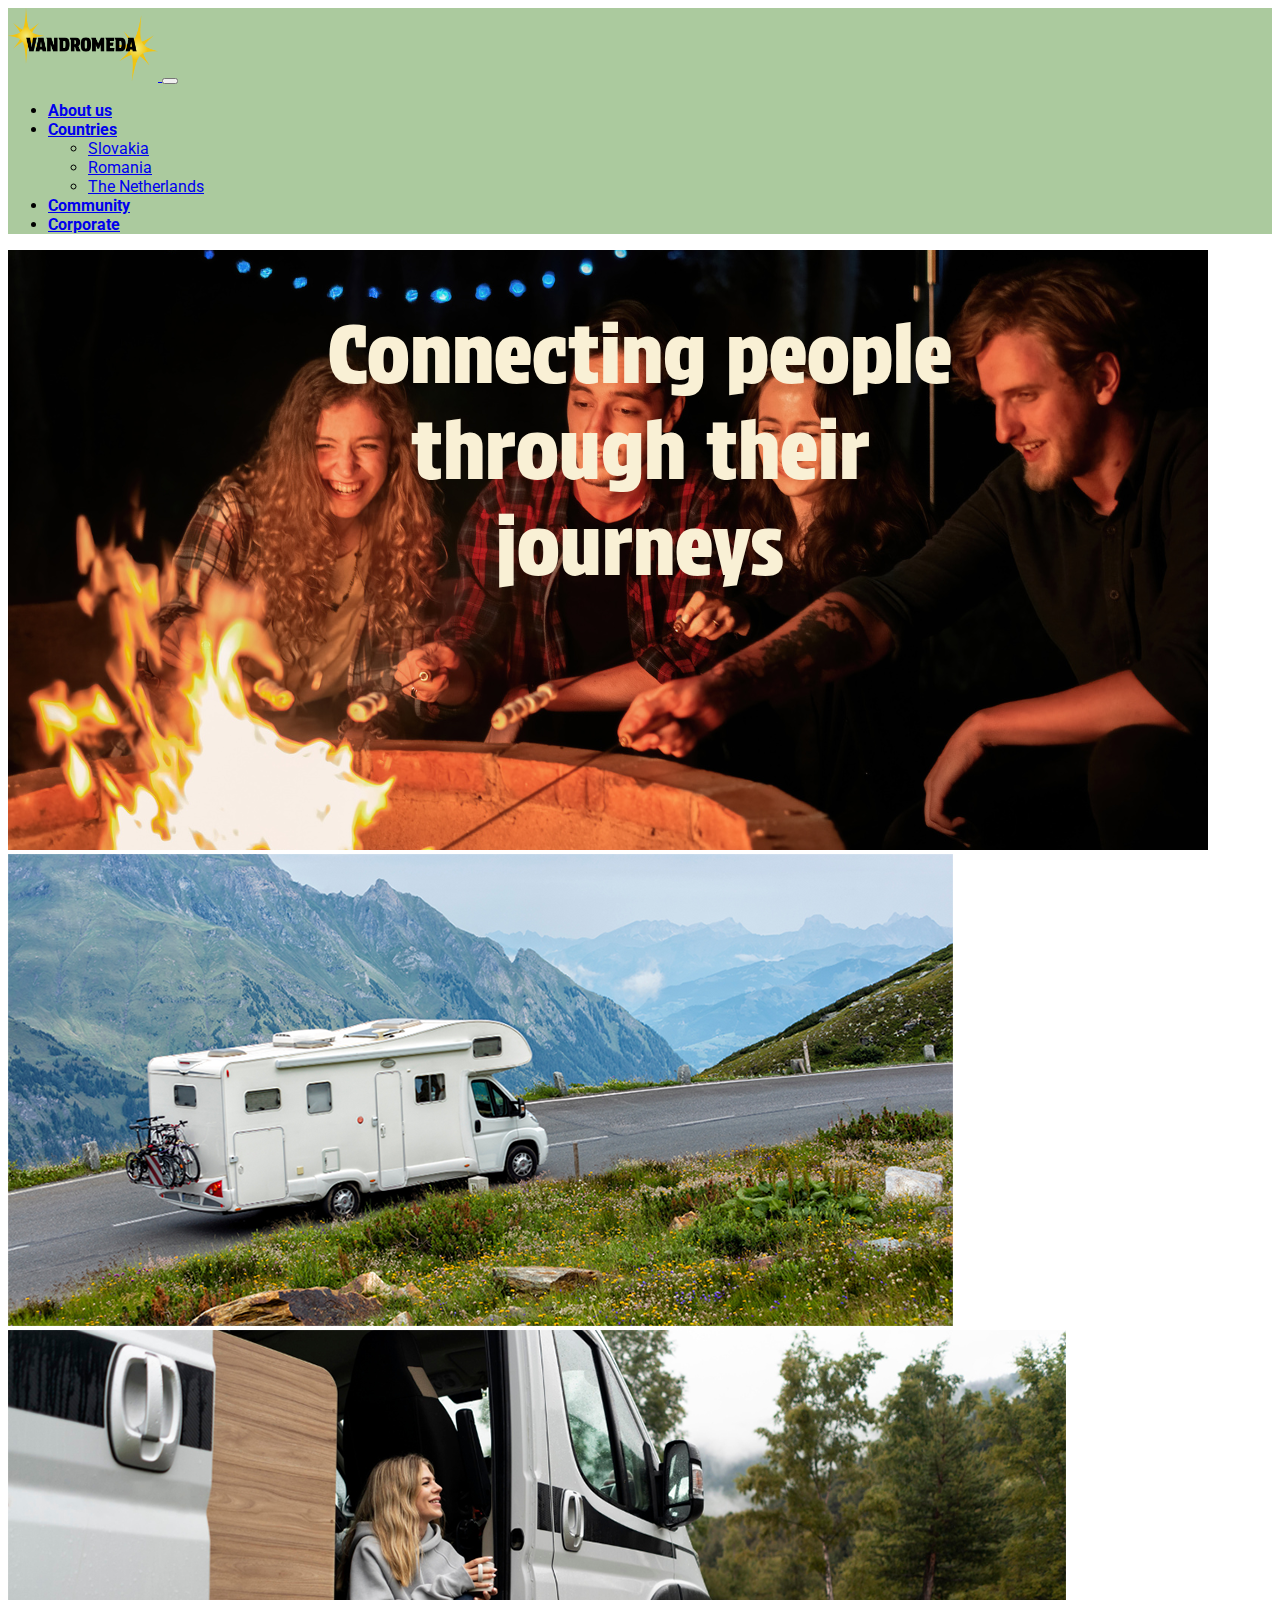
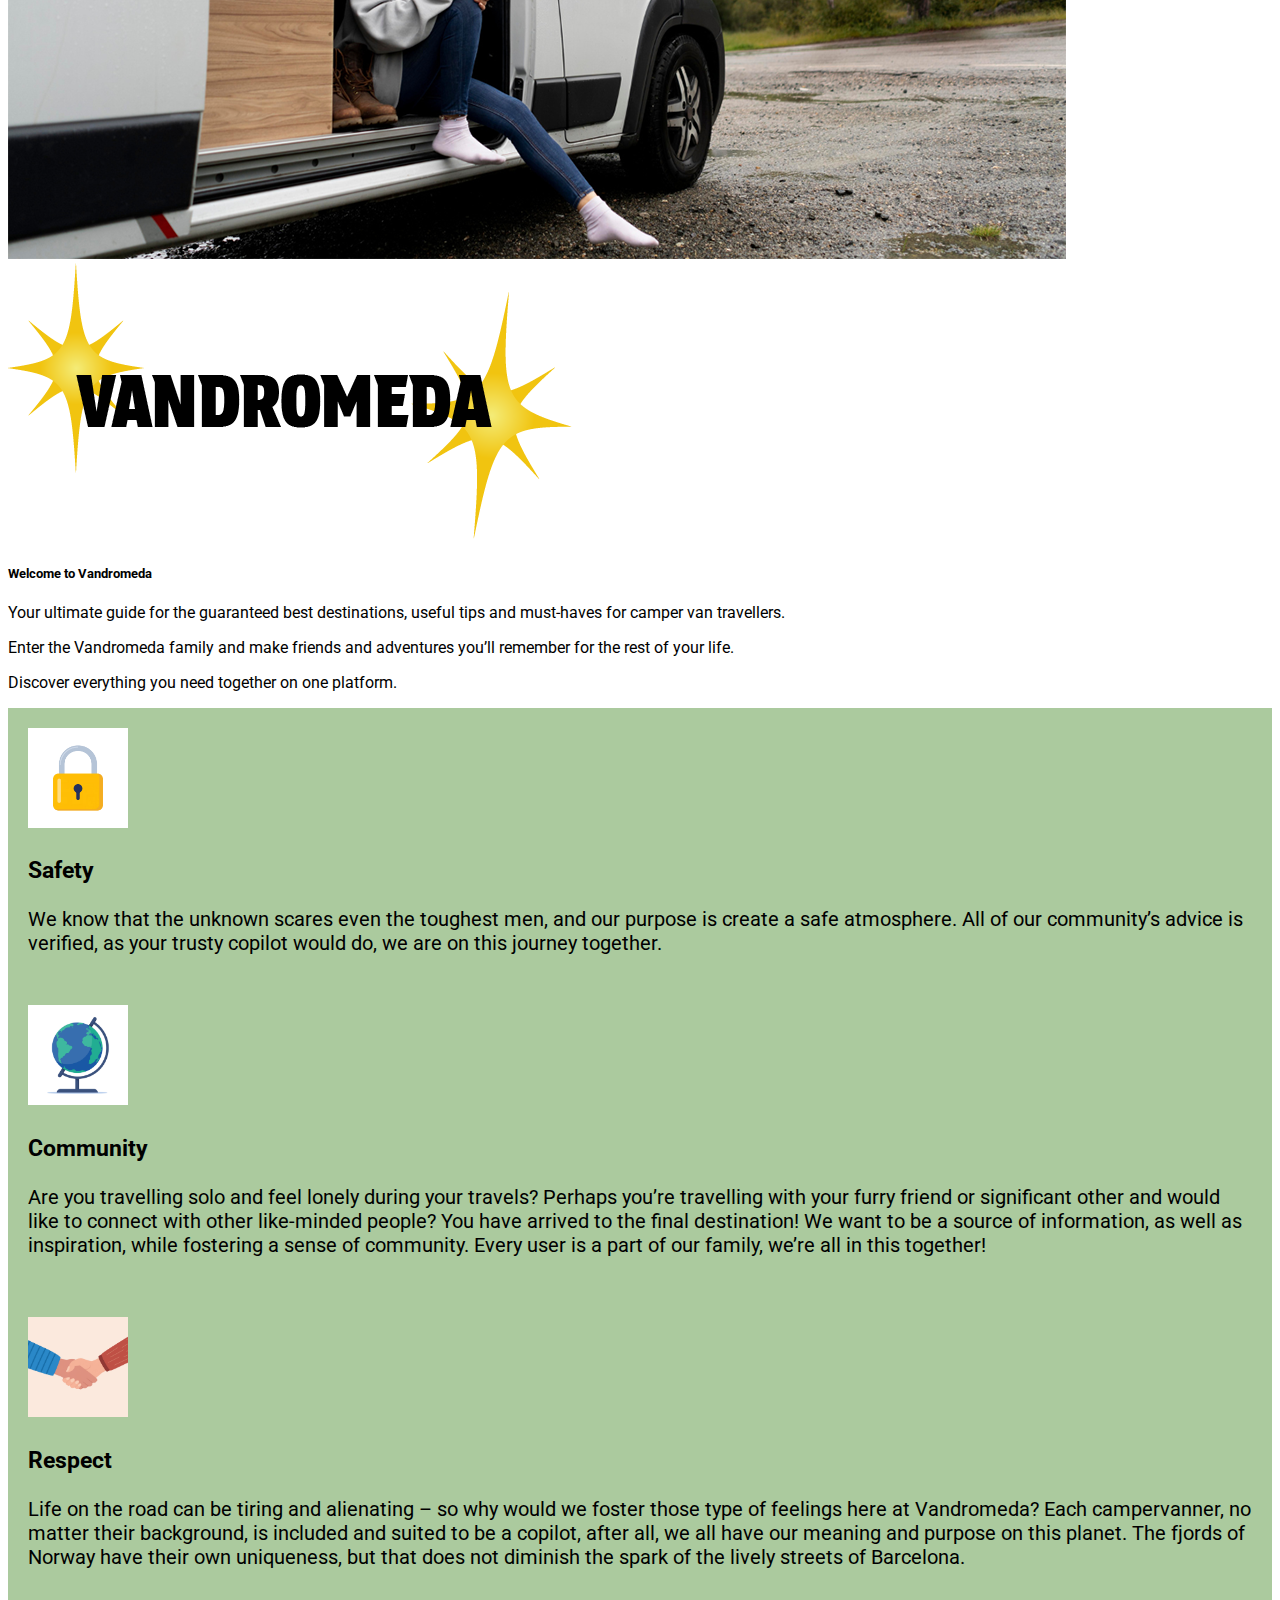
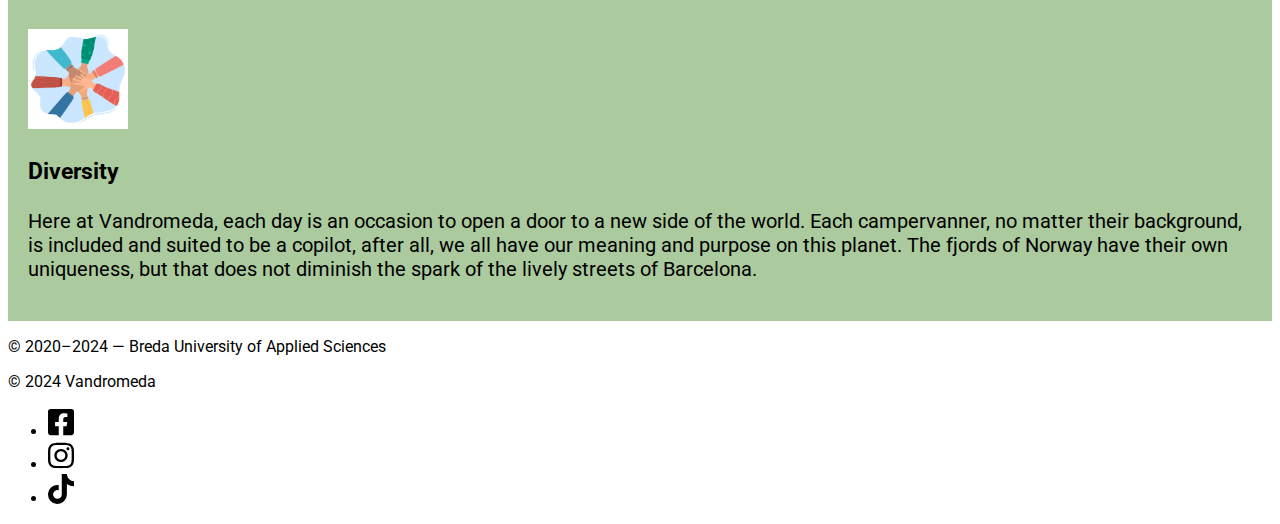
<file: index.html>
<!doctype html>
<html lang="en" class="h-100">
  <head>
    <meta charset="utf-8">
    <meta name="viewport" content="width=device-width, initial-scale=1">
<!-- Google fonts HTML -->
	  <link rel="preconnect" href="https://fonts.googleapis.com">
<link rel="preconnect" href="https://fonts.gstatic.com" crossorigin>
<link href="https://fonts.googleapis.com/css2?family=Protest+Strike&family=Roboto:wght@400;700&display=swap" rel="stylesheet">
    <!-- Bootstrap CSS -->
    <link href="https://cdn.jsdelivr.net/npm/bootstrap@5.2.3/dist/css/bootstrap.min.css" rel="stylesheet" integrity="sha384-rbsA2VBKQhggwzxH7pPCaAqO46MgnOM80zW1RWuH61DGLwZJEdK2Kadq2F9CUG65" crossorigin="anonymous">

    <!-- Own Styles -->
    <link rel="stylesheet" href="css/styles.css">

    <!-- Bootstrap Javascript -->
    <script src="https://cdn.jsdelivr.net/npm/bootstrap@5.2.3/dist/js/bootstrap.bundle.min.js" integrity="sha384-kenU1KFdBIe4zVF0s0G1M5b4hcpxyD9F7jL+jjXkk+Q2h455rYXK/7HAuoJl+0I4" crossorigin="anonymous"></script>

    <title>PRJ4 Base Group Template &mdash; Landing Page</title>

    <!-- Google Analytics code goes just below here (check PRJ4 Guide for details) -->

    <!-- End of Google Analytics code -->

    <style>

    </style>
  </head>
	
  <body class="h-100 d-flex flex-column">

    <!-- Navigation bar, adapted from https://getbootstrap.com/docs/5.1/components/navbar/ -->
 <nav class="navbar navbar-expand-lg navbar-light">
      <div class="container-fluid">
        <a class="navbar-brand" href="index.html">
          <img src="images/logo_vandromeda.png" width="150" alt="Logo logoVandromeda">
        </a>
        <button class="navbar-toggler" type="button" data-bs-toggle="collapse" data-bs-target="#navbarSupportedContent" aria-controls="navbarSupportedContent" aria-expanded="false" aria-label="Toggle navigation">
          <span class="navbar-toggler-icon"></span>
        </button>
        <div class="collapse navbar-collapse" id="navbarSupportedContent">
          <ul class="navbar-nav me-auto mb-2 mb-lg-0">

            <li class="nav-item">
              <a class="nav-link roboto-bold" href="about.html">About us</a>
            </li>
            <li class="nav-item dropdown" >
              <a class="nav-link dropdown-toggle roboto-bold" href="#" id="navbarDropdown" role="button" data-bs-toggle="dropdown" aria-expanded="false" >
                Countries
              </a>
              <ul class="dropdown-menu" aria-labelledby="navbarDropdown">
                <li><a class="dropdown-item roboto-regular" href="slovakia.html">Slovakia</a></li>
                <li><a class="dropdown-item roboto-regular" href="romania.html">Romania</a></li>
                <li><a class="dropdown-item roboto-regular" href="holland.html">The Netherlands</a></li>

              </ul>
            </li>
            <li class="nav-item">
              <a class="nav-link roboto-bold" href="community.html">Community</a>
            </li>
            <li class="nav-item">
              <a class="nav-link roboto-bold" href="corporate.html">Corporate</a>
            </li>
          </ul>
        </div>
      </div>
    </nav>
    <!-- End of navigation bar -->

    <!-- Image Slider -->
    <div id="imageSlider" class="carousel slide" data-bs-ride="carousel">

      <div class="carousel-inner">
          <div class="carousel-item active">
              <img src="images/sliderimage1.png" class="d-block w-100" alt="First Slide">
          </div>
          <div class="carousel-item">
              <img src="images/sliderimage2.png" class="d-block w-100" alt="Second Slide">
          </div>
          <div class="carousel-item">
              <img src="images/sliderimage3.png" class="d-block w-100" alt="Third Slide">
          </div>
      </div>
      <a class="carousel-control-prev" href="#imageSlider"  data-bs-slide="prev">
          <span class="carousel-control-prev-icon" aria-hidden="true"></span>
          <span class="sr-only"></span>
      </a>
      <a class="carousel-control-next" href="#imageSlider"  data-bs-slide="next">
          <span class="carousel-control-next-icon" aria-hidden="true"></span>
          <span class="sr-only"></span>
      </a>

      <!-- Slider Content -->
      <div class="slider-content">
          <h2 class="protest-strike-regular">Connecting people through their journeys</h2>
         
      </div>
    </div>
   

    <!-- Start of main placeholder in landing page -->
    <main class="h-100 d-flex flex-column justify-content-center align-items-center">
      <img class="mb-4" src="images/logo_vandromeda.png" alt="logovandromeda" style="max-width: 90%">
      <h5 class="roboto-bold">Welcome to Vandromeda</h5>
      <div class="container text-center">
        <p class="roboto-regular">Your ultimate guide for the guaranteed best destinations, useful tips and must-haves for camper van travellers.</p>
        <p class="roboto-regular">Enter the Vandromeda family and make friends and adventures you’ll remember for the rest of your life.</p>
        <p class="roboto-regular">Discover everything you need together on one platform.</p>
      </div>
    </main>
    <!-- End of main placeholder -->
 
  
 
  <body class="column">
  <div class="icon"> 
  <div class="container text-center">
    <div class="row">
      <div class="col-lg-3 col-md-6 col-sm-6 col-12 column">
        <div class="icon">
          <img src="images/icon1.jpg" alt="Safety Icon" style="max-width: 100px">
        </div>
		  
        <h3 class="roboto-bold">Safety</h3>
        <p class="roboto-regular icon">We know that the unknown scares even the toughest men, and our purpose is create a safe atmosphere. All of our community’s advice is verified, as your trusty copilot would do, we are on this journey together.</p>
      </div>
      <div class="col-lg-3 col-md-6 col-sm-6 col-12 column">
        <div class="icon">
          <img src="images/icon2.jpg" alt="Safety Icon" style="max-width: 100px">
        </div>
        <h3 class="roboto-bold">Community</h3>
        <p class="roboto-regular">Are you travelling solo and feel lonely during your travels? Perhaps you’re travelling with your furry friend or significant other and would like to connect with other like-minded people? You have arrived to the final destination! We want to be a source of information, as well as inspiration, while fostering a sense of community. Every user is a part of our family, we’re all in this together!</p>
      </div>
      <div class="col-lg-3 col-md-6 col-sm-6 col-12 column">
        <div class="icon">
          <img src="images/icon3.jpg" alt="Safety Icon" style="max-width: 100px">
        </div>
        <h3 class="roboto-bold">Respect</h3>
        <p class="roboto-regular">Life on the road can be tiring and alienating – so why would we foster those type of feelings here at Vandromeda? Each campervanner, no matter their background, is included and suited to be a copilot, after all, we all have our meaning and purpose on this planet. The fjords of Norway have their own uniqueness, but that does not diminish the spark of the lively streets of Barcelona.</p>
      </div>
      <div class="col-lg-3 col-md-6 col-sm-6 col-12 column">
        <div class="icon">
          <img src="images/icon4.jpg" alt="Safety Icon" style="max-width: 100px">
        </div>
        <h3 class="roboto-bold">Diversity</h3>
        <p class="roboto-regular">Here at Vandromeda, each day is an occasion to open a door to a new side of the world. Each campervanner, no matter their background, is included and suited to be a copilot, after all, we all have our meaning and purpose on this planet. The fjords of Norway have their own uniqueness, but that does not diminish the spark of the lively streets of Barcelona.</p>
      </div>
    </div>
  </div>
</div>
  </body>
  
    <!-- A footer with socials -->
    <footer class="shadow-lg mt-auto py-4 bg-body">
      <div class="container d-flex justify-content-between align-items-center">
        <p class="roboto-regular">
          © 2020&ndash;2024 &mdash; Breda University of Applied Sciences
        </p>
		   <p class="roboto-regular">
          © 2024 Vandromeda
        </p>
        <ul class="list-unstyled d-flex align-items-center opacity-75">
          <li>
            <a href="https://www.facebook.com/profile.php?id=61557177642797" target="_blank">
              <img class="m-2" src="images/facebook.svg" alt="Follow us on" width="26">
            </a>
          </li>
          <li>
            <a href="https://www.instagram.com/vandromeda_community/" target="_blank">
              <img class="m-2" src="images/instagram.svg" alt="Follow us on Instagram" width="26">
            </a>
          </li>
          <li>
            <a href="https://www.tiktok.com/@vandromeda6" target="_blank">
              <img class="m-2" src="images/tiktok.svg" alt="Follow us on TikTok" width="26">
            </a>
          </li>
        </ul>
      </div>
    </footer>
    <!-- End of the footer -->
</body>
</html>
</file>
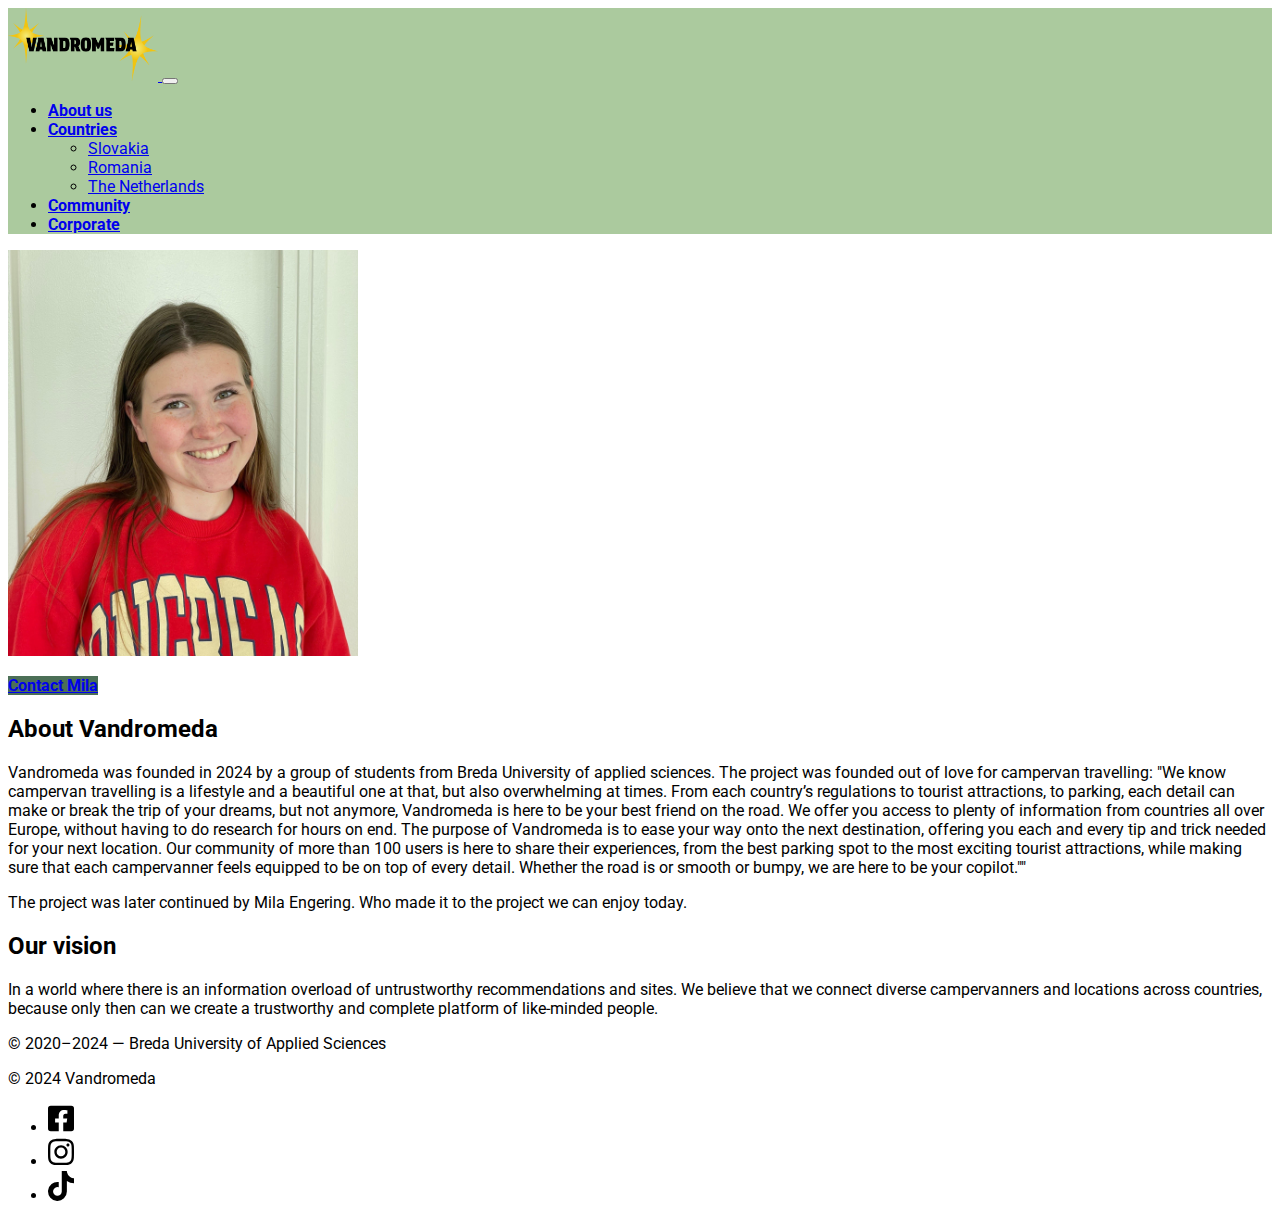
<file: about.html>
<!doctype html>
<html lang="en" class="h-100">
  <head>
    <meta charset="utf-8">
    <meta name="viewport" content="width=device-width, initial-scale=1">

    <!-- Google fonts HTML -->
    <link rel="preconnect" href="https://fonts.googleapis.com">
    <link rel="preconnect" href="https://fonts.gstatic.com" crossorigin>
    <link href="https://fonts.googleapis.com/css2?family=Protest+Strike&family=Roboto:wght@400;700&display=swap" rel="stylesheet">

    <!-- Bootstrap CSS -->
    <link href="https://cdn.jsdelivr.net/npm/bootstrap@5.2.3/dist/css/bootstrap.min.css" rel="stylesheet" integrity="sha384-rbsA2VBKQhggwzxH7pPCaAqO46MgnOM80zW1RWuH61DGLwZJEdK2Kadq2F9CUG65" crossorigin="anonymous">

    <!-- Own Styles -->
    <link rel="stylesheet" href="css/styles.css">

    <!-- Bootstrap Javascript -->
    <script src="https://cdn.jsdelivr.net/npm/bootstrap@5.2.3/dist/js/bootstrap.bundle.min.js" integrity="sha384-kenU1KFdBIe4zVF0s0G1M5b4hcpxyD9F7jL+jjXkk+Q2h455rYXK/7HAuoJl+0I4" crossorigin="anonymous"></script>

    <title>PRJ4 Base Group Template &mdash; Example based on Bing Chat&rsquo;s suggestion</title>

    <!-- Google Analytics code goes just below here (check PRJ4 Guide for details) -->

    <!-- End of Google Analytics code -->

  </head>
  <body class="h-100 d-flex flex-column">

    <!-- Navigation bar, adapted from https://getbootstrap.com/docs/5.1/components/navbar/ -->
    <nav class="navbar navbar-expand-lg navbar-light">
      <div class="container-fluid">
        <a class="navbar-brand" href="index.html">
          <img src="images/logo_vandromeda.png" width="150" alt="Logo logoVandromeda">
        </a>
        <button class="navbar-toggler" type="button" data-bs-toggle="collapse" data-bs-target="#navbarSupportedContent" aria-controls="navbarSupportedContent" aria-expanded="false" aria-label="Toggle navigation">
          <span class="navbar-toggler-icon"></span>
        </button>
        <div class="collapse navbar-collapse" id="navbarSupportedContent">
          <ul class="navbar-nav me-auto mb-2 mb-lg-0">

            <li class="nav-item">
              <a class="nav-link roboto-bold" href="about.html">About us</a>
            </li>
            <li class="nav-item dropdown" >
              <a class="nav-link dropdown-toggle roboto-bold" href="#" id="navbarDropdown" role="button" data-bs-toggle="dropdown" aria-expanded="false" >
                Countries
              </a>
              <ul class="dropdown-menu" aria-labelledby="navbarDropdown">
                <li><a class="dropdown-item roboto-regular" href="slovakia.html">Slovakia</a></li>
                <li><a class="dropdown-item roboto-regular" href="romania.html">Romania</a></li>
                <li><a class="dropdown-item roboto-regular" href="holland.html">The Netherlands</a></li>

              </ul>
            </li>
            <li class="nav-item">
              <a class="nav-link roboto-bold" href="community.html">Community</a>
            </li>
            <li class="nav-item">
              <a class="nav-link roboto-bold" href="corporate.html">Corporate</a>
            </li>
          </ul>
        </div>
      </div>
    </nav>
    <!-- End of navigation bar -->

    <div class="container-fluid">
      <div class="row bg-success bg-opacity-25">

        <!-- Start of hero section -->
        <div class="col-12 col-lg-4 p-3 text-center text-lg-start">
          <img class="img-fluid" src="images/portret.jpg" alt="Placeholder Image" style="max-width: 350px">
          <p class="mt-2">
            <a href="mailto:214466@buas.nl" class="btn btn-lg btn-primary m-1 roboto-bold">Contact Mila</a>
          </p>
        </div>
        <!-- End of hero section -->

        <!-- The Who we are section -->
        <div class="col-12 col-lg-8 p-3">
          <h2 class="mt-2 roboto-bold">About Vandromeda</h2>
          <p class="roboto-regular"> Vandromeda was founded in 2024 by a group of students from Breda University of applied sciences. The project was founded out of love for campervan travelling:&nbsp;"We know campervan travelling is a lifestyle and a beautiful one at that, but also overwhelming at times. From each country’s regulations to tourist attractions, to parking, each detail can make or break the trip of your dreams, but not anymore, Vandromeda is here to be your best friend on the road. We offer you access to plenty of information from countries all over Europe, without having to do research for hours on end. The purpose of Vandromeda is to ease your way onto the next destination, offering you each and every tip and trick needed for your next location. Our community of more than 100 users is here to share their experiences, from the best parking spot to the most exciting tourist attractions, while making sure that each campervanner feels equipped to be on top of every detail. Whether the road is or smooth or bumpy, we are here to be your copilot.""</p>
          <p class="roboto-regular">The project was later continued by Mila Engering. Who made it to the project we can enjoy today.</p>
        </div>
        <!-- End of Who we are section -->

      </div>
    </div>

    <div class="container pt-3 pb-2">
      <div class="row justify-content-center">
        <div class="col-12 col-md-10 col-lg-8 col-xl-6 text-center">
          <h2 class="roboto-bold">Our vision</h2>
          <p class="roboto-regular">
            In a world where there is an information overload of untrustworthy recommendations and sites. We believe that we connect diverse campervanners and locations across countries, because only then can we create a trustworthy and complete platform of like-minded people. 
          </p>
        </div>
      </div>
    </div>

    <!-- A footer with socials -->
    <footer class="shadow-lg mt-auto py-4 bg-body">
      <div class="container d-flex justify-content-between align-items-center">
        <p class="roboto-regular">
          © 2020&ndash;2024 &mdash; Breda University of Applied Sciences
        </p>
        <p class="roboto-regular">
          © 2024 Vandromeda
        </p>
        <ul class="list-unstyled d-flex align-items-center opacity-75">
          <li>
            <a href="https://www.facebook.com/profile.php?id=61557177642797" target="_blank">
              <img class="m-2" src="images/facebook.svg" alt="Follow us on" width="26">
            </a>
          </li>
          <li>
            <a href="https://www.instagram.com/vandromeda_community/" target="_blank">
              <img class="m-2" src="images/instagram.svg" alt="Follow us on Instagram" width="26">
            </a>
          </li>
          <li>
            <a href="https://www.tiktok.com/@vandromeda6" target="_blank">
              <img class="m-2" src="images/tiktok.svg" alt="Follow us on TikTok" width="26">
            </a>
          </li>
        </ul>
      </div>
    </footer>
    <!-- End of the footer -->
  </body>
</html>
</file>
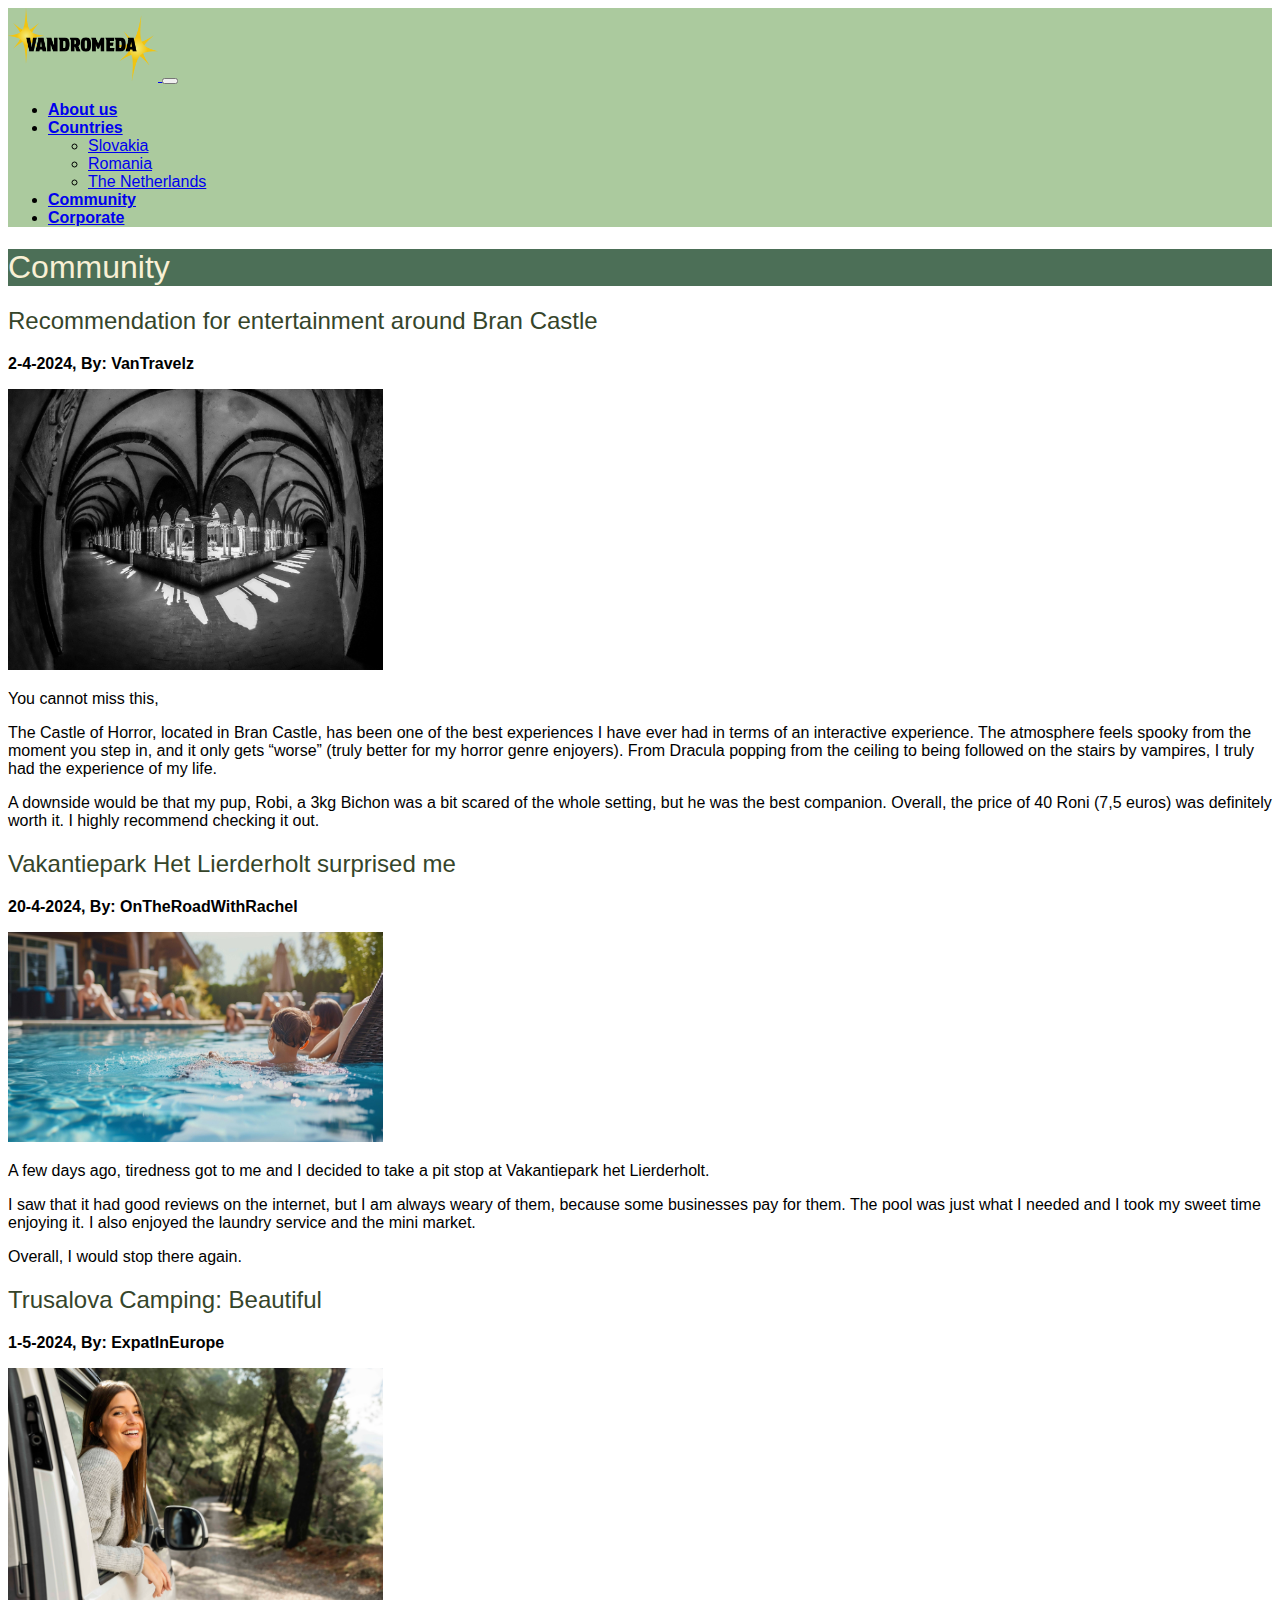
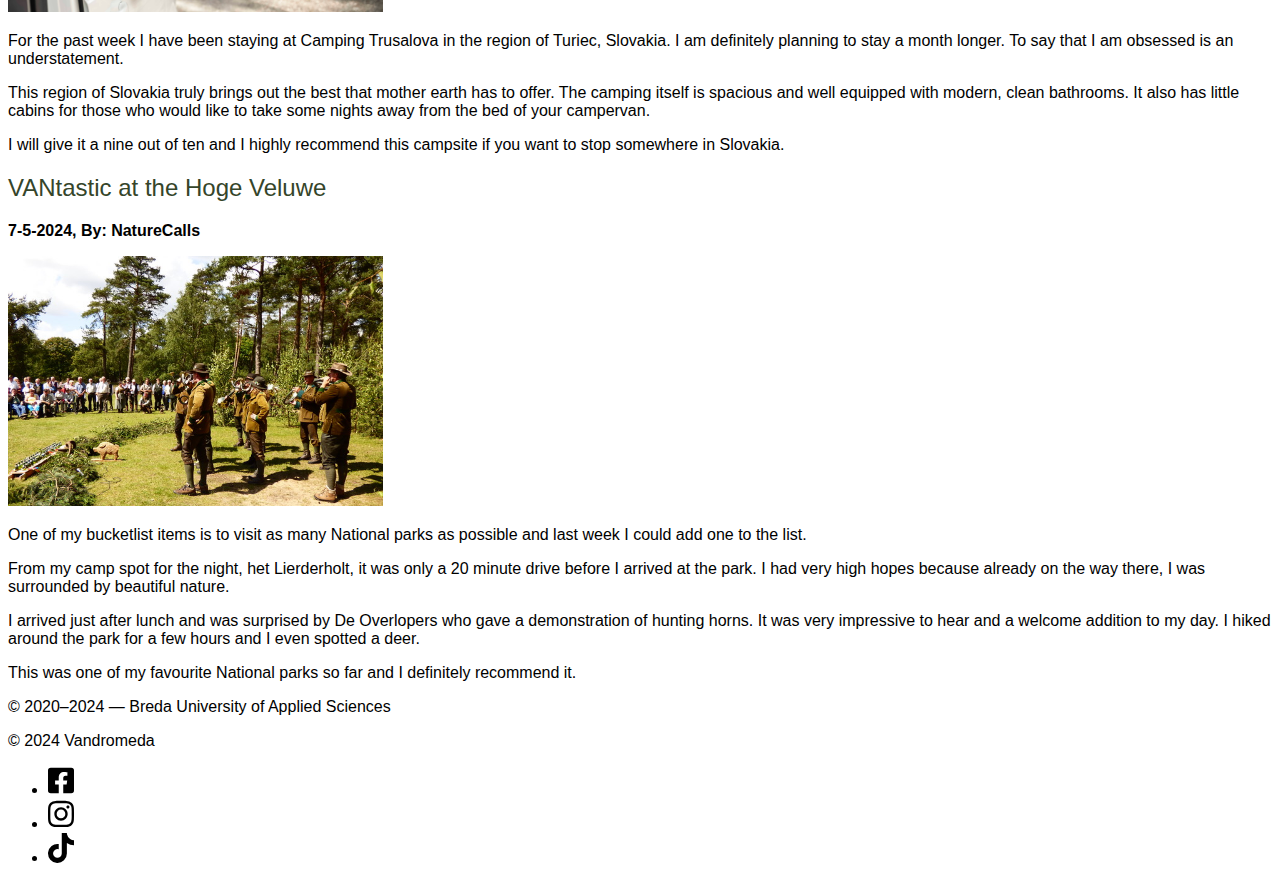
<file: community.html>
<!doctype html>
<html lang="en" class="h-100">
  <head>
    <meta charset="utf-8">
    <meta name="viewport" content="width=device-width, initial-scale=1">

    <!-- Bootstrap CSS -->
    <link href="https://cdn.jsdelivr.net/npm/bootstrap@5.2.3/dist/css/bootstrap.min.css" rel="stylesheet" integrity="sha384-rbsA2VBKQhggwzxH7pPCaAqO46MgnOM80zW1RWuH61DGLwZJEdK2Kadq2F9CUG65" crossorigin="anonymous">

    <!-- Own Styles -->
    <link rel="stylesheet" href="css/styles.css">

    <!-- Bootstrap Javascript -->
    <script src="https://cdn.jsdelivr.net/npm/bootstrap@5.2.3/dist/js/bootstrap.bundle.min.js" integrity="sha384-kenU1KFdBIe4zVF0s0G1M5b4hcpxyD9F7jL+jjXkk+Q2h455rYXK/7HAuoJl+0I4" crossorigin="anonymous"></script>

    <title>PRJ4 Base Group Template &mdash; 2-column layout</title>

    <!-- Google Analytics code goes just below here (check PRJ4 Guide for details) -->

    <!-- End of Google Analytics code -->
    
  </head>
  <body class="h-100 d-flex flex-column">

    <!-- Navigation bar, adapted from https://getbootstrap.com/docs/5.1/components/navbar/ -->
   <nav class="navbar navbar-expand-lg navbar-light">
      <div class="container-fluid">
        <a class="navbar-brand" href="index.html">
          <img src="images/logo_vandromeda.png" width="150" alt="Logo logoVandromeda">
        </a>
        <button class="navbar-toggler" type="button" data-bs-toggle="collapse" data-bs-target="#navbarSupportedContent" aria-controls="navbarSupportedContent" aria-expanded="false" aria-label="Toggle navigation">
          <span class="navbar-toggler-icon"></span>
        </button>
        <div class="collapse navbar-collapse" id="navbarSupportedContent">
          <ul class="navbar-nav me-auto mb-2 mb-lg-0">

            <li class="nav-item">
              <a class="nav-link roboto-bold" href="about.html">About us</a>
            </li>
            <li class="nav-item dropdown" >
              <a class="nav-link dropdown-toggle roboto-bold" href="#" id="navbarDropdown" role="button" data-bs-toggle="dropdown" aria-expanded="false" >
                Countries
              </a>
              <ul class="dropdown-menu" aria-labelledby="navbarDropdown">
                <li><a class="dropdown-item roboto-regular" href="slovakia.html">Slovakia</a></li>
                <li><a class="dropdown-item roboto-regular" href="romania.html">Romania</a></li>
                <li><a class="dropdown-item roboto-regular" href="holland.html">The Netherlands</a></li>

              </ul>
            </li>
            <li class="nav-item">
              <a class="nav-link roboto-bold" href="community.html">Community</a>
            </li>
            <li class="nav-item">
              <a class="nav-link roboto-bold" href="corporate.html">Corporate</a>
            </li>
          </ul>
        </div>
      </div>
    </nav>
    <!-- End of navigation bar -->

 <header class="py-2 py-md-4 py-lg-5 text-center container-fluid bg-gradient text-light">
      <h1 class="fw-light protest-strike-regular">Community</h1>
	
    </header>
    <section class="container my-4">
    </section>

    <!-- A grid with 2 columns
      Learn about grids at: https://getbootstrap.com/docs/5.1/layout/grid/
    -->
    <main class="container my-2r">
      <div class="row justify-content-evenly">

        <!-- Column #1 -->
        <div class="col-sm-6 col-xl-5 col-xxl-4">
          <h2 class="w-50 border-bottom border-3 border-info protest-strike-regular2">Recommendation for entertainment around Bran Castle </h2>
			<p class="roboto-bold">2-4-2024, By: VanTravelz</p>
          <img src="images/horror_castle.jpg" alt="Image" style="max-width: 375px">
          <p></p>
			<p>You cannot miss this,</p>
          <p>The Castle of Horror, located in Bran Castle, has been one of the best experiences I have ever had in terms of an interactive experience. The atmosphere feels spooky from the moment you step in, and it only gets “worse” (truly better for my horror genre enjoyers). From Dracula popping from the ceiling to being followed on the stairs by vampires, I truly had the experience of my life. </p>
          <p>A downside would be that my pup, Robi, a 3kg Bichon was a bit scared of the whole setting, but he was the best companion. Overall, the price of 40 Roni (7,5 euros) was definitely worth it. I highly recommend checking it out.</p>
			
			   <h2 class="w-50 border-bottom border-3 border-info protest-strike-regular2">Vakantiepark Het Lierderholt surprised me </h2>
			<p class="roboto-bold">20-4-2024, By: OnTheRoadWithRachel</p>
          <img src="images/pool.jpg" alt="Image" style="max-width: 375px">
          <p></p>
			<p>A few days ago, tiredness got to me and I decided to take a pit stop at Vakantiepark het Lierderholt. </p>
          <p>I saw that it had good reviews on the internet, but I am always weary of them, because some businesses pay for them. The pool was just what I needed and I took my sweet time enjoying it. I also enjoyed the laundry service and the mini market. </p>
          <p>Overall, I would stop there again. </p>
        </div>

        <!-- Column #2 -->
           <div class="col-sm-6 col-xl-5 col-xxl-4">
          <h2 class="w-50 border-bottom border-3 border-info protest-strike-regular2">Trusalova Camping: Beautiful</h2>
			<p class="roboto-bold">1-5-2024, By: ExpatInEurope</p>
          <img src="images/community_truslava.jpg" alt="Image" style="max-width: 375px">
          <p></p>
			<p>For the past week I have been staying at Camping Trusalova in the region of Turiec, Slovakia. I am definitely planning to stay a month longer. To say that I am obsessed is an understatement.  </p>
          <p>This region of Slovakia truly brings out the best that mother earth has to offer. The camping itself is spacious and well equipped with modern, clean bathrooms. It also has little cabins for those who would like to take some nights away from the bed of your campervan.  </p>
          <p>I will give it a nine out of ten and I highly recommend this campsite if you want to stop somewhere in Slovakia.</p>
        
           <h2 class="w-50 border-bottom border-3 border-info protest-strike-regular2">VANtastic at the Hoge Veluwe</h2>
			<p class="roboto-bold">7-5-2024, By: NatureCalls</p>
          <img src="images/veluwe.jpg" alt="Image" style="max-width: 375px">
          <p></p>
			<p>One of my bucketlist items is to visit as many National parks as possible and last week I could add one to the list.  </p>
          <p>From my camp spot for the night, het Lierderholt, it was only a 20 minute drive before I arrived at the park. I had very high hopes because already on the way there, I was surrounded by beautiful nature.  </p>
          <p>I arrived just after lunch and was surprised by De Overlopers who gave a demonstration of hunting horns. It was very impressive to hear and a welcome addition to my day. I hiked around the park for a few hours and I even spotted a deer.</p>
			   <p>This was one of my favourite National parks so far and I definitely recommend it.</p> 
      
        </div>

      </div>
    </main>
    <!-- End of the grid with columns -->

    <!-- A footer with socials -->
   <footer class="shadow-lg mt-auto py-4 bg-body">
      <div class="container d-flex justify-content-between align-items-center">
        <p class="roboto-regular">
          © 2020&ndash;2024 &mdash; Breda University of Applied Sciences
        </p>
		   <p class="roboto-regular">
          © 2024 Vandromeda
        </p>
        <ul class="list-unstyled d-flex align-items-center opacity-75">
          <li>
            <a href="https://www.facebook.com/profile.php?id=61557177642797" target="_blank">
              <img class="m-2" src="images/facebook.svg" alt="Follow us on" width="26">
            </a>
          </li>
          <li>
            <a href="https://www.instagram.com/vandromeda_community/" target="_blank">
              <img class="m-2" src="images/instagram.svg" alt="Follow us on Instagram" width="26">
            </a>
          </li>
          <li>
            <a href="https://www.tiktok.com/@vandromeda6" target="_blank">
              <img class="m-2" src="images/tiktok.svg" alt="Follow us on TikTok" width="26">
            </a>
          </li>
        </ul>
      </div>
    </footer>
    <!-- End of the footer -->

  </body>
</html>
</file>
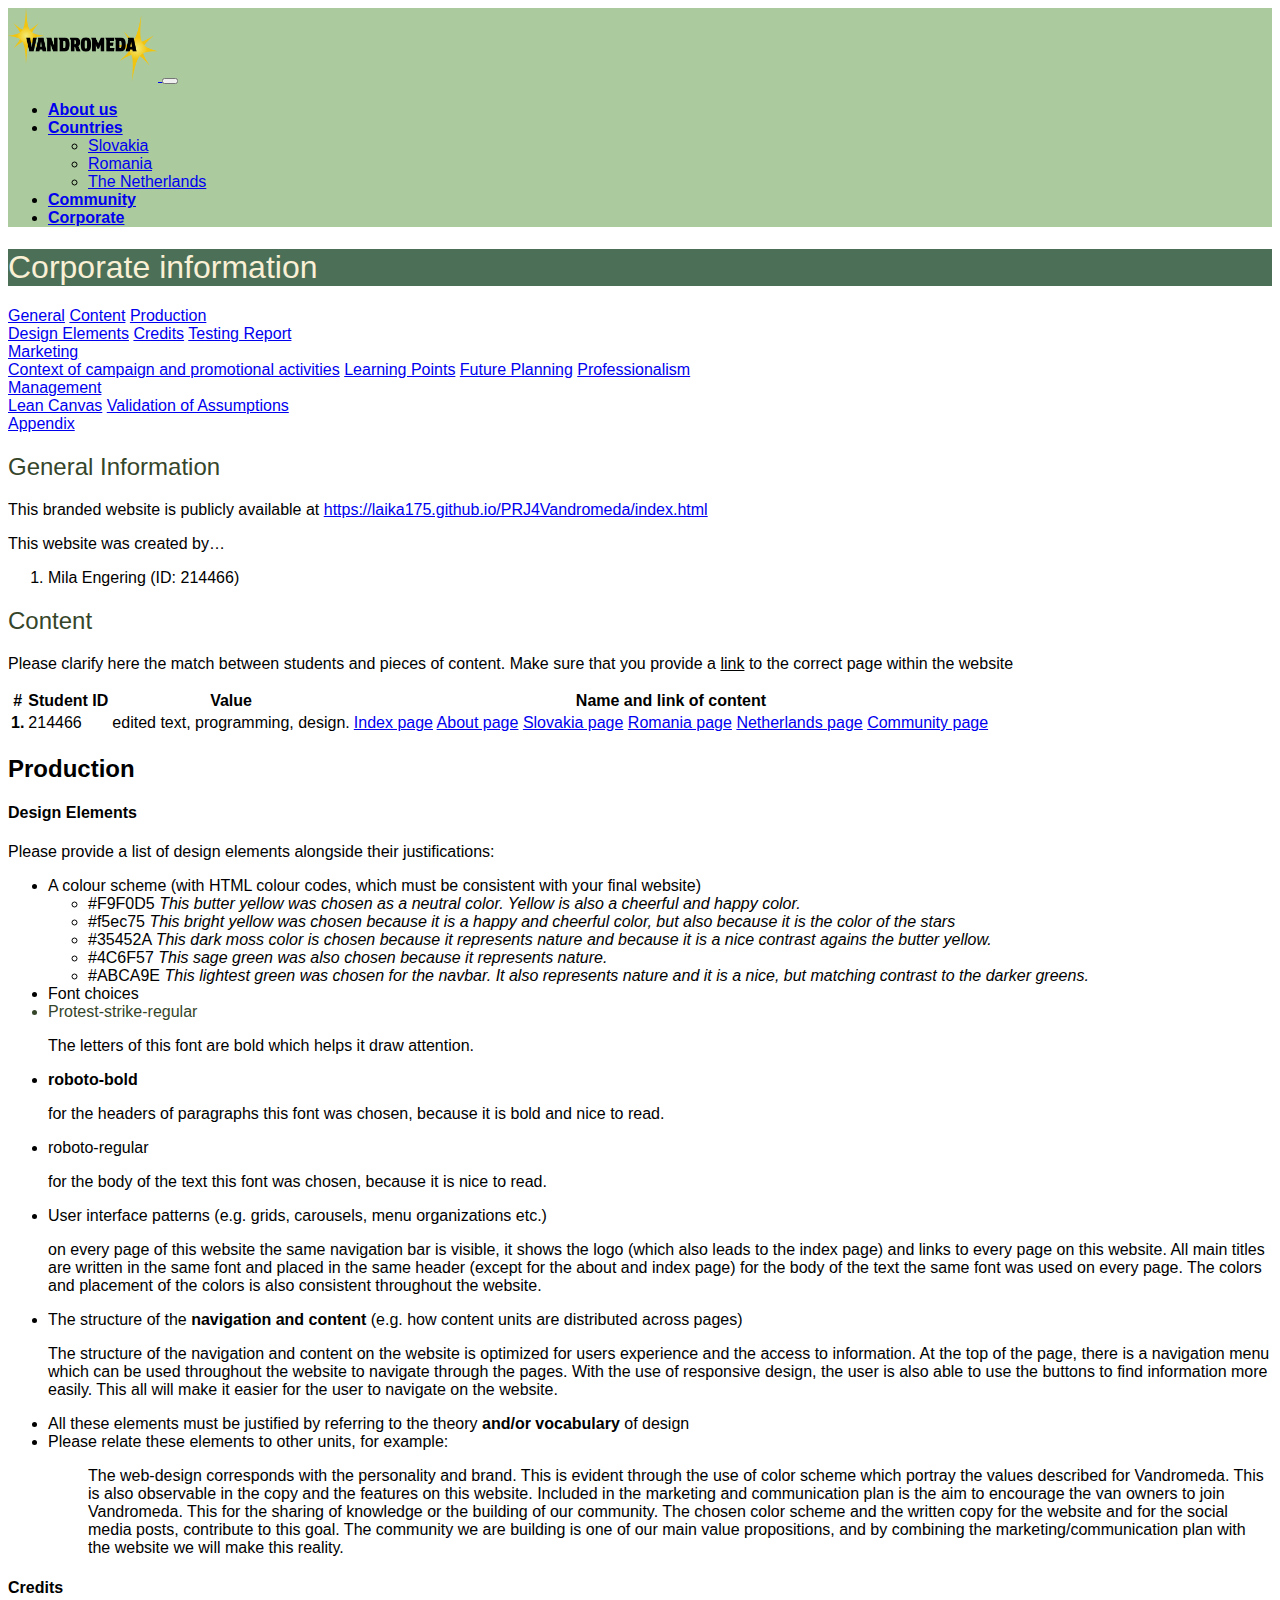
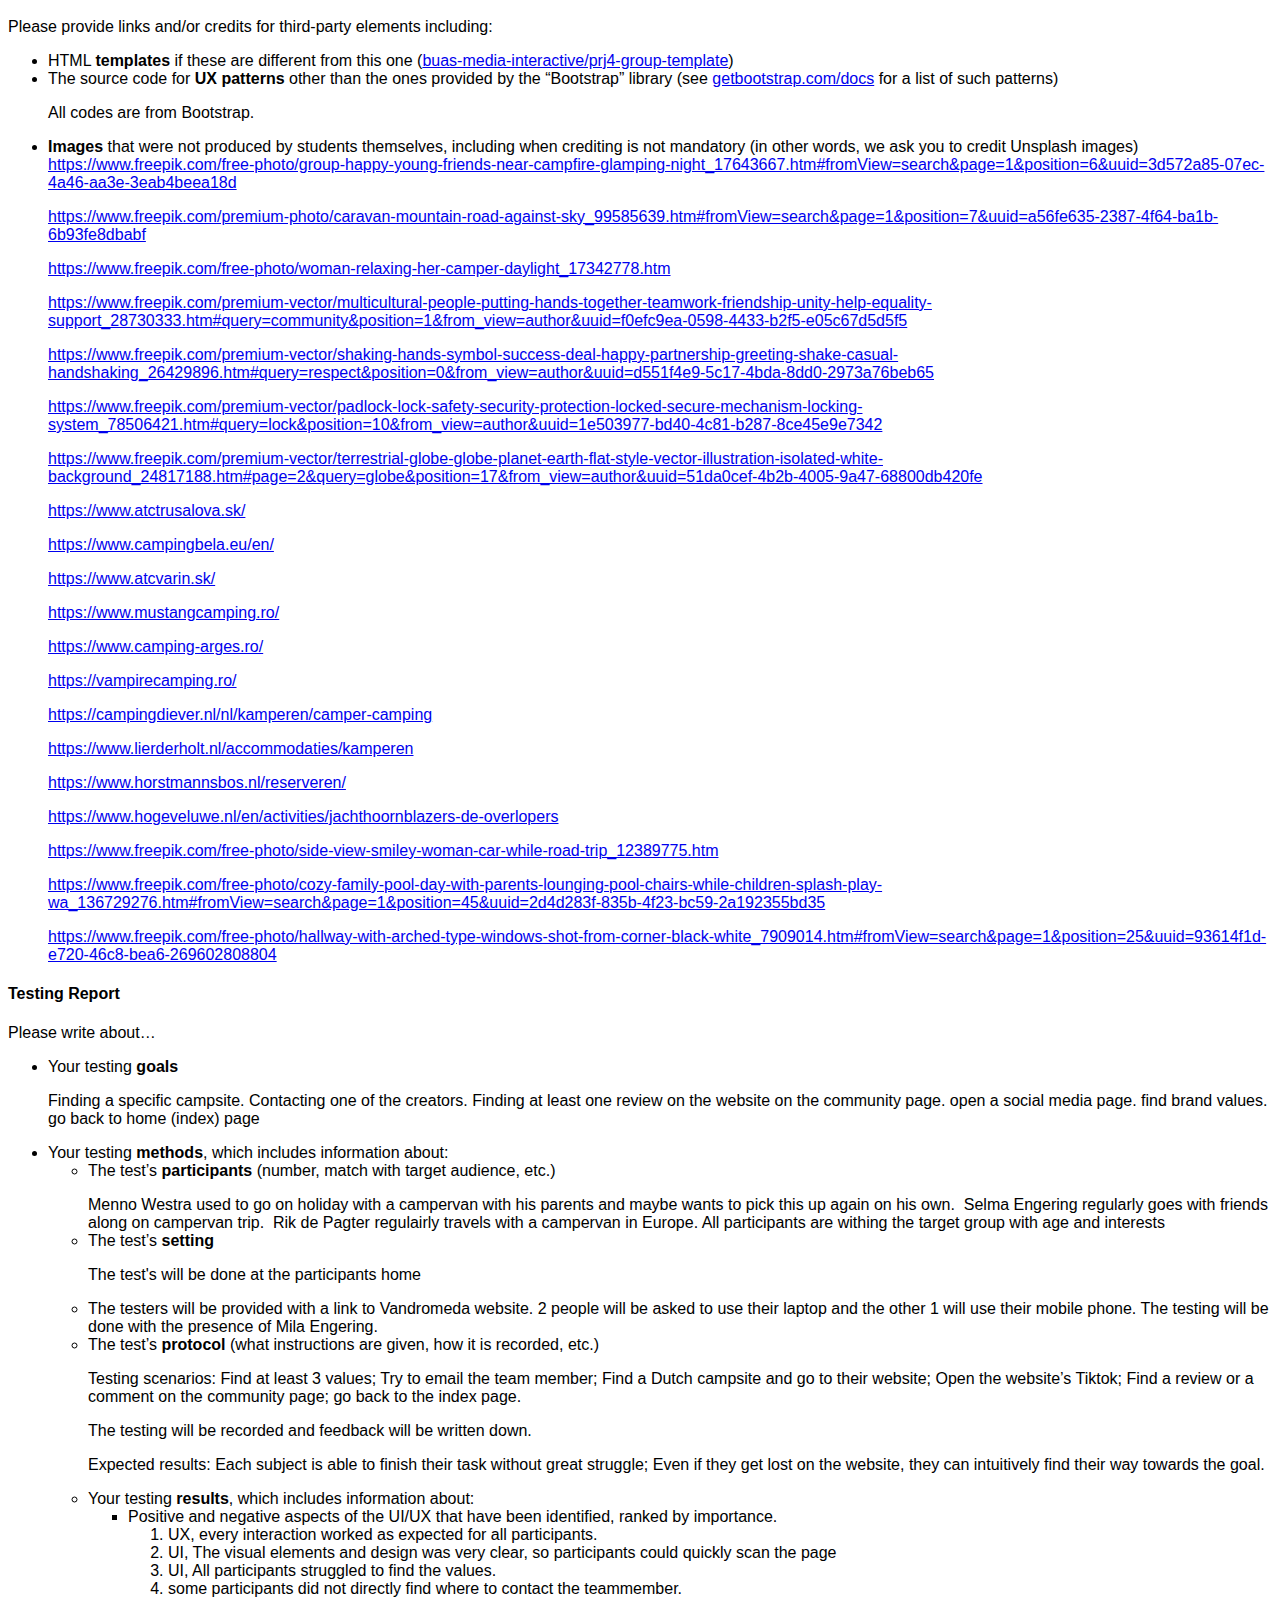
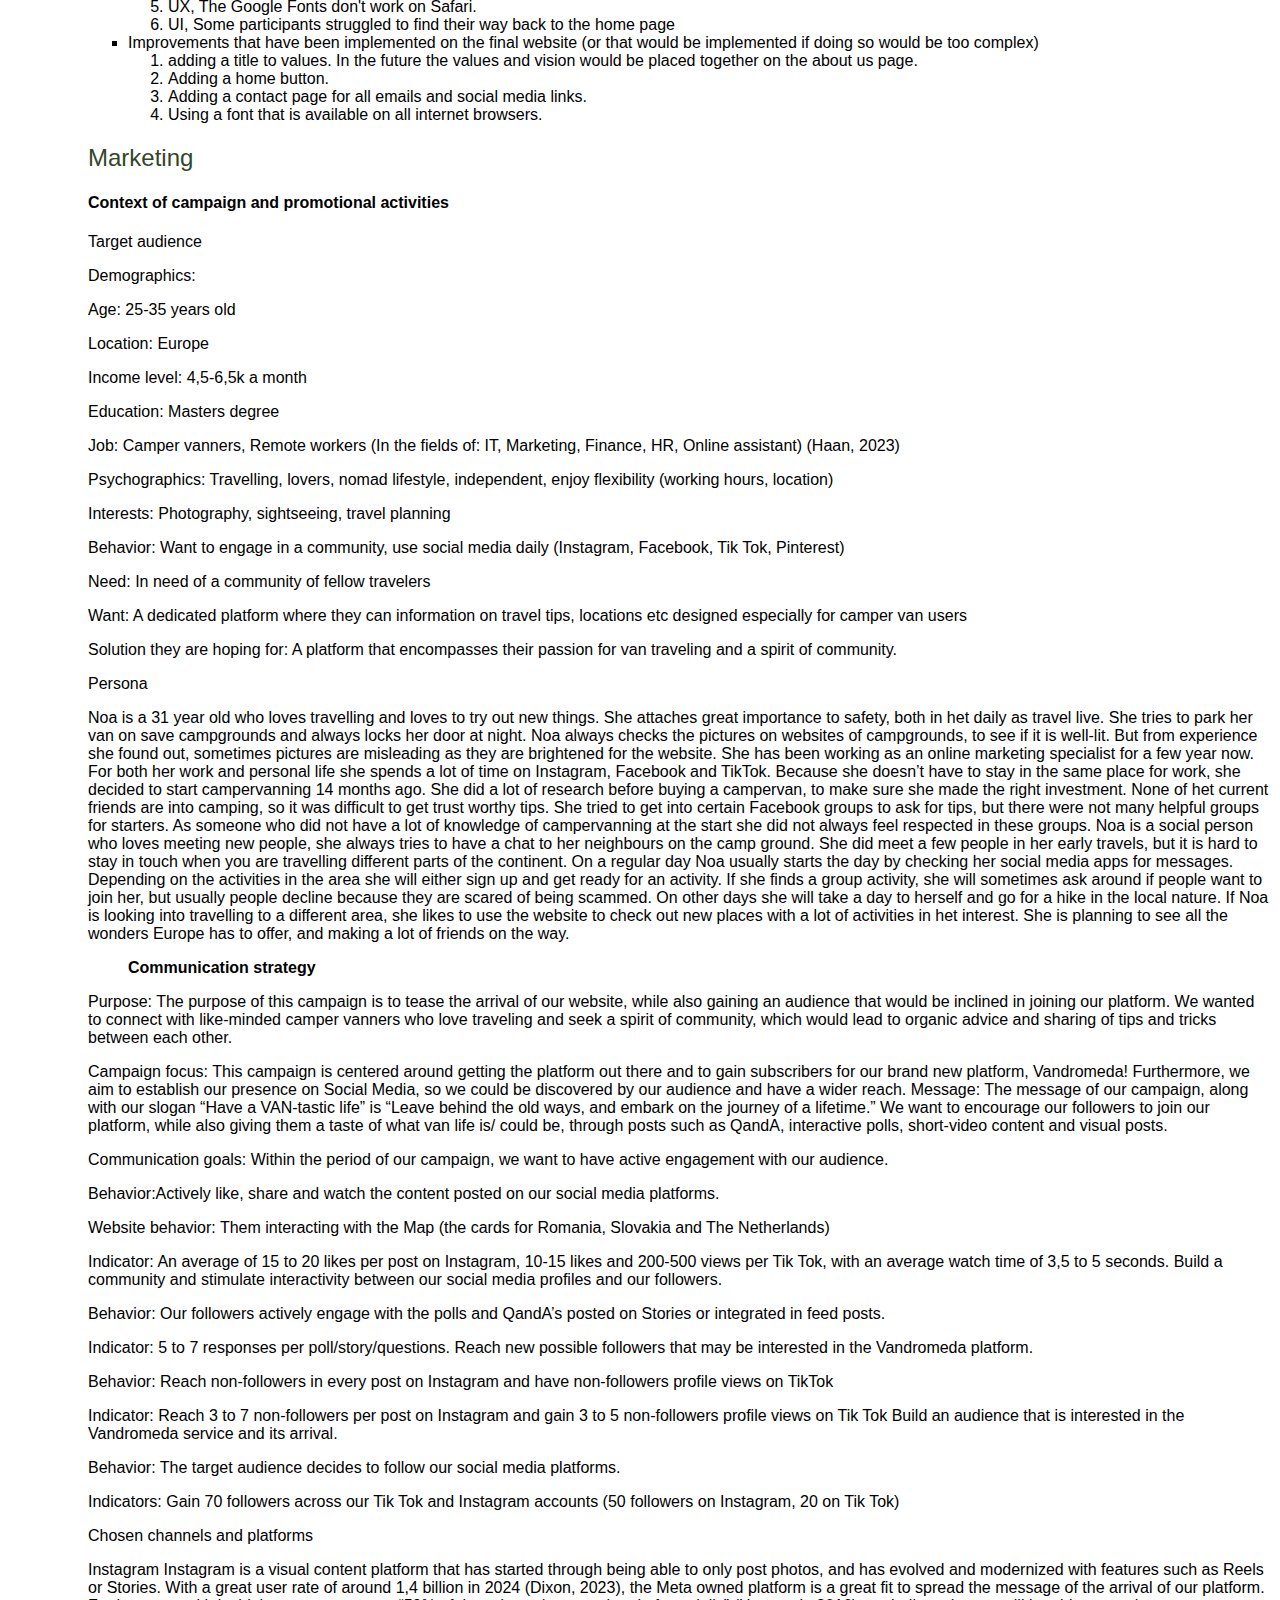
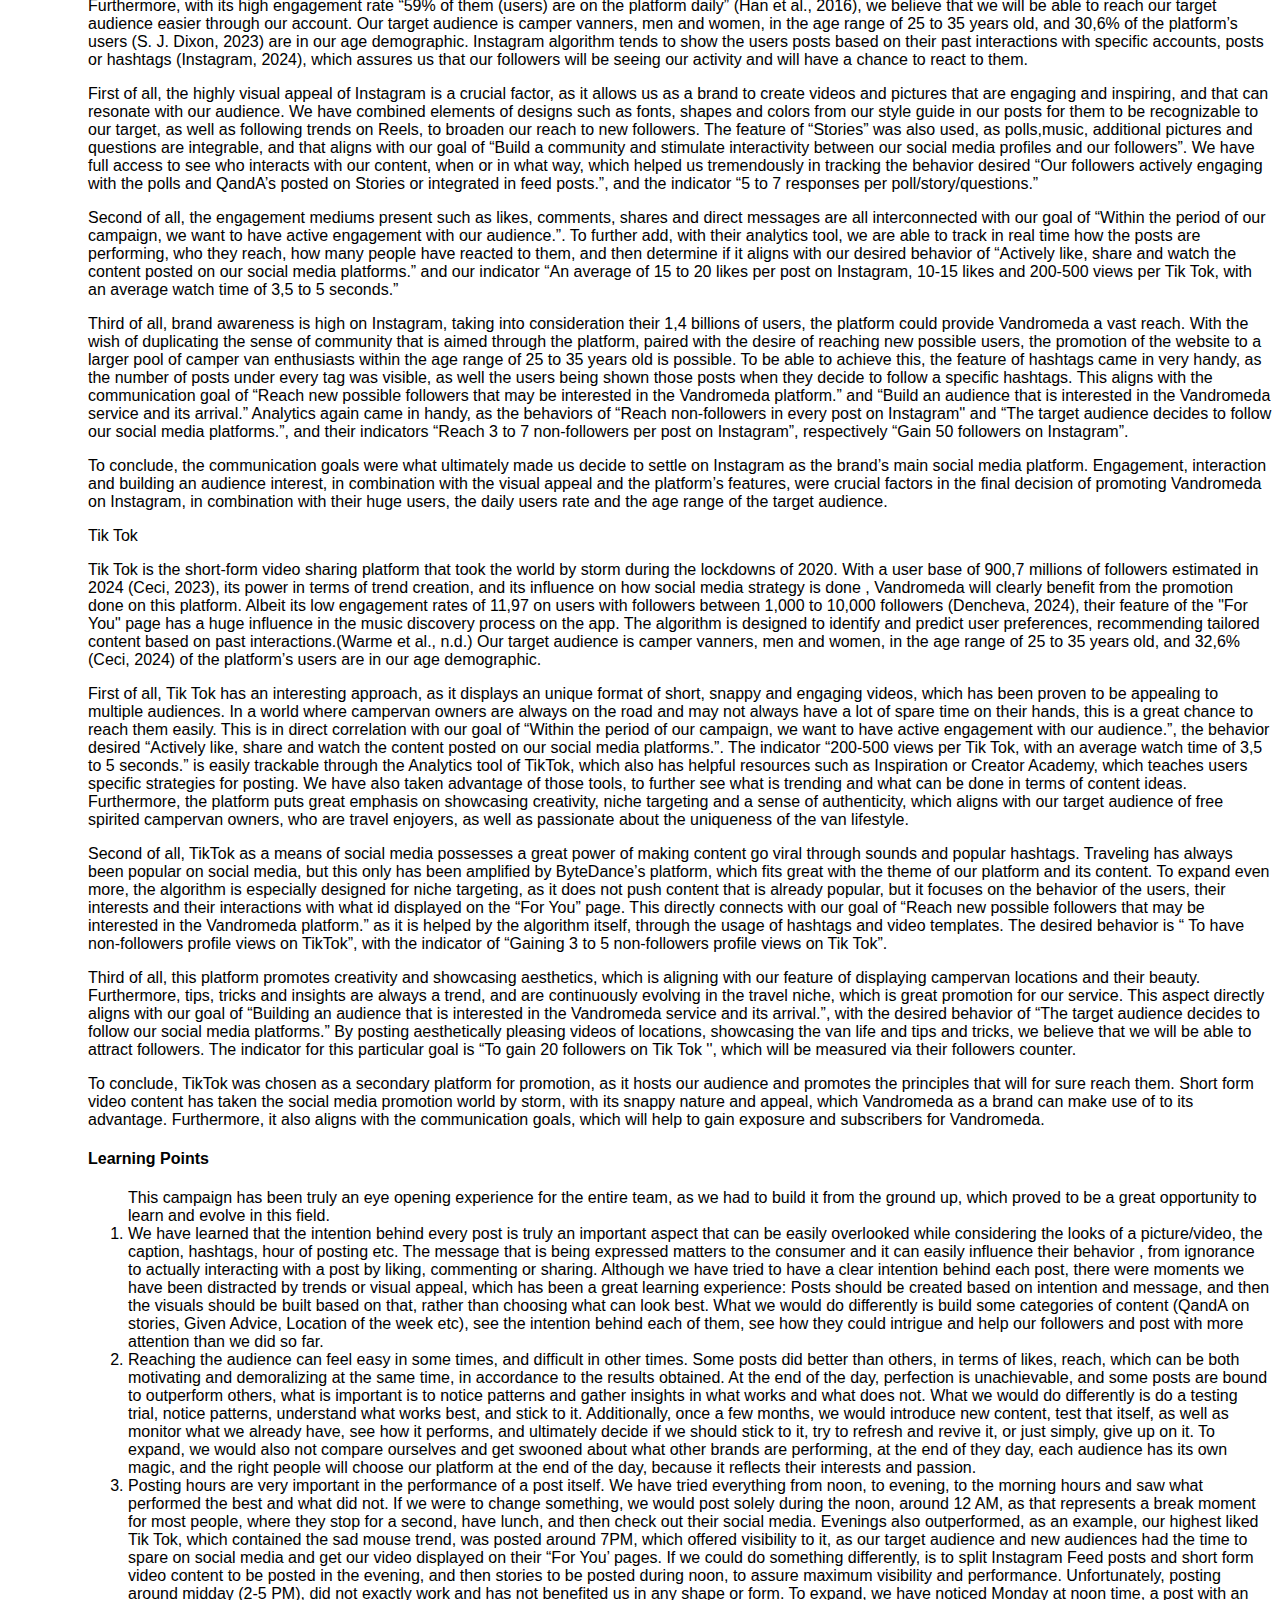
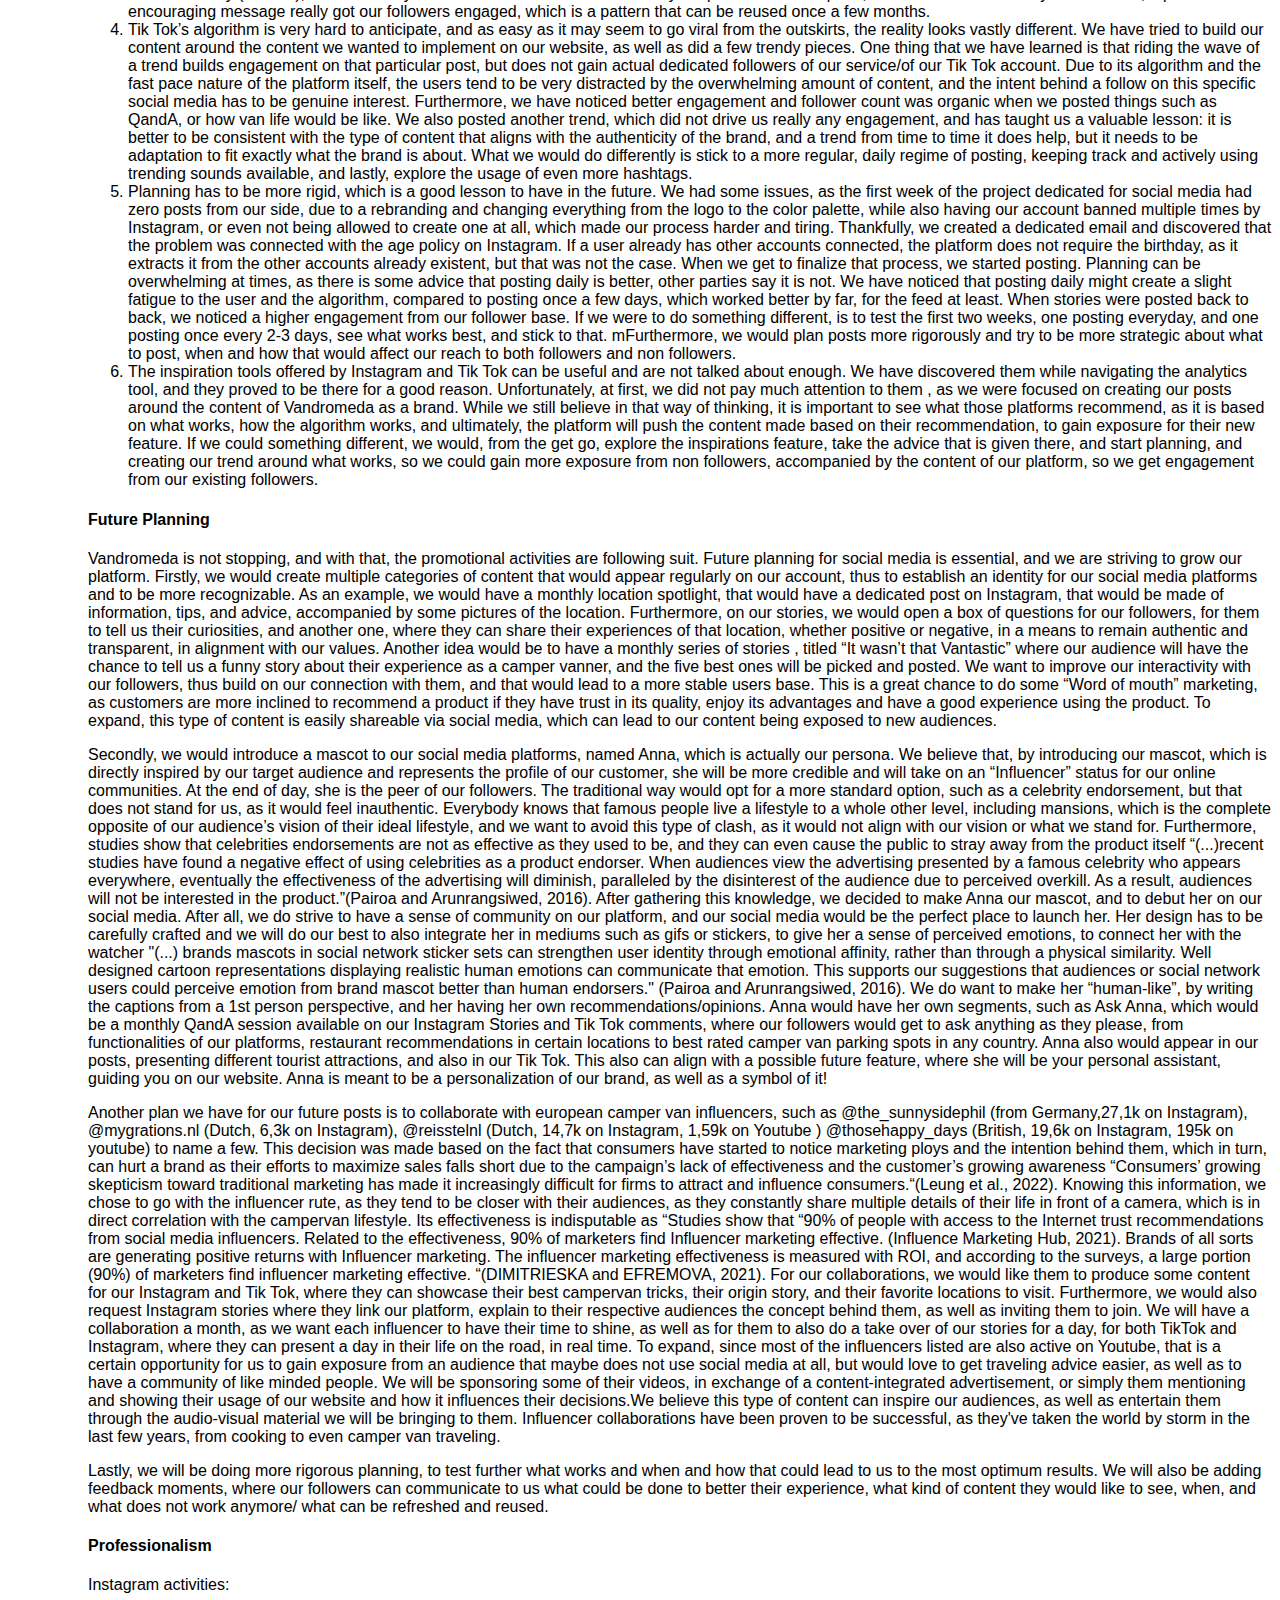
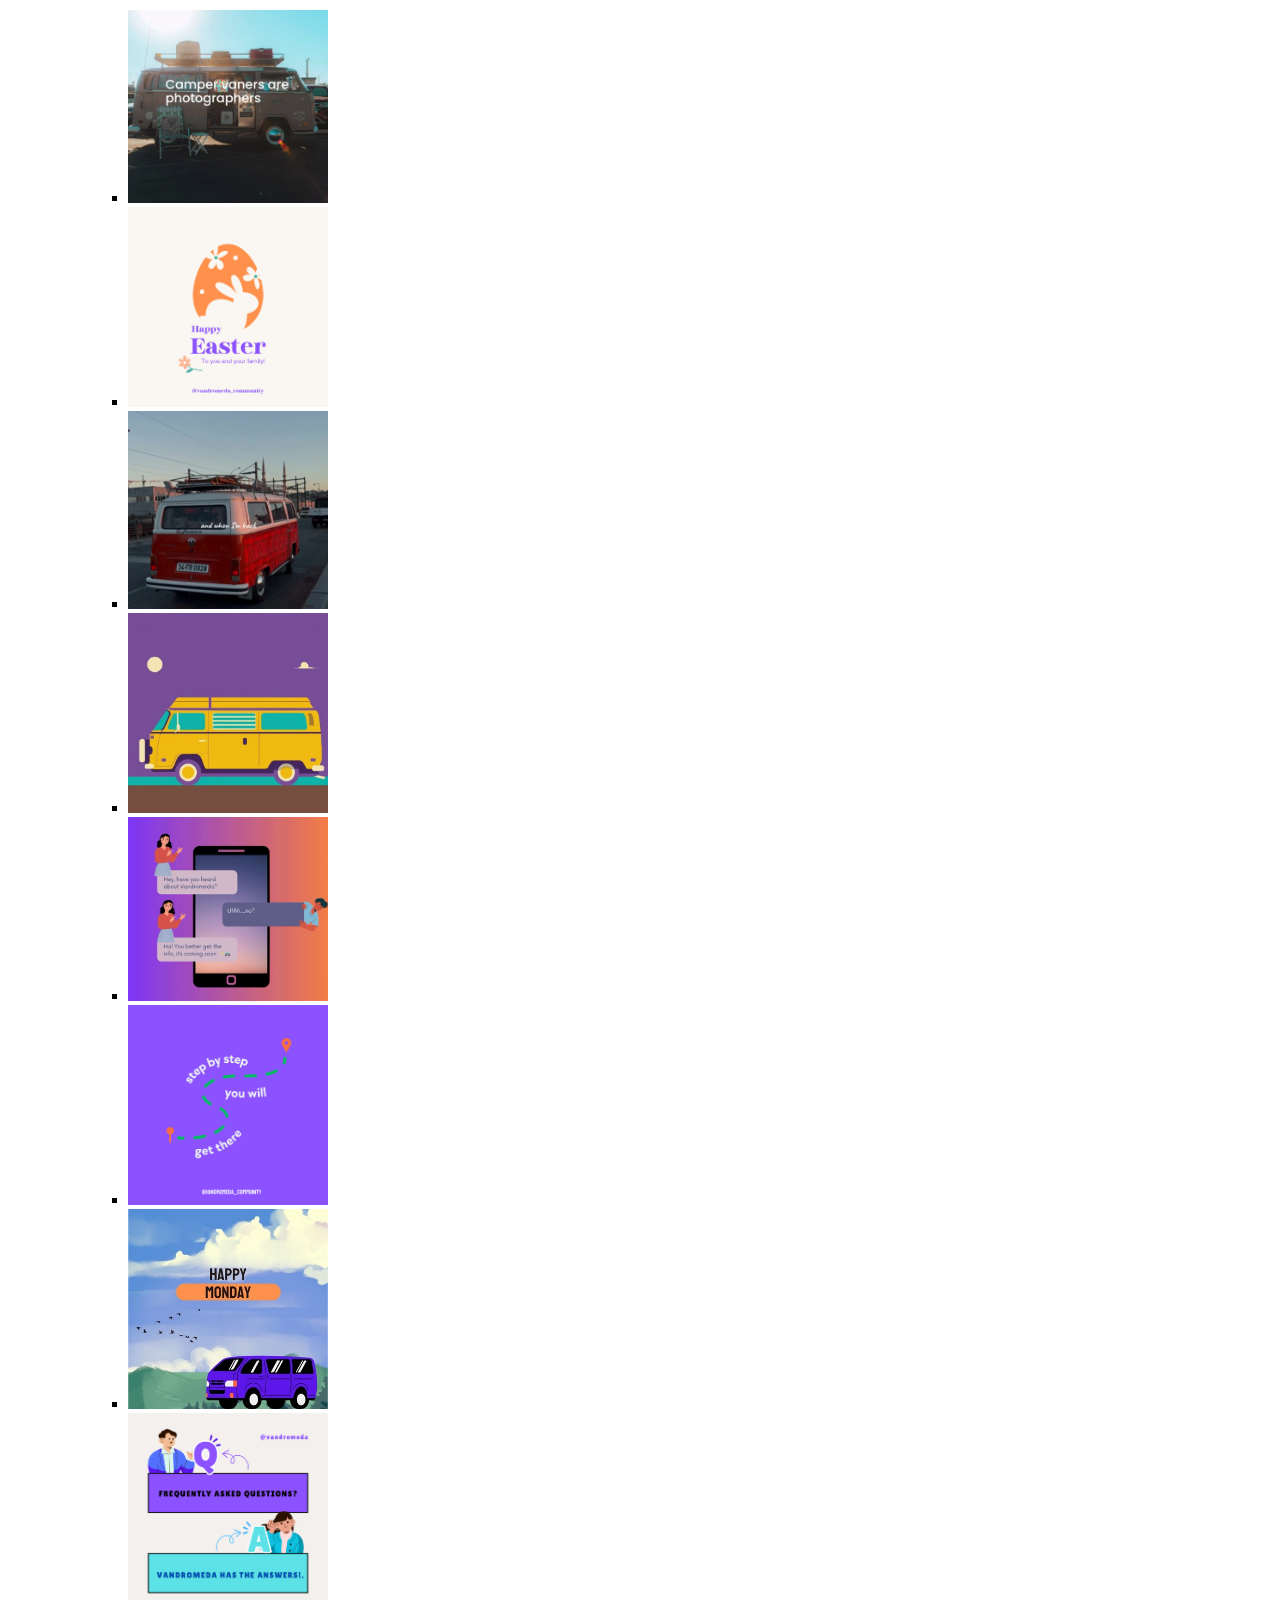
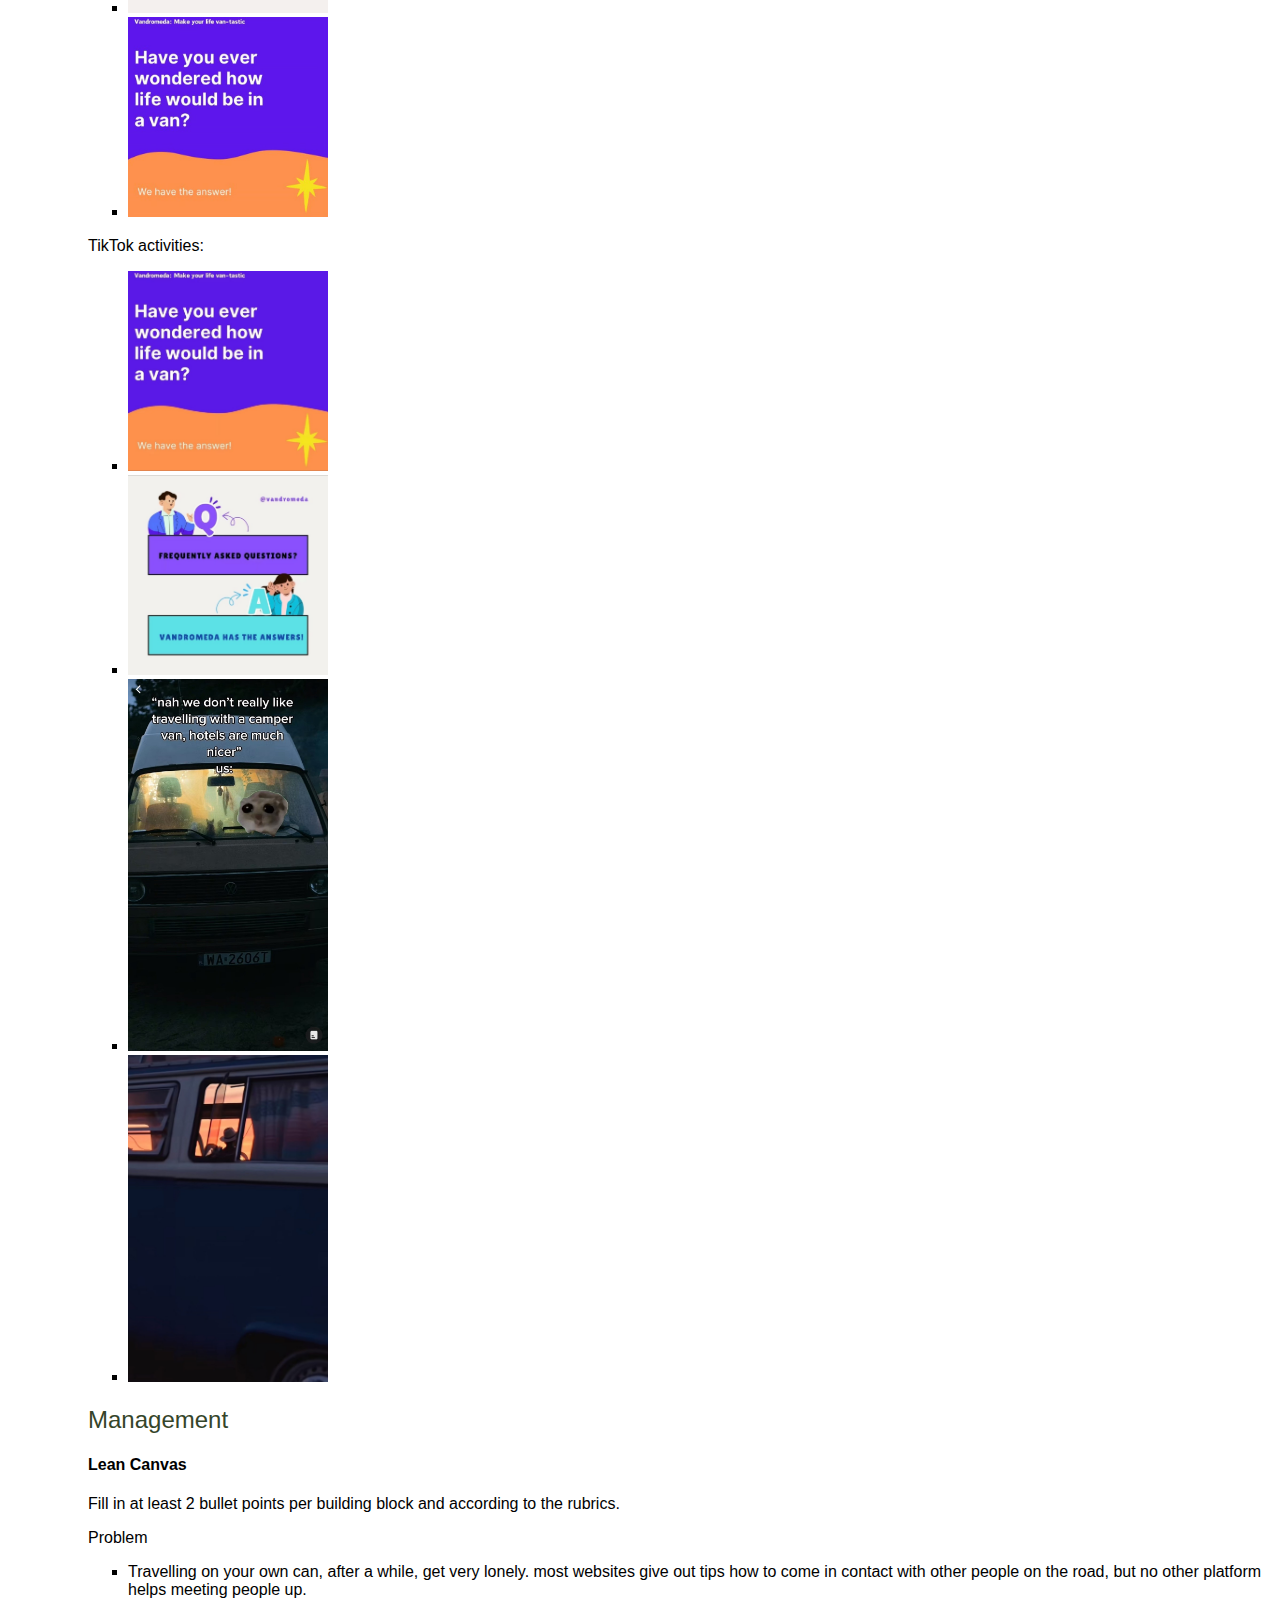
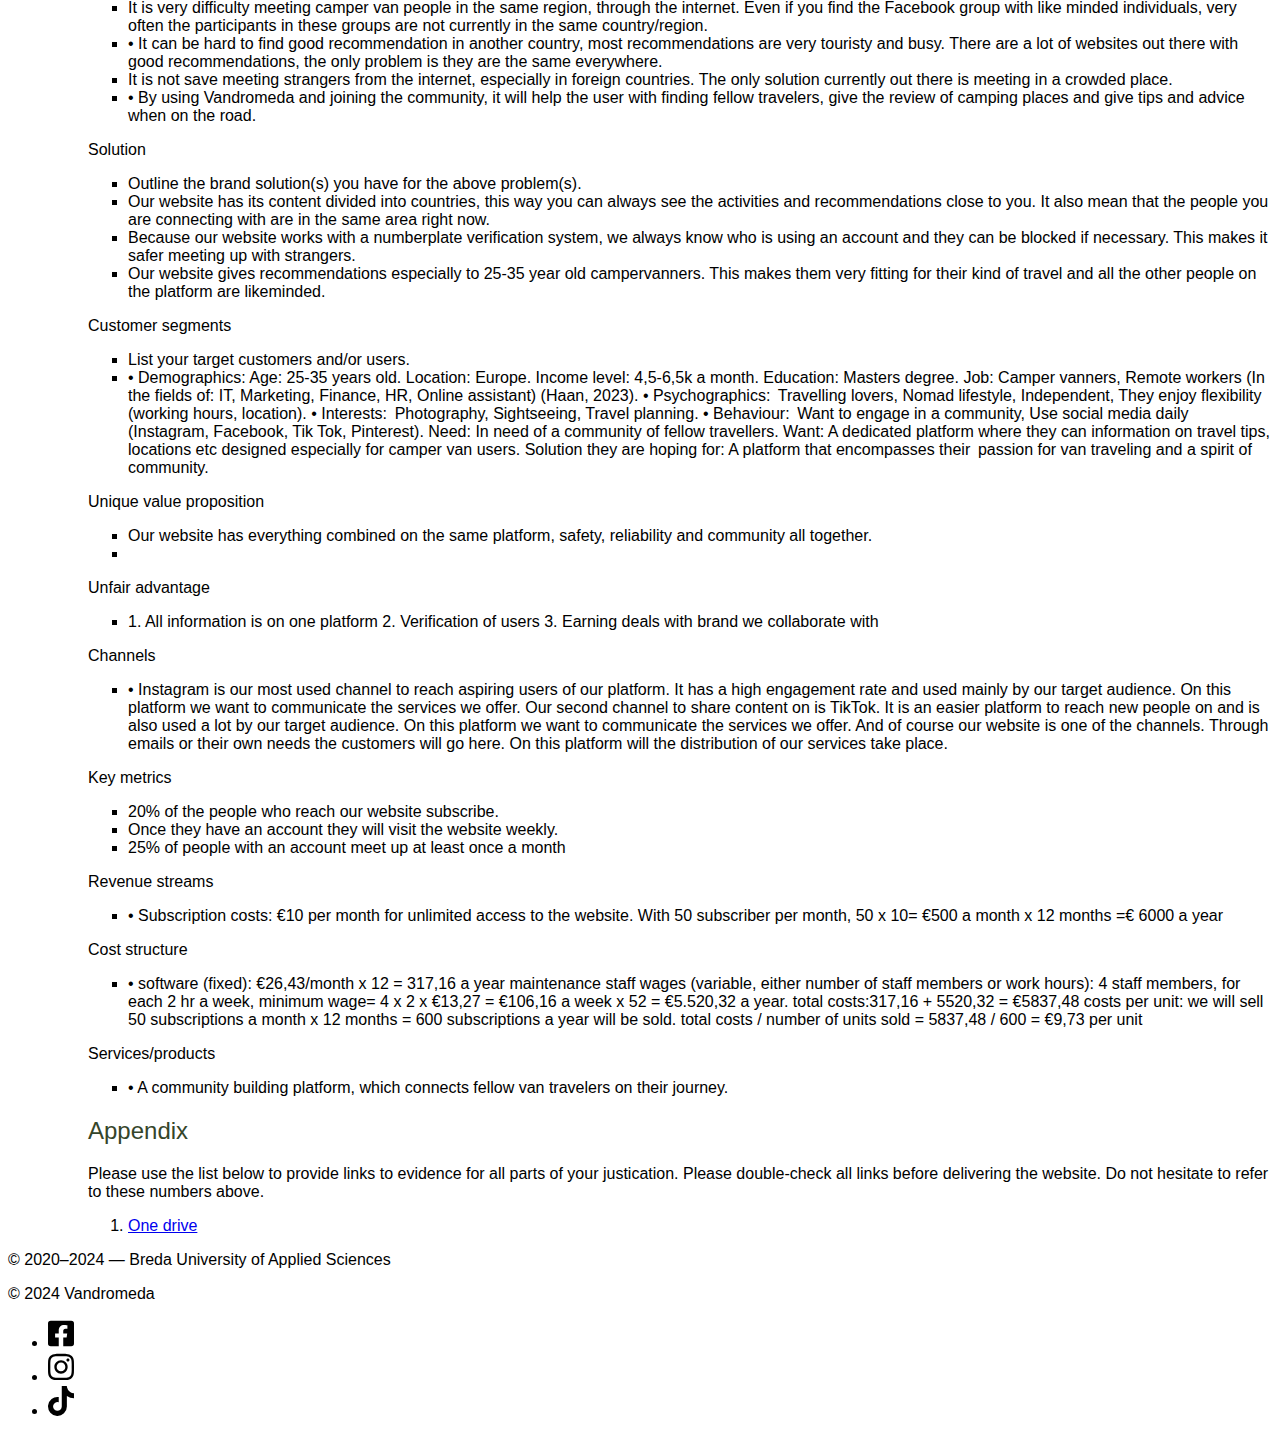
<file: corporate.html>
<!doctype html>
<html lang="en">
  <head>
    <meta charset="utf-8">
    <meta name="viewport" content="width=device-width, initial-scale=1">

    <!-- Bootstrap CSS -->
    <link href="https://cdn.jsdelivr.net/npm/bootstrap@5.2.3/dist/css/bootstrap.min.css" rel="stylesheet" integrity="sha384-rbsA2VBKQhggwzxH7pPCaAqO46MgnOM80zW1RWuH61DGLwZJEdK2Kadq2F9CUG65" crossorigin="anonymous">

    <!-- Own Styles -->
    <link rel="stylesheet" href="css/styles.css">

    <!-- Bootstrap Javascript -->
    <script src="https://cdn.jsdelivr.net/npm/bootstrap@5.2.3/dist/js/bootstrap.bundle.min.js" integrity="sha384-kenU1KFdBIe4zVF0s0G1M5b4hcpxyD9F7jL+jjXkk+Q2h455rYXK/7HAuoJl+0I4" crossorigin="anonymous"></script>

    <title>PRJ4 Base Group Template &mdash; Corporate Information</title>

    <!-- Google Analytics code goes just below here (check PRJ4 Guide for details) -->

    <!-- End of Google Analytics code -->
    
  </head>
  <body data-bs-spy="scroll" data-bs-target="#navbar-corporate" data-bs-smooth-scroll="true">
    
    <!-- Navigation bar, adapted from https://getbootstrap.com/docs/5.1/components/navbar/ -->
   <nav class="navbar navbar-expand-lg navbar-light">
      <div class="container-fluid">
        <a class="navbar-brand" href="index.html">
          <img src="images/logo_vandromeda.png" width="150" alt="Logo logoVandromeda">
        </a>
        <button class="navbar-toggler" type="button" data-bs-toggle="collapse" data-bs-target="#navbarSupportedContent" aria-controls="navbarSupportedContent" aria-expanded="false" aria-label="Toggle navigation">
          <span class="navbar-toggler-icon"></span>
        </button>
        <div class="collapse navbar-collapse" id="navbarSupportedContent">
          <ul class="navbar-nav me-auto mb-2 mb-lg-0">

            <li class="nav-item">
              <a class="nav-link roboto-bold" href="about.html">About us</a>
            </li>
            <li class="nav-item dropdown" >
              <a class="nav-link dropdown-toggle roboto-bold" href="#" id="navbarDropdown" role="button" data-bs-toggle="dropdown" aria-expanded="false" >
                Countries
              </a>
              <ul class="dropdown-menu" aria-labelledby="navbarDropdown">
                <li><a class="dropdown-item roboto-regular" href="slovakia.html">Slovakia</a></li>
                <li><a class="dropdown-item roboto-regular" href="romania.html">Romania</a></li>
                <li><a class="dropdown-item roboto-regular" href="holland.html">The Netherlands</a></li>

              </ul>
            </li>
            <li class="nav-item">
              <a class="nav-link roboto-bold" href="community.html">Community</a>
            </li>
            <li class="nav-item">
              <a class="nav-link roboto-bold" href="corporate.html">Corporate</a>
            </li>
          </ul>
        </div>
      </div>
    </nav>
    <!-- End of navigation bar -->
    <header class="py-2 py-md-4 py-lg-5 text-center container-fluid bg-gradient text-light">
      <h1 class="fw-light protest-strike-regular">Corporate information</h1>
    </header>

    <main class="container-fluid container-xl">
      <div class="row">
        <div class="col-sm-4 col-md-3 col-lg-2 py-4">
          <nav id="navbar-corporate" class="nav sticky-sm-top flex-row flex-sm-column lh-1 justify-content-sm-between">
            <a class="nav-link p-0 mb-sm-3 fs-5 me-2 me-sm-0 text-decoration-none" href="#general">General</a>
            <a class="nav-link p-0 mb-sm-3 fs-5 me-2 me-sm-0 text-decoration-none" href="#content">Content</a>
            <a class="nav-link p-0 mb-sm-2 fs-5 me-2 me-sm-0 text-decoration-none" href="#production">Production</a>
            <nav class="nav d-none d-sm-flex flex-column mb-2">
              <a class="nav-link ms-3 p-0 mb-2" href="#production-1">Design Elements</a>
              <a class="nav-link ms-3 p-0 mb-2" href="#production-2">Credits</a>
              <a class="nav-link ms-3 p-0 mb-2" href="#production-3">Testing Report</a>
            </nav>
            <a class="nav-link p-0 mb-sm-2 fs-5 me-2 me-sm-0 text-decoration-none" href="#marketing">Marketing</a>
            <nav class="nav d-none d-sm-flex flex-column mb-2">
              <a class="nav-link ms-3 p-0 mb-2" href="#marketing-1">Context of campaign and promotional activities</a>
              <a class="nav-link ms-3 p-0 mb-2" href="#marketing-2">Learning Points</a>
              <a class="nav-link ms-3 p-0 mb-2" href="#marketing-3">Future Planning</a>
              <a class="nav-link ms-3 p-0 mb-2" href="#marketing-4">Professionalism</a>
            </nav>
            <a class="nav-link p-0 mb-sm-2 fs-5 me-2 me-sm-0 text-decoration-none" href="#management">Management</a>
            <nav class="nav d-none d-sm-flex flex-column mb-2">
              <a class="nav-link ms-3 p-0 mb-2" href="#management-1">Lean Canvas</a>
              <a class="nav-link ms-3 p-0 mb-2" href="#management-2">Validation of Assumptions</a>
            </nav>
            <a class="nav-link p-0 mb-sm-2 fs-5 me-2 me-sm-0 text-decoration-none" href="#appendix">Appendix</a>
          </nav>    
        </div>
        <div class="col-sm-8 col-md-9 col-lg-10 py-sm-4">

          <!-- Start General -->
          <h2 id="general" class="protest-strike-regular2">General Information</h2>
          <p>
            This branded website is publicly available at
            <a href="https://laika175.github.io/PRJ4Vandromeda/index.html">https://laika175.github.io/PRJ4Vandromeda/index.html</a>
            
          </p>
          <p>
            This website was created by&hellip; 
          </p>
          <ol>
            <li>Mila Engering (ID: 214466)</li>
           
          </ol>
          <!-- End General -->

          <!-- Start Content -->

          <h2 id="content" class="protest-strike-regular2">Content</h2>
          <p>Please clarify here the match between students and pieces of content. Make sure that you provide a <u>link</u> to the correct page within the website</p>
          <table class="table table-bordered table-striped">
            <thead>
              <tr class="bg-white">
                <th scope="col">#</th>
                <th scope="col">Student ID</th>
                <th scope="col">Value</th>
                <th scope="col">Name and link of content</th>
              </tr>
            </thead>
            <tbody>
              <tr>
                <th scope="row">1.</th>
                <td>214466</td>
                <td>edited text, programming, design.</td>
                <td>
                  <a href="index.html">Index page</a>
					<a href="about.html">About page</a>
					<a href="slovakia.html">Slovakia page</a>
					<a href="romania.html">Romania page</a>
					<a href="holland.html">Netherlands page</a>
					<a href="community.html">Community page</a>
                </td>
              </tr>
            </tbody>
          </table>
          
          <!-- End Content, start Production -->
          
          <h2 id="production" class="mt-5">Production</h2>
          <h4 id="production-1" class="mt-2">Design Elements</h4>
          <p>Please provide a list of design elements alongside their justifications:</p>
          <ul>
            <li>
              A colour scheme (with HTML colour codes, which must be consistent with your final website)
            
              <ul class="list-unstyled">
                <li>
                  <span class="border border-secondary rounded px-2 me-1" style="background-color: #F9F0D5;"></span>
                  #F9F0D5
                  <em>This butter yellow was chosen as a neutral color. Yellow is also a cheerful and happy color.</em>
                </li>
                <li>
                  <span class="border border-secondary rounded px-2 me-1" style="background-color: #f5ec75;"></span>
                  #f5ec75
                  <em>This bright yellow was chosen because it is a happy and cheerful color, but also because it is the color of the stars</em>
                </li>
				  <li>
                  <span class="border border-secondary rounded px-2 me-1" style="background-color: #35452A;"></span>
                  #35452A
                  <em>This dark moss color is chosen because it represents nature and because it is a nice contrast agains the butter yellow.</em>
                </li>
                <li>
                  <span class="border border-secondary rounded px-2 me-1" style="background-color: #4C6F57;"></span>
                  #4C6F57
                  <em>This sage green was also chosen because it represents nature.</em>
                </li>
				  <li>
                  <span class="border border-secondary rounded px-2 me-1" style="background-color: #ABCA9E;"></span>
                  #ABCA9E
                  <em>This lightest green was chosen for the navbar. It also represents nature and it is a nice, but matching contrast to the darker greens. </em>
                </li>
              </ul>
            </li>
            <li>Font choices</li>
			  <li class="protest-strike-regular2" >Protest-strike-regular</li>
			  <p>The letters of this font are bold which helps it draw attention.  </p>
			  <li class="roboto-bold"> roboto-bold</li>
			  <p>for the headers of paragraphs this font was chosen, because it is bold and nice to read.</p>
			    <li class="roboto-regular"> roboto-regular</li>
			  <p>for the body of the text this font was chosen, because it is nice to read.</p>
            <li>User interface patterns (e.g. grids, carousels, menu organizations etc.)</li>
			  <p>on every page of this website the same navigation bar is visible, it shows the logo (which also leads to the index page) and links to every page on this website. All main titles are written in the same font and placed in the same header (except for the about and index page) for the body of the text the same font was used on every page. The colors and placement of the colors is also consistent throughout the website.</p>
            <li>The structure of the <strong>navigation and content</strong> (e.g. how content units are distributed across pages)</li>
			  <p>The structure of the navigation and content on the website is optimized for users experience and the access to information. At the top of the page, there is a navigation menu which can be used throughout the website to navigate through the pages. With the use of responsive design, the user is also able to use the buttons to find information more easily. This all will make it easier for the user to navigate on the website.</p>
            <li>All these elements must be justified by referring to the theory <strong>and/or vocabulary</strong> of design</li>
            <li>Please relate these elements to other units, for example:
              <ul>
                
				  <p>The web-design corresponds with the personality and brand. This is evident through the use of color scheme which portray the values described for Vandromeda. This is also observable in the copy and the features on this website. Included in the marketing and communication plan is the aim to encourage the van owners to join Vandromeda. This for the sharing of knowledge or the building of our community. The chosen color scheme and the written copy for the website and for the social media posts, contribute to this goal.
The community we are building is one of our main value propositions, and by combining the marketing/communication plan with the website we will make this reality.
</p>
               
              </ul>
            </li>
          </ul>
          <h4 id="production-2" class="mt-2">Credits</h4>
          <p>Please provide links and/or credits for third-party elements including:</p>
          <ul>
            <li>HTML <strong>templates</strong> if these are different from this one (<a href="https://github.com/buas-media-interactive/prj4-group-template" target="_blank">buas-media-interactive/prj4-group-template</a>)</li>
            <li>The source code for <strong>UX patterns</strong> other than the ones provided by the “Bootstrap” library (see <a href="https://getbootstrap.com/docs/5.2/" target="_blank">getbootstrap.com/docs</a> for a list of such patterns)</li>
			  <p>All codes are from Bootstrap.</p>
            <li><strong>Images</strong> that were not produced by students themselves, including when crediting is not mandatory (in other words, we ask you to credit Unsplash images)</li>
	        <a href="https://www.freepik.com/free-photo/group-happy-young-friends-near-campfire-glamping-night_17643667.htm#fromView=search&page=1&position=6&uuid=3d572a85-07ec-4a46-aa3e-3eab4beea18d" target="_blank">https://www.freepik.com/free-photo/group-happy-young-friends-near-campfire-glamping-night_17643667.htm#fromView=search&page=1&position=6&uuid=3d572a85-07ec-4a46-aa3e-3eab4beea18d</a> 
			  <p></p>
		    <a href="https://www.freepik.com/premium-photo/caravan-mountain-road-against-sky_99585639.htm#fromView=search&page=1&position=7&uuid=a56fe635-2387-4f64-ba1b-6b93fe8dbabf" target="_blank">https://www.freepik.com/premium-photo/caravan-mountain-road-against-sky_99585639.htm#fromView=search&page=1&position=7&uuid=a56fe635-2387-4f64-ba1b-6b93fe8dbabf</a> 
			  <p></p>
		    <a href="https://www.freepik.com/free-photo/woman-relaxing-her-camper-daylight_17342778.htm" target="_blank">https://www.freepik.com/free-photo/woman-relaxing-her-camper-daylight_17342778.htm</a> 
			  <p></p>
		    <a href="https://www.freepik.com/premium-vector/multicultural-people-putting-hands-together-teamwork-friendship-unity-help-equality-support_28730333.htm#query=community&position=1&from_view=author&uuid=f0efc9ea-0598-4433-b2f5-e05c67d5d5f5" target="_blank">https://www.freepik.com/premium-vector/multicultural-people-putting-hands-together-teamwork-friendship-unity-help-equality-support_28730333.htm#query=community&position=1&from_view=author&uuid=f0efc9ea-0598-4433-b2f5-e05c67d5d5f5</a> 
			  <p></p>
		    <a href="https://www.freepik.com/premium-vector/shaking-hands-symbol-success-deal-happy-partnership-greeting-shake-casual-handshaking_26429896.htm#query=respect&position=0&from_view=author&uuid=d551f4e9-5c17-4bda-8dd0-2973a76beb65" target="_blank">https://www.freepik.com/premium-vector/shaking-hands-symbol-success-deal-happy-partnership-greeting-shake-casual-handshaking_26429896.htm#query=respect&position=0&from_view=author&uuid=d551f4e9-5c17-4bda-8dd0-2973a76beb65</a>
			  <p></p>
		    <a href="https://www.freepik.com/premium-vector/padlock-lock-safety-security-protection-locked-secure-mechanism-locking-system_78506421.htm#query=lock&position=10&from_view=author&uuid=1e503977-bd40-4c81-b287-8ce45e9e7342" target="_blank">https://www.freepik.com/premium-vector/padlock-lock-safety-security-protection-locked-secure-mechanism-locking-system_78506421.htm#query=lock&position=10&from_view=author&uuid=1e503977-bd40-4c81-b287-8ce45e9e7342</a>
			  <p></p>
		    <a href="https://www.freepik.com/premium-vector/terrestrial-globe-globe-planet-earth-flat-style-vector-illustration-isolated-white-background_24817188.htm#page=2&query=globe&position=17&from_view=author&uuid=51da0cef-4b2b-4005-9a47-68800db420fe" target="_blank">https://www.freepik.com/premium-vector/terrestrial-globe-globe-planet-earth-flat-style-vector-illustration-isolated-white-background_24817188.htm#page=2&query=globe&position=17&from_view=author&uuid=51da0cef-4b2b-4005-9a47-68800db420fe</a>
			  <p></p>
		    <a href="https://www.atctrusalova.sk/" target="_blank">https://www.atctrusalova.sk/</a>
			  <p></p>
		    <a href="https://www.campingbela.eu/en/" target="_blank">https://www.campingbela.eu/en/</a>
			  <p></p>
		    <a href="https://www.atcvarin.sk/" target="_blank">https://www.atcvarin.sk/</a>
			  <p></p>
		    <a href="https://www.mustangcamping.ro/" target="_blank">https://www.mustangcamping.ro/</a>
			  <p></p>
		    <a href="https://www.camping-arges.ro/" target="_blank">https://www.camping-arges.ro/</a>
			  <p></p>
		    <a href="https://vampirecamping.ro/" target="_blank">https://vampirecamping.ro/</a>
			  <p></p>
		    <a href="https://campingdiever.nl/nl/kamperen/camper-camping" target="_blank">https://campingdiever.nl/nl/kamperen/camper-camping</a>
			  <p></p>
		    <a href="https://www.lierderholt.nl/accommodaties/kamperen" target="_blank">https://www.lierderholt.nl/accommodaties/kamperen</a>
			  <p></p>
		    <a href="https://www.horstmannsbos.nl/reserveren/" target="_blank">https://www.horstmannsbos.nl/reserveren/</a>
			   <p></p>
		    <a href="https://www.hogeveluwe.nl/en/activities/jachthoornblazers-de-overlopers" target="_blank">https://www.hogeveluwe.nl/en/activities/jachthoornblazers-de-overlopers</a>
			  <p></p>
		    <a href="https://www.freepik.com/free-photo/side-view-smiley-woman-car-while-road-trip_12389775.htm" target="_blank">https://www.freepik.com/free-photo/side-view-smiley-woman-car-while-road-trip_12389775.htm</a>
			  <p></p>
		    <a href="https://www.freepik.com/free-photo/cozy-family-pool-day-with-parents-lounging-pool-chairs-while-children-splash-play-wa_136729276.htm#fromView=search&page=1&position=45&uuid=2d4d283f-835b-4f23-bc59-2a192355bd35" target="_blank">https://www.freepik.com/free-photo/cozy-family-pool-day-with-parents-lounging-pool-chairs-while-children-splash-play-wa_136729276.htm#fromView=search&page=1&position=45&uuid=2d4d283f-835b-4f23-bc59-2a192355bd35</a>
			  <p></p>
			   <a href="https://www.freepik.com/free-photo/hallway-with-arched-type-windows-shot-from-corner-black-white_7909014.htm#fromView=search&page=1&position=25&uuid=93614f1d-e720-46c8-bea6-269602808804" target="_blank">https://www.freepik.com/free-photo/hallway-with-arched-type-windows-shot-from-corner-black-white_7909014.htm#fromView=search&page=1&position=25&uuid=93614f1d-e720-46c8-bea6-269602808804</a>
			  
          </ul>
          <h4 id="production-3" class="mt-2">Testing Report</h4>
          <p>Please write about&hellip;</p>
          <ul>
            <li>Your testing <strong>goals</strong> </li>
			  <p>Finding a specific campsite.  Contacting one of the creators. Finding at least one review on the website on the community page. open a social media page. find brand values. go back to home (index) page
  </p>
            <li>Your testing <strong>methods</strong>, which includes information about:
              <ul>
                <li>The test&rsquo;s <strong>participants</strong> (number, match with target audience, etc.)
					<p></p>
					<lu>Menno Westra used to go on holiday with a campervan with his parents and maybe wants to pick this up again on his own.&nbsp; Selma Engering regularly goes with friends along on campervan trip.&nbsp; Rik de Pagter regulairly travels with a campervan in Europe. All participants are withing the target group with age and interests</lu>
                  
                <li>The test&rsquo;s <strong>setting&nbsp;<br>
                </strong> 
					<p>The test's will be done at the participants home</p>
					<p></p> <li>The testers will be provided with a link to Vandromeda website. 2 people will be asked to use their laptop and the other 1 will use their mobile phone. The testing will be done  with the presence of Mila Engering. </li>
                <li>The test&rsquo;s <strong>protocol</strong> (what instructions are given, how it is recorded, etc.)
					<p></p>
					<lu>Testing scenarios: Find at least 3 values; Try to email the team member;  Find a Dutch campsite and go to their website; Open the website’s Tiktok; Find a review or a comment on the community page; go back to the index page.</lu>
					<p>The testing will be recorded and feedback will be written down.</p>
					<p></p>
					<lu>Expected results: Each subject is able to finish their task without great struggle; Even if they get lost on the website, they can intuitively find their way towards the goal.</lu>
					<p></p>
             
            </li>
            <li>Your testing <strong>results</strong>, which includes information about:
              <ul>
                <li>Positive and negative aspects of the UI/UX that have been identified, ranked by importance.</li>
				  <ol><li>UX, every interaction worked as expected for all participants.</li> 
					  <li>UI, The visual elements and design was very clear, so participants could quickly scan the page</li>
				    <li>UI, All participants struggled to find the values.</li>
					  <li>some participants did not directly find where to contact the teammember. </li>
					  <li>UX, The Google Fonts don't work on Safari.&nbsp; &nbsp;</li>
<li>UI, Some participants struggled to find their way back to the home page</li>
			    </ol>
                <li>Improvements that have been implemented on the final website (or that would be implemented if doing so would be too complex)</li>
				  <ol> <li>adding a title to values. In the future the values and vision would be placed together on the about us page.</li>
				  <li>Adding a home button.</li>
					  <li>Adding a contact page for all emails and social media links.</li>
					  <li>Using a font that is available on all internet browsers.</li>
				  </ol>
              </ul>
            </li>
          

          <!-- End Production, start Marketing -->

          <h2 id="marketing" class="mt-5 protest-strike-regular2">Marketing</h2>
          <h4 id="marketing-1" class="mt-2 roboto-bold">Context of campaign and promotional activities</h4>
          <p class="roboto-regular">
			  Target audience</p>
				<p class="roboto-regular">Demographics:</p>
				<p class="roboto-regular">Age: 25-35 years old</p>
<p class="roboto-regular">Location: Europe</p>
<p class="roboto-regular">Income level: 4,5-6,5k a month</p>
<p class="roboto-regular">Education: Masters degree</p>
<p class="roboto-regular">Job: Camper vanners, Remote workers (In the fields of: IT, Marketing, Finance, HR, Online assistant) (Haan, 2023)</p>
<p class="roboto-regular">Psychographics: Travelling, lovers, nomad lifestyle, independent, enjoy flexibility (working hours, location)</p>
<p class="roboto-regular">Interests: Photography, sightseeing, travel planning</p>
<p class="roboto-regular">Behavior: Want to engage in a community, use social media daily (Instagram, Facebook, Tik Tok, Pinterest)</p>
<p class="roboto-regular">Need: In need of a community of fellow travelers</p>
<p class="roboto-regular">Want: A dedicated platform where they can information on travel tips, locations etc designed especially for camper van users</p>
<p class="roboto-regular">Solution they are hoping for: A platform that encompasses their passion for van traveling and a spirit of community.</p>
<p class="roboto-regular">Persona</p>
<p class="roboto-regular">Noa is a 31 year old who loves travelling and loves to try out new things. She attaches great importance to safety, both in het daily as travel live. She tries to park her van on save campgrounds and always locks her door at night. Noa always checks the pictures on websites of campgrounds, to see if it is well-lit. But from experience she found out, sometimes pictures are misleading as they are brightened for the website.
She has been working as an online marketing specialist for a few year now. For both her work and personal life she spends a lot of time on Instagram, Facebook and TikTok. Because she doesn’t have to stay in the same place for work, she decided to start campervanning 14 months ago. She did a lot of research before buying a campervan, to make sure she made the right investment. None of het current friends are into camping, so it was difficult to get trust worthy tips. She tried to get into certain Facebook groups to ask for tips, but there were not many helpful groups for starters. As someone who did not have a lot of knowledge of campervanning at the start she did not always feel respected in these groups.
Noa is a social person who loves meeting new people, she always tries to have a chat to her neighbours on the camp ground. She did meet a few people in her early travels, but it is hard to stay in touch when you are travelling different parts of the continent. 
On a regular day Noa usually starts the day by checking her social media apps for messages. Depending on the activities in the area she will either sign up and get ready for an activity. If she finds a group activity, she will sometimes ask around if people want to join her, but usually people decline because they are scared of being scammed. On other days she will take a day to herself and go for a hike in the local nature. If Noa is looking into travelling to a different area, she likes to use the website to check out new places with a lot of activities in het interest. She is planning to see all the wonders Europe has to offer, and making a lot of friends on the way.
</p>
<ul class="roboto-bold">Communication strategy</ul>
				<p class="roboto-regular">
Purpose: The purpose of this campaign is to tease the arrival of our website, while also gaining an audience that would be inclined in joining our platform. We wanted to connect with like-minded camper vanners who love traveling and seek a spirit of community, which would lead to organic advice and sharing of tips and tricks between each other. </p>
<p class="roboto-regular">Campaign focus: This campaign is centered around getting the platform out there and to gain subscribers for our brand new platform, Vandromeda! Furthermore, we aim to establish our presence on Social Media, so we could be discovered by our audience and have a wider reach.
Message: The message of our campaign, along with our slogan “Have a VAN-tastic life” is “Leave behind the old ways, and embark on the journey of a lifetime.” We want to encourage our followers to join our platform, while also giving them a taste of what van life is/ could be, through posts such as QandA, interactive polls, short-video content and visual posts.</p>
<p class="roboto-regular">Communication goals: Within the period of our campaign, we want to have active engagement with our audience.</p>
<p class="roboto-regular"> Behavior:Actively like, share and watch the content posted on our social media platforms. </p>
<p class="roboto-regular">Website behavior: Them interacting with the Map (the cards for Romania, Slovakia and The Netherlands)</p>
<p class="roboto-regular">Indicator: An average of 15 to 20 likes per post on Instagram, 10-15 likes and 200-500 views per Tik Tok, with an average watch time of 3,5 to 5 seconds. Build a community and stimulate interactivity between our social media profiles and our followers. </p>
<p class="roboto-regular">Behavior: Our followers actively engage with the polls and QandA’s posted on Stories or integrated in feed posts.</p>
<p class="roboto-regular">Indicator: 5 to 7 responses per poll/story/questions. Reach new possible followers that may be interested in the Vandromeda platform.</p>
<p class="roboto-regular">Behavior: Reach non-followers in every post on Instagram and have non-followers profile views on TikTok</p>
<p class="roboto-regular">Indicator: Reach 3 to 7 non-followers per post on Instagram and gain 3 to 5 non-followers profile views on Tik Tok
Build an audience that is interested in the Vandromeda service and its arrival.</p>
<p class="roboto-regular">Behavior: The target audience decides to follow our social media platforms.</p>
<p class="roboto-regular">Indicators: Gain 70 followers across our Tik Tok and Instagram accounts (50 followers on Instagram, 20 on Tik Tok)</p>
<p class="roboto-regular">Chosen channels and platforms</p>
<p class="roboto-regular">Instagram
Instagram is a visual content platform that has started through being able to only post photos, and has evolved and modernized with features such as Reels or Stories. With a great user rate of around 1,4 billion in 2024 (Dixon, 2023), the Meta owned platform is a great fit to spread the message of the arrival of our platform. Furthermore, with its high engagement rate “59% of them (users) are on the platform daily” (Han et al., 2016), we believe that we will be able to reach our target audience easier through our account. Our target audience is camper vanners, men and women, in the age range of 25 to 35 years old, and 30,6% of the platform’s users (S. J. Dixon, 2023) are in our age demographic. Instagram algorithm tends to show the users posts based on their past interactions with specific accounts, posts or hashtags (Instagram, 2024), which assures us that our followers will be seeing our activity and will have a chance to react to them.</p>
<p class="roboto-regular">First of all, the highly visual appeal of Instagram is a crucial factor, as it allows us as a brand to create videos and pictures that are engaging and inspiring, and that can resonate with our audience. We have combined elements of designs such as fonts, shapes and colors from our style guide in our posts for them to be recognizable to our target, as well as following trends on Reels, to broaden our reach to new followers. The feature of “Stories” was also used, as polls,music, additional pictures and questions are integrable, and that aligns with our goal of “Build a community and stimulate interactivity between our social media profiles and our followers”. We have full access to see who interacts with our content, when or in what way, which helped us tremendously in tracking the behavior desired “Our followers actively engaging with the polls and QandA’s posted on Stories or integrated in feed posts.”, and the indicator “5 to 7 responses per poll/story/questions.”</p>
<p class="roboto-regular">Second of all, the engagement mediums present such as likes, comments, shares and direct messages are all interconnected with our goal of “Within the period of our campaign, we want to have active engagement with our audience.”. To further add, with their analytics tool, we are able to track in real time how the posts are performing, who they reach, how many people have reacted to them, and then determine if it aligns with our desired behavior of “Actively like, share and watch the content posted on our social media platforms.” and our indicator “An average of 15 to 20 likes per post on Instagram, 10-15 likes and 200-500 views per Tik Tok, with an average watch time of 3,5 to 5 seconds.”</p>
<p class="roboto-regular">Third of all, brand awareness is high on Instagram, taking into consideration their 1,4 billions of users, the platform could provide Vandromeda a vast reach. With the wish of duplicating the sense of community that is aimed through the platform, paired with the desire of reaching new possible users, the promotion of the website to a larger pool of camper van enthusiasts within the age range of 25 to 35 years old is possible. To be able to achieve this, the feature of hashtags came in very handy, as the number of posts under every tag was visible, as well the users being shown those posts when they decide to follow a specific hashtags. This aligns with the communication goal of “Reach new possible followers that may be interested in the Vandromeda platform.” and “Build an audience that is interested in the Vandromeda service and its arrival.” Analytics again came in handy, as the behaviors of “Reach non-followers in every post on Instagram'' and “The target audience decides to follow our social media platforms.”, and their indicators “Reach 3 to 7 non-followers per post on Instagram”, respectively “Gain 50 followers on Instagram”.</p>
<p class="roboto-regular">To conclude, the communication goals were what ultimately made us decide to settle on Instagram as the brand’s main social media platform. Engagement, interaction and building an audience interest, in combination with the visual appeal and the platform’s features, were crucial factors in the final decision of promoting Vandromeda on Instagram, in combination with their huge users, the daily users rate and the age range of the target audience.</p>
<p class="roboto-regular">Tik Tok</p>
<p class="roboto-regular">Tik Tok is the short-form video sharing platform that took the world by storm during the lockdowns of 2020. With a user base of 900,7 millions of followers estimated in 2024 (Ceci, 2023), its power in terms of trend creation, and its influence on how social media strategy is done , Vandromeda will clearly benefit from the promotion done on this platform. Albeit its low engagement rates of 11,97 on users with followers between 1,000 to 10,000 followers (Dencheva, 2024), their feature of the "For You" page has a huge influence in the music discovery process on the app. The algorithm is designed to identify and predict user preferences, recommending tailored content based on past interactions.(Warme et al., n.d.)
Our target audience is camper vanners, men and women, in the age range of 25 to 35 years old, and 32,6% (Ceci, 2024) of the platform’s users are in our age demographic.</p>
<p class="roboto-regular">First of all, Tik Tok has an interesting approach, as it displays an unique format of short, snappy and engaging videos, which has been proven to be appealing to multiple audiences. In a world where campervan owners are always on the road and may not always have a lot of spare time on their hands, this is a great chance to reach them easily. This is in direct correlation with our goal of “Within the period of our campaign, we want to have active engagement with our audience.”, the behavior desired “Actively like, share and watch the content posted on our social media platforms.”. The indicator “200-500 views per Tik Tok, with an average watch time of 3,5 to 5 seconds.” is easily trackable through the Analytics tool of TikTok, which also has helpful resources such as Inspiration or Creator Academy, which teaches users specific strategies for posting. We have also taken advantage of those tools, to further see what is trending and what can be done in terms of content ideas. Furthermore, the platform puts great emphasis on showcasing creativity, niche targeting and a sense of authenticity, which aligns with our target audience of free spirited campervan owners, who are travel enjoyers, as well as passionate about the uniqueness of the van lifestyle.</p>
<p class="roboto-regular">Second of all, TikTok as a means of social media possesses a great power of making content go viral through sounds and popular hashtags. Traveling has always been popular on social media, but this only has been amplified by ByteDance’s platform, which fits great with the theme of our platform and its content. To expand even more, the algorithm is especially designed for niche targeting, as it does not push content that is already popular, but it focuses on the behavior of the users, their interests and their interactions with what id displayed on the “For You” page. This directly connects with our goal of “Reach new possible followers that may be interested in the Vandromeda platform.” as it is helped by the algorithm itself, through the usage of hashtags and video templates. The desired behavior is “ To have non-followers profile views on TikTok”, with the indicator of “Gaining 3 to 5 non-followers profile views on Tik Tok”.</p>
<p class="roboto-regular">Third of all, this platform promotes creativity and showcasing aesthetics, which is aligning with our feature of displaying campervan locations and their beauty. Furthermore, tips, tricks and insights are always a trend, and are continuously evolving in the travel niche, which is great promotion for our service. This aspect directly aligns with our goal of “Building an audience that is interested in the Vandromeda service and its arrival.”, with the desired behavior of “The target audience decides to follow our social media platforms.” By posting aesthetically pleasing videos of locations, showcasing the van life and tips and tricks, we believe that we will be able to attract followers. The indicator for this particular goal is “To gain 20 followers on Tik Tok '', which will be measured via their followers counter.</p>
<p class="roboto-regular">To conclude, TikTok was chosen as a secondary platform for promotion, as it hosts our audience and promotes the principles that will for sure reach them. Short form video content has taken the social media promotion world by storm, with its snappy nature and appeal, which Vandromeda as a brand can make use of to its advantage. Furthermore, it also aligns with the communication goals, which will help to gain exposure and subscribers for Vandromeda.
</p>
          
				<p>
				</p>
          <h4 id="marketing-2" class="mt-4">Learning Points</h4>
          <ol>This campaign has been truly an eye opening experience for the entire team, as we had to build it from the ground up, which proved to be a great opportunity to learn and evolve in this field.
<li> We have learned that the intention behind every post is truly an important aspect that can be easily overlooked while considering the looks of a picture/video, the caption, hashtags, hour of posting etc. The message that is being expressed matters to the consumer and it can easily influence their behavior , from ignorance to actually interacting with a post by liking, commenting or sharing. Although we have tried to have a clear intention behind each post, there were moments we have been distracted by trends or visual appeal, which has been a great learning experience: Posts should be created based on intention and message, and then the visuals should be built based on that, rather than choosing what can look best. What we would do differently is build some categories of content (QandA on stories, Given Advice, Location of the week etc), see the intention behind each of them, see how they could intrigue and help our followers and post with more attention than we did so far.</li>
<li>Reaching the audience can feel easy in some times, and difficult in other times. Some posts did better than others, in terms of likes, reach, which can be both motivating and demoralizing at the same time, in accordance to the results obtained. At the end of the day, perfection is unachievable, and some posts are bound to outperform others, what is important is to notice patterns and gather insights in what works and what does not. What we would do differently is do a testing trial, notice patterns, understand what works best, and stick to it. Additionally, once a few months, we would introduce new content, test that itself, as well as monitor what we already have, see how it performs, and ultimately decide if we should stick to it, try to refresh and revive it, or just simply, give up on it. To expand, we would also not compare ourselves and get swooned about what other brands are performing, at the end of they day, each audience has its own magic, and the right people will choose our platform at the end of the day, because it reflects their interests and passion.</li>
<li>Posting hours are very important in the performance of a post itself. We have tried everything from noon, to evening, to the morning hours and saw what performed the best and what did not. If we were to change something, we would post solely during the noon, around 12 AM, as that represents a break moment for most people, where they stop for a second, have lunch, and then check out their social media. Evenings also outperformed, as an example, our highest liked Tik Tok, which contained the sad mouse trend, was posted around 7PM, which offered visibility to it, as our target audience and new audiences had the time to spare on social media and get our video displayed on their “For You’ pages. If we could do something differently, is to split Instagram Feed posts and short form video content to be posted in the evening, and then stories to be posted during noon, to assure maximum visibility and performance. Unfortunately, posting around midday (2-5 PM), did not exactly work and has not benefited us in any shape or form. To expand, we have noticed Monday at noon time, a post with an encouraging message really got our followers engaged, which is a pattern that can be reused once a few months.</li>
<li>Tik Tok’s algorithm is very hard to anticipate, and as easy as it may seem to go viral from the outskirts, the reality looks vastly different. We have tried to build our content around the content we wanted to implement on our website, as well as did a few trendy pieces. One thing that we have learned is that riding the wave of a trend builds engagement on that particular post, but does not gain actual dedicated followers of our service/of our Tik Tok account. Due to its algorithm and the fast pace nature of the platform itself, the users tend to be very distracted by the overwhelming amount of content, and the intent behind a follow on this specific social media has to be genuine interest. Furthermore, we have noticed better engagement and follower count was organic when we posted things such as QandA, or how van life would be like. We also posted another trend, which did not drive us really any engagement, and has taught us a valuable lesson: it is better to be consistent with the type of content that aligns with the authenticity of the brand, and a trend from time to time it does help, but it needs to be adaptation to fit exactly what the brand is about. What we would do differently is stick to a more regular, daily regime of posting, keeping track and actively using trending sounds available, and lastly, explore the usage of even more hashtags.</li>
<li>Planning has to be more rigid, which is a good lesson to have in the future. We had some issues, as the first week of the project dedicated for social media had zero posts from our side, due to a rebranding and changing everything from the logo to the color palette, while also having our account banned multiple times by Instagram, or even not being allowed to create one at all, which made our process harder and tiring. Thankfully, we created a dedicated email and discovered that the problem was connected with the age policy on Instagram. If a user already has other accounts connected, the platform does not require the birthday, as it extracts it from the other accounts already existent, but that was not the case. When we get to finalize that process, we started posting. Planning can be overwhelming at times, as there is some advice that posting daily is better, other parties say it is not. We have noticed that posting daily might create a slight fatigue to the user and the algorithm, compared to posting once a few days, which worked better by far, for the feed at least. When stories were posted back to back, we noticed a higher engagement from our follower base. If we were to do something different, is to test the first two weeks, one posting everyday, and one posting once every 2-3 days, see what works best, and stick to that. mFurthermore, we would plan posts more rigorously and try to be more strategic about what to post, when and how that would affect our reach to both followers and non followers.</li>
<li>The inspiration tools offered by Instagram and Tik Tok can be useful and are not talked about enough. We have discovered them while navigating the analytics tool, and they proved to be there for a good reason. Unfortunately, at first, we did not pay much attention to them , as we were focused on creating our posts around the content of Vandromeda as a brand. While we still believe in that way of thinking, it is important to see what those platforms recommend, as it is based on what works, how the algorithm works, and ultimately, the platform will push the content made based on their recommendation, to gain exposure for their new feature. If we could something different, we would, from the get go, explore the inspirations feature, take the advice that is given there, and start planning, and creating our trend around what works, so we could gain more exposure from non followers, accompanied by the content of our platform, so we get engagement from our existing followers.</li>
</ol>
          <h4 id="marketing-3" class="mt-4">Future Planning</h4>
          <p>Vandromeda is not stopping, and with that, the promotional activities are following suit. Future planning for social media is essential, and we are striving to grow our platform.
Firstly, we would create multiple categories of content that would appear regularly on our account, thus to establish an identity for our social media platforms and to be more recognizable. As an example, we would have a monthly location spotlight, that would have a dedicated post on Instagram, that would be made of information, tips, and advice, accompanied by some pictures of the location. Furthermore, on our stories, we would open a box of questions for our followers, for them to tell us their curiosities, and another one, where they can share their experiences of that location, whether positive or negative, in a means to remain authentic and transparent, in alignment with our values. Another idea would be to have a monthly series of stories , titled “It wasn’t that Vantastic” where our audience will have the chance to tell us a funny story about their experience as a camper vanner, and the five best ones will be picked and posted. We want to improve our interactivity with our followers, thus build on our connection with them, and that would lead to a more stable users base. This is a great chance to do some “Word of mouth” marketing, as customers are more inclined to recommend a product if they have trust in its quality, enjoy its advantages and have a good experience using the product. To expand, this type of content is easily shareable via social media, which can lead to our content being exposed to new audiences.
</p>
          <p>Secondly, we would introduce a mascot to our social media platforms, named Anna, which is actually our persona. We believe that, by introducing our mascot, which is directly inspired by our target audience and represents the profile of our customer, she will be more credible and will take on an “Influencer” status for our online communities. At the end of day, she is the peer of our followers. The traditional way would opt for a more standard option, such as a celebrity endorsement, but that does not stand for us, as it would feel inauthentic. Everybody knows that famous people live a lifestyle to a whole other level, including mansions, which is the complete opposite of our audience’s vision of their ideal lifestyle, and we want to avoid this type of clash, as it would not align with our vision or what we stand for. Furthermore, studies show that celebrities endorsements are not as effective as they used to be, and they can even cause the public to stray away from the product itself “(...)recent studies have found a negative effect of using celebrities as a product endorser. When audiences view the advertising presented by a famous celebrity who appears everywhere, eventually the effectiveness of the advertising will diminish, paralleled by the disinterest of the audience due to perceived overkill. As a result, audiences will not be interested in the product.”(Pairoa and Arunrangsiwed, 2016). After gathering this knowledge, we decided to make Anna our mascot, and to debut her on our social media. After all, we do strive to have a sense of community on our platform, and our social media would be the perfect place to launch her. Her design has to be carefully crafted and we will do our best to also integrate her in mediums such as gifs or stickers, to give her a sense of perceived emotions, to connect her with the watcher "(...) brands mascots in social network sticker sets can strengthen user identity through emotional affinity, rather than through a physical similarity. Well designed cartoon representations displaying realistic human emotions can communicate that emotion. This supports our suggestions that audiences or social network users could perceive emotion from brand mascot better than human endorsers." (Pairoa and Arunrangsiwed, 2016).
We do want to make her “human-like”, by writing the captions from a 1st person perspective, and her having her own recommendations/opinions. Anna would have her own segments, such as Ask Anna, which would be a monthly QandA session available on our Instagram Stories and Tik Tok comments, where our followers would get to ask anything as they please, from functionalities of our platforms, restaurant recommendations in certain locations to best rated camper van parking spots in any country. Anna also would appear in our posts, presenting different tourist attractions, and also in our Tik Tok. This also can align with a possible future feature, where she will be your personal assistant, guiding you on our website. Anna is meant to be a personalization of our brand, as well as a symbol of it!
</p>
          <p>Another plan we have for our future posts is to collaborate with european camper van influencers, such as @the_sunnysidephil (from Germany,27,1k on Instagram), @mygrations.nl (Dutch, 6,3k on Instagram), @reisstelnl (Dutch, 14,7k on Instagram, 1,59k on Youtube ) @thosehappy_days (British, 19,6k on Instagram, 195k on youtube) to name a few. This decision was made based on the fact that consumers have started to notice marketing ploys and the intention behind them, which in turn, can hurt a brand as their efforts to maximize sales falls short due to the campaign’s lack of effectiveness and the customer’s growing awareness “Consumers’ growing skepticism toward traditional marketing has made it increasingly difficult for firms to attract and influence consumers.“(Leung et al., 2022). Knowing this information, we chose to go with the influencer rute, as they tend to be closer with their audiences, as they constantly share multiple details of their life in front of a camera, which is in direct correlation with the campervan lifestyle. Its effectiveness is indisputable as “Studies show that “90% of people with access to the Internet trust recommendations from social media influencers. Related to the effectiveness, 90% of marketers find Influencer marketing effective. (Influence Marketing Hub, 2021). Brands of all sorts are generating positive returns with Influencer marketing. The influencer marketing effectiveness is measured with ROI, and according to the surveys, a large portion (90%) of marketers find influencer marketing effective. “(DIMITRIESKA and EFREMOVA, 2021).
For our collaborations, we would like them to produce some content for our Instagram and Tik Tok, where they can showcase their best campervan tricks, their origin story, and their favorite locations to visit. Furthermore, we would also request Instagram stories where they link our platform, explain to their respective audiences the concept behind them, as well as inviting them to join. We will have a collaboration a month, as we want each influencer to have their time to shine, as well as for them to also do a take over of our stories for a day, for both TikTok and Instagram, where they can present a day in their life on the road, in real time. To expand, since most of the influencers listed are also active on Youtube, that is a certain opportunity for us to gain exposure from an audience that maybe does not use social media at all, but would love to get traveling advice easier, as well as to have a community of like minded people. We will be sponsoring some of their videos, in exchange of a content-integrated advertisement, or simply them mentioning and showing their usage of our website and how it influences their decisions.We believe this type of content can inspire our audiences, as well as entertain them through the audio-visual material we will be bringing to them. Influencer collaborations have been proven to be successful, as they've taken the world by storm in the last few years, from cooking to even camper van traveling.
</p>
				<p>Lastly, we will be doing more rigorous planning, to test further what works and when and how that could lead to us to the most optimum results. We will also be adding feedback moments, where our followers can communicate to us what could be done to better their experience, what kind of content they would like to see, when, and what does not work anymore/ what can be refreshed and reused.</p>
          <h4 id="marketing-4" class="mt-4">Professionalism</h4>
          <p>Instagram activities:</p>
          <ul class="list-unstyled d-flex flex-wrap justify-content-center align-items-center">
            <li class="m-2">
              <a href="#"><!-- Please make a link to your socials instead -->
                <img alt="Image Placeholder" class="img-thumbnail " style="max-width:200px " src="images/instagram1.png">
              </a>
            </li>
            <li class="m-2">
              <a href="#"><!-- Please make a link to your socials instead -->
                <img alt="Image Placeholder" class="img-thumbnail" style="max-width:200px " src="images/instagram2.png">
              </a>
            </li>
            <li class="m-2">
              <a href="#"><!-- Please make a link to your socials instead -->
                <img alt="Image Placeholder" class="img-thumbnail" style="max-width:200px " src="images/instagram3.png">
              </a>
            </li>
			  <li class="m-2">
              <a href="#"><!-- Please make a link to your socials instead -->
                <img alt="Image Placeholder" class="img-thumbnail" style="max-width:200px " src="images/instagram4.jpg">
              </a>
            </li><li class="m-2">
              <a href="#"><!-- Please make a link to your socials instead -->
                <img alt="Image Placeholder" class="img-thumbnail" style="max-width:200px " src="images/instagram5.jpg.png">
              </a>
            </li><li class="m-2">
              <a href="#"><!-- Please make a link to your socials instead -->
                <img alt="Image Placeholder" class="img-thumbnail" style="max-width:200px " src="images/instagram6.png">
              </a>
            </li><li class="m-2">
              <a href="#"><!-- Please make a link to your socials instead -->
                <img alt="Image Placeholder" class="img-thumbnail" style="max-width:200px " src="images/instagram7.jpg">
              </a>
            </li><li class="m-2">
              <a href="#"><!-- Please make a link to your socials instead -->
                <img alt="Image Placeholder" class="img-thumbnail" style="max-width:200px " src="images/instagram8.png">
              </a>
            </li><li class="m-2">
              <a href="#"><!-- Please make a link to your socials instead -->
                <img alt="Image Placeholder" class="img-thumbnail" style="max-width:200px " src="images/instagram9.jpg">
              </a>
            </li>
          </ul>
				 <p>TikTok activities:</p>
          <ul class="list-unstyled d-flex flex-wrap justify-content-center align-items-center">
            <li class="m-2">
              <a href="#"><!-- Please make a link to your socials instead -->
                <img alt="Image Placeholder" class="img-thumbnail " style="max-width:200px " src="images/tiktok1.jpg">
              </a>
            </li>
			   <li class="m-2">
              <a href="#"><!-- Please make a link to your socials instead -->
                <img alt="Image Placeholder" class="img-thumbnail " style="max-width:200px " src="images/tiktok2.jpg">
              </a>
            </li>
			   <li class="m-2">
              <a href="#"><!-- Please make a link to your socials instead -->
                <img alt="Image Placeholder" class="img-thumbnail " style="max-width:200px " src="images/tiktok3.jpg">
              </a>
            </li>
			   <li class="m-2">
              <a href="#"><!-- Please make a link to your socials instead -->
                <img alt="Image Placeholder" class="img-thumbnail " style="max-width:200px " src="images/tiktok4.jpg">
              </a>
            </li>
				</ul>
        
          <!-- End Marketing, start Management -->

          <h2 id="management" class="mt-5 protest-strike-regular2">Management</h2>

          <h4 id="management-1" class="mt-2 roboto-bold">Lean Canvas</h4>

          <p>Fill in at least 2 bullet points per building block and according to the rubrics.</p>

          <p class="fw-bold">Problem</p>
          <ul>
            <li>Travelling on your own can, after a while, get very lonely. most websites give out tips how to come in contact with other people on the road, but no other platform helps meeting people up.</li>
            <li>It is very difficulty meeting camper van people in the same region, through the internet. Even if you find the Facebook group with like minded individuals, very often the participants in these groups are not currently in the same country/region.</li>
			  <li>•	It can be hard to find good recommendation in another country, most recommendations are very touristy and busy. There are a lot of websites out there with good recommendations, the only problem is they are the same everywhere.</li>
			  <li>It is not save meeting strangers from the internet, especially in foreign countries. The only solution currently out there is meeting in a crowded place.</li>
			  <li>•	By using Vandromeda and joining the community, it will help the user with finding fellow travelers, give the review of camping places and give tips and advice when on the road.</li>
			 
          </ul>
          <p class="fw-bold">Solution</p>
          <ul>
            <li>Outline the brand solution(s) you have for the above problem(s).</li>
			  <li>Our website has its content divided into countries, this way you can always see the activities and recommendations close to you. It also mean that the people you are connecting with are in the same area right now.</li>
			  <li>Because our website works with a numberplate verification system, we always know who is using an account and they can be blocked if necessary. This makes it safer meeting up with strangers.</li>
			  <li>Our website gives recommendations especially to 25-35 year old campervanners. This makes them very fitting for their kind of travel and all the other people on the platform are likeminded.</li>
			  
          </ul>
          <p class="fw-bold">Customer segments</p>
          <ul>
            <li>List your target customers and/or users.</li>
            <li>•	Demographics:
Age: 25-35 years old.
Location: Europe.
Income level: 4,5-6,5k a month.
Education: Masters degree.
Job: Camper vanners, Remote workers (In the fields of: IT, Marketing, Finance, HR, Online assistant) (Haan, 2023).
•	Psychographics: 
Travelling lovers,
Nomad lifestyle,
Independent,
They enjoy flexibility (working hours, location).
•	Interests: 
Photography,
Sightseeing,
Travel planning.
•	Behaviour: 
Want to engage in a community,
Use social media daily (Instagram, Facebook, Tik Tok, Pinterest).
Need: In need of a community of fellow travellers.
Want: A dedicated platform where they can information on travel tips, locations etc designed especially for camper van users.
Solution they are hoping for: A platform that encompasses their  passion for van traveling and a spirit of community.
</li>
          </ul>
          <p class="fw-bold">Unique value proposition</p>
          <ul>
            <li>Our website has everything combined on the same platform, safety, reliability and community all together.</li>
            <li></li>
          </ul>
          <p class="fw-bold">Unfair advantage</p>
          <ul>
            <li>1. All information is on one platform
2. Verification of users
3. Earning deals with brand we collaborate with
</li>
          </ul>
          <p class="fw-bold">Channels</p>
          <ul>
            <li>•	Instagram is our most used channel to reach aspiring users of our platform. It has a high engagement rate and used mainly by our target audience. On this platform we want to communicate the services we offer.
Our second channel to share content on is TikTok. It is an easier platform to reach new people on and is also used a lot by our target audience. On this platform we want to communicate the services we offer.
And of course our website is one of the channels. Through emails or their own needs the customers will go here. On this platform will the distribution of our services take place.
</li>
           
          </ul>
          <p class="fw-bold">Key metrics</p>
          <ul>
            <li>20% of the people who reach our website subscribe.</li>
            <li>Once they have an account they will visit the website weekly.</li>
			  <li>25% of people with an account meet up at least once a month</li>
          </ul>
          <p class="fw-bold">Revenue streams</p>
          <ul>
            <li>•	Subscription costs: €10 per month for unlimited access to the website. With 50 subscriber per month, 50 x 10= €500 a month x 12 months =€ 6000 a year</li>
          </ul>
          <p class="fw-bold">Cost structure</p>
          <ul>
            <li>•	software (fixed): €26,43/month x 12 = 317,16 a year
maintenance staff wages (variable, either number of staff members or work hours): 4 staff members, for each 2 hr a week, minimum wage= 4 x 2 x €13,27 = €106,16 a week x 52 = €5.520,32 a year.
total costs:317,16 + 5520,32 = €5837,48
costs per unit: we will sell 50 subscriptions a month x 12 months = 600 subscriptions a year will be sold.
total costs / number of units sold = 5837,48 / 600 = €9,73 per unit
</li>
            
          </ul>
          <p class="fw-bold">Services/products</p>
          <ul>
            <li>•	A community building platform, which connects fellow van travelers on their journey.</li>
            
          </ul>

          <!-- End Management, start Appendix -->
          

          <h2 id="appendix" class="mt-5 protest-strike-regular2">Appendix</h2>

          <p>
            Please use the list below to provide links to evidence for all parts of your justication.
            Please double-check all links before delivering the website.
            Do not hesitate to refer to these numbers above.
          </p>

          <ol>
            <li>
              <a href="https://edubuas-my.sharepoint.com/:f:/g/personal/214466_buas_nl/EgifEreN74ZIs5uYbt5k8rIBqOz99FJjAOZm0hkJ0Yo17g?e=fstfs9" target="_blank">One drive</a>
            </li>
        
          </ol>
      </div>
    </main>
   <!-- A footer with socials -->
   <footer class="shadow-lg mt-auto py-4 bg-body">
      <div class="container d-flex justify-content-between align-items-center">
        <p class="roboto-regular">
          © 2020&ndash;2024 &mdash; Breda University of Applied Sciences
        </p>
		   <p class="roboto-regular">
          © 2024 Vandromeda
        </p>
        <ul class="list-unstyled d-flex align-items-center opacity-75">
          <li>
            <a href="https://www.facebook.com/profile.php?id=61557177642797" target="_blank">
              <img class="m-2" src="images/facebook.svg" alt="Follow us on" width="26">
            </a>
          </li>
          <li>
            <a href="https://www.instagram.com/vandromeda_community/" target="_blank">
              <img class="m-2" src="images/instagram.svg" alt="Follow us on Instagram" width="26">
            </a>
          </li>
          <li>
            <a href="https://www.tiktok.com/@vandromeda6" target="_blank">
              <img class="m-2" src="images/tiktok.svg" alt="Follow us on TikTok" width="26">
            </a>
          </li>
        </ul>
      </div>
    </footer>
    <!-- End of the footer -->

	  
  </body>
</html>
</file>
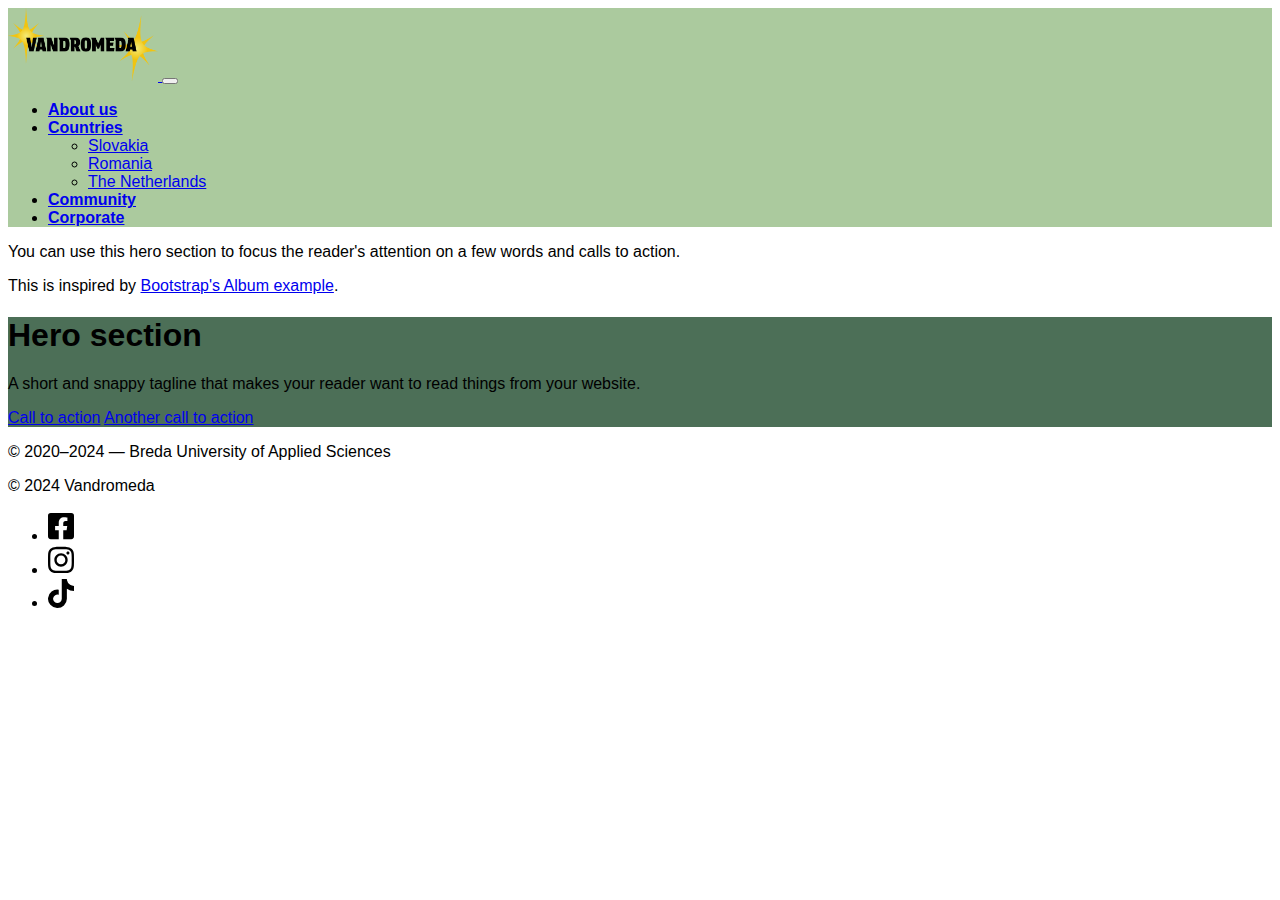
<file: hero.html>
<!doctype html>
<html lang="en" class="h-100">
  <head>
    <meta charset="utf-8">
    <meta name="viewport" content="width=device-width, initial-scale=1">

    <!-- Bootstrap CSS -->
    <link href="https://cdn.jsdelivr.net/npm/bootstrap@5.2.3/dist/css/bootstrap.min.css" rel="stylesheet" integrity="sha384-rbsA2VBKQhggwzxH7pPCaAqO46MgnOM80zW1RWuH61DGLwZJEdK2Kadq2F9CUG65" crossorigin="anonymous">

    <!-- Own Styles -->
    <link rel="stylesheet" href="css/styles.css">

    <!-- Bootstrap Javascript -->
    <script src="https://cdn.jsdelivr.net/npm/bootstrap@5.2.3/dist/js/bootstrap.bundle.min.js" integrity="sha384-kenU1KFdBIe4zVF0s0G1M5b4hcpxyD9F7jL+jjXkk+Q2h455rYXK/7HAuoJl+0I4" crossorigin="anonymous"></script>

    <title>PRJ4 Base Group Template &mdash; Hero Section UX</title>

    <!-- Google Analytics code goes just below here (check PRJ4 Guide for details) -->

    <!-- End of Google Analytics code -->

  </head>
  <body class="h-100 d-flex flex-column">

    <!-- Navigation bar, adapted from https://getbootstrap.com/docs/5.1/components/navbar/ -->
    <nav class="navbar navbar-expand-lg navbar-light">
      <div class="container-fluid">
        <a class="navbar-brand" href="index.html">
          <img src="images/logo_vandromeda.png" width="150" alt="Logo logoVandromeda">
        </a>
        <button class="navbar-toggler" type="button" data-bs-toggle="collapse" data-bs-target="#navbarSupportedContent" aria-controls="navbarSupportedContent" aria-expanded="false" aria-label="Toggle navigation">
          <span class="navbar-toggler-icon"></span>
        </button>
        <div class="collapse navbar-collapse" id="navbarSupportedContent">
          <ul class="navbar-nav me-auto mb-2 mb-lg-0">

            <li class="nav-item">
              <a class="nav-link roboto-bold" href="about.html">About us</a>
            </li>
            <li class="nav-item dropdown" >
              <a class="nav-link dropdown-toggle roboto-bold" href="#" id="navbarDropdown" role="button" data-bs-toggle="dropdown" aria-expanded="false" >
                Countries
              </a>
              <ul class="dropdown-menu" aria-labelledby="navbarDropdown">
                <li><a class="dropdown-item roboto-regular" href="slovakia.html">Slovakia</a></li>
                <li><a class="dropdown-item roboto-regular" href="romania.html">Romania</a></li>
                <li><a class="dropdown-item roboto-regular" href="holland.html">The Netherlands</a></li>

              </ul>
            </li>
            <li class="nav-item">
              <a class="nav-link roboto-bold" href="community.html">Community</a>
            </li>
            <li class="nav-item">
              <a class="nav-link roboto-bold" href="corporate.html">Corporate</a>
            </li>
          </ul>
        </div>
      </div>
    </nav>
    <!-- End of navigation bar -->

    <section class="container my-4">
      <div class="border-start border-primary border-5 p-2 bg-primary bg-opacity-10 rounded">
        <p>You can use this hero section to focus the reader's attention on a few words and calls to action.</p>
        <p>This is inspired by <a href="https://getbootstrap.com/docs/5.1/examples/album/" target="_blank">Bootstrap's Album example</a>.</p>
      </div>
    </section>

    <!-- Start of section adapted from https://getbootstrap.com/docs/5.1/examples/album/ -->
    <header class="py-2 py-md-4 py-lg-5 text-center container-fluid bg-gradient text-light">
      <div class="row">
        <div class="col-md-8 col-lg-6 mx-auto py-5">
          <h1 class="display-3">Hero section</h1>
          <p class="lead">A short and snappy tagline that makes your reader want to read things from your website.</p>
          <p class="mt-5">
            <a href="#" class="btn btn-lg btn-warning m-1 d-block d-sm-inline">Call to action</a>
            <a href="#" class="btn btn-lg btn-danger m-1 d-block d-sm-inline">Another call to action</a>
          </p>
        </div>
      </div>
    </header>
    <!-- End of hero section -->

      <!-- A footer with socials -->
   <footer class="shadow-lg mt-auto py-4 bg-body">
      <div class="container d-flex justify-content-between align-items-center">
        <p class="roboto-regular">
          © 2020&ndash;2024 &mdash; Breda University of Applied Sciences
        </p>
		   <p class="roboto-regular">
          © 2024 Vandromeda
        </p>
        <ul class="list-unstyled d-flex align-items-center opacity-75">
          <li>
            <a href="https://www.facebook.com/profile.php?id=61557177642797" target="_blank">
              <img class="m-2" src="images/facebook.svg" alt="Follow us on" width="26">
            </a>
          </li>
          <li>
            <a href="https://www.instagram.com/vandromeda_community/" target="_blank">
              <img class="m-2" src="images/instagram.svg" alt="Follow us on Instagram" width="26">
            </a>
          </li>
          <li>
            <a href="https://www.tiktok.com/@vandromeda6" target="_blank">
              <img class="m-2" src="images/tiktok.svg" alt="Follow us on TikTok" width="26">
            </a>
          </li>
        </ul>
      </div>
    </footer>
    <!-- End of the footer -->


  </body>
</html>
</file>
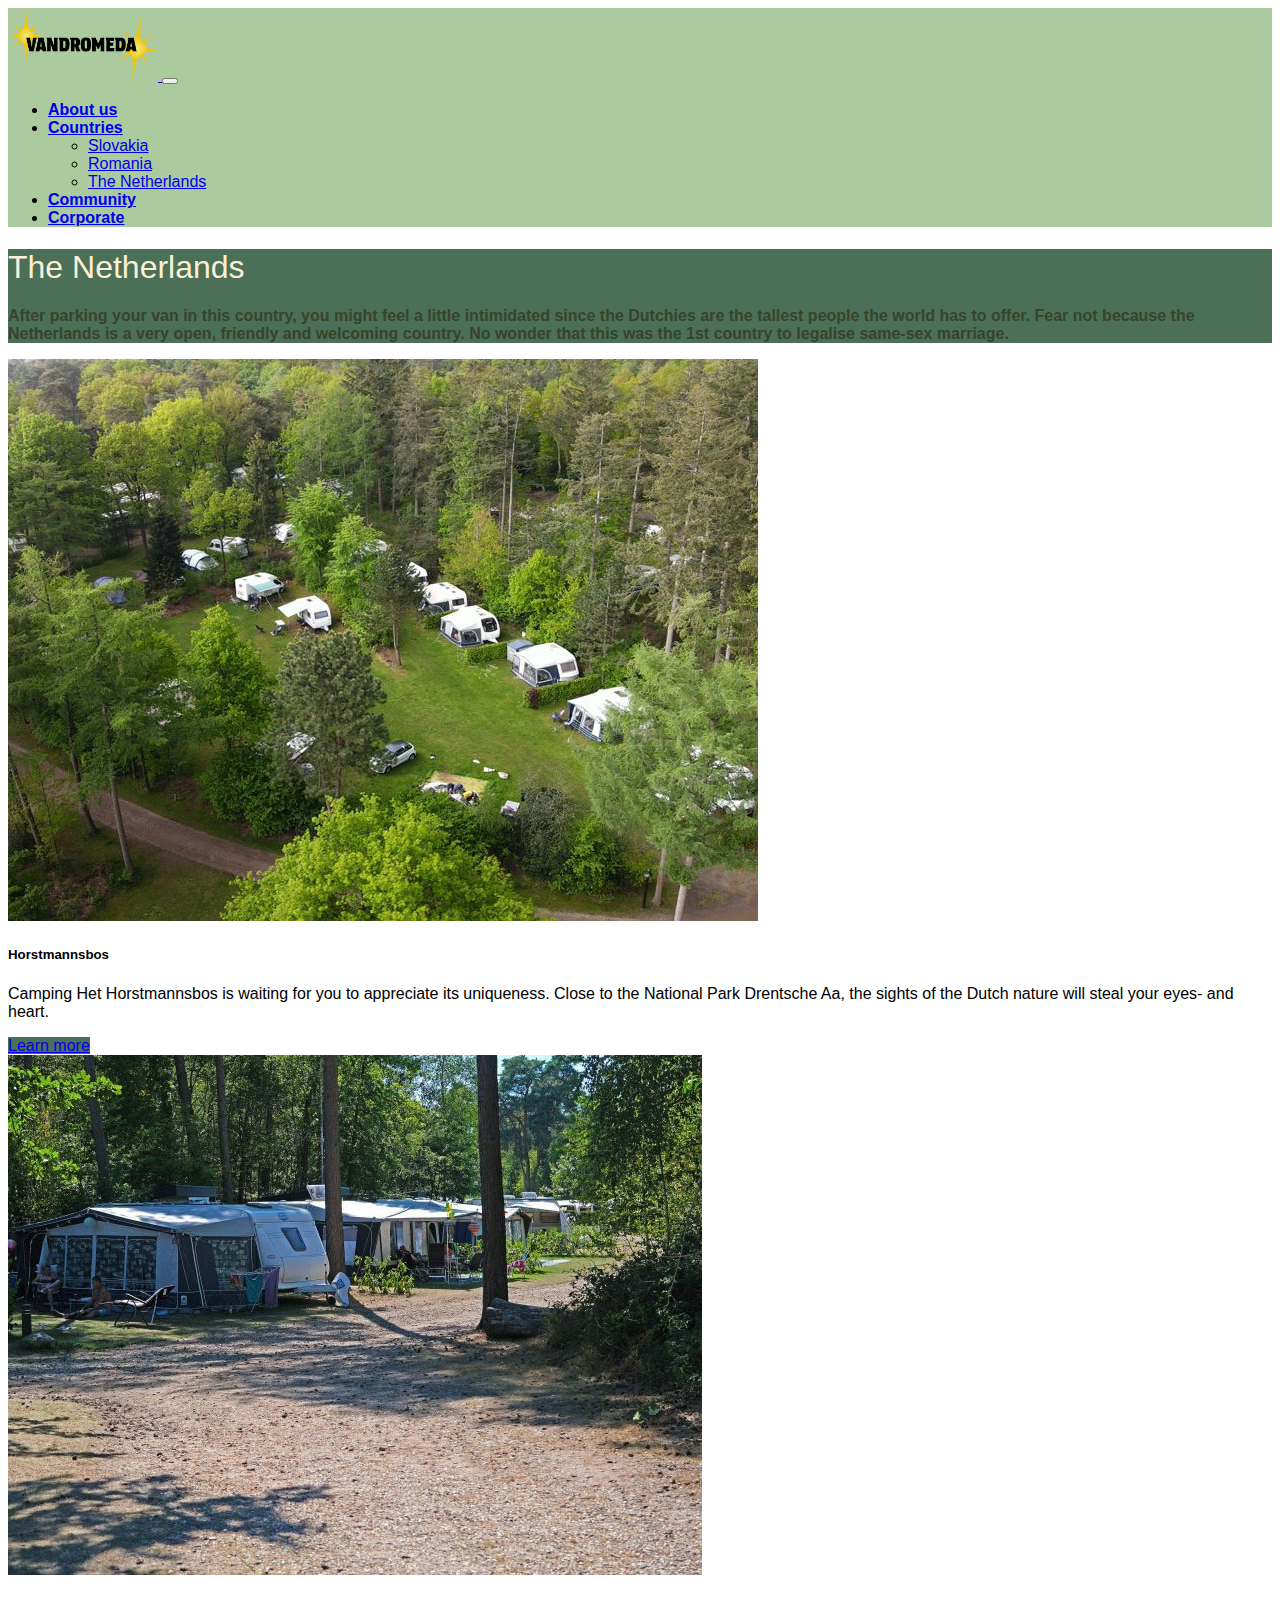
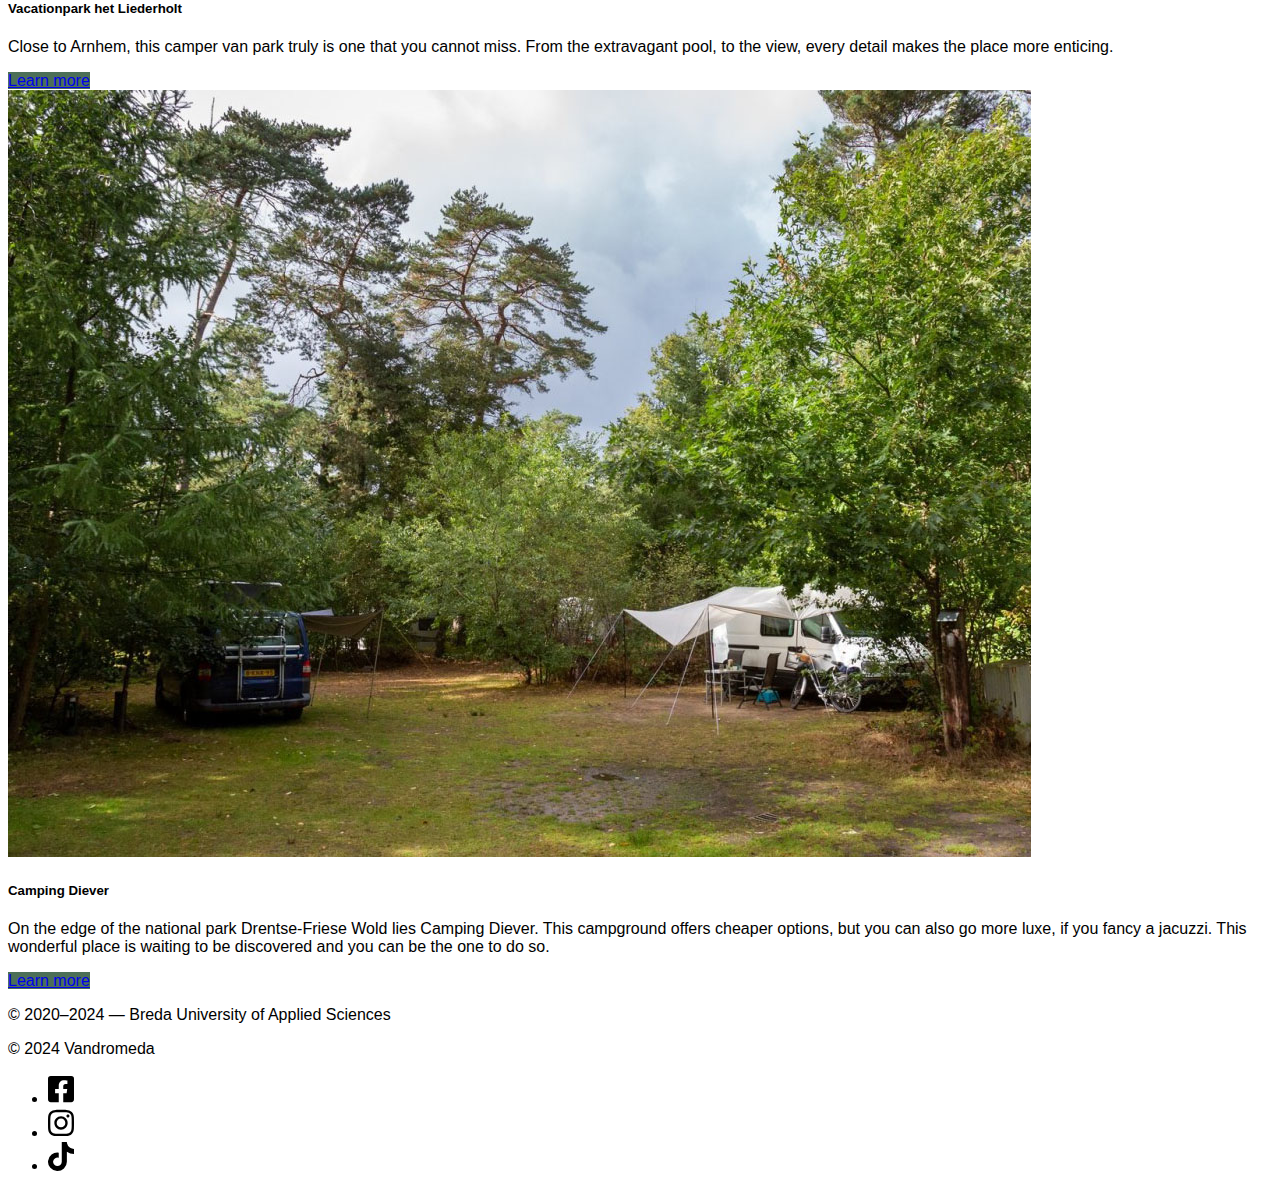
<file: holland.html>
<!doctype html>
<html lang="en" class="h-100">
  <head>
    <meta charset="utf-8">
    <meta name="viewport" content="width=device-width, initial-scale=1">

    <!-- Bootstrap CSS -->
    <link href="https://cdn.jsdelivr.net/npm/bootstrap@5.2.3/dist/css/bootstrap.min.css" rel="stylesheet" integrity="sha384-rbsA2VBKQhggwzxH7pPCaAqO46MgnOM80zW1RWuH61DGLwZJEdK2Kadq2F9CUG65" crossorigin="anonymous">

    <!-- Own Styles -->
    <link rel="stylesheet" href="css/styles.css">

    <!-- Bootstrap Javascript -->
    <script src="https://cdn.jsdelivr.net/npm/bootstrap@5.2.3/dist/js/bootstrap.bundle.min.js" integrity="sha384-kenU1KFdBIe4zVF0s0G1M5b4hcpxyD9F7jL+jjXkk+Q2h455rYXK/7HAuoJl+0I4" crossorigin="anonymous"></script>

    <title>PRJ4 Base Group Template &mdash; Hero Section UX</title>

    <!-- Google Analytics code goes just below here (check PRJ4 Guide for details) -->

    <!-- End of Google Analytics code -->

  </head>
  <body class="h-100 d-flex flex-column">

    <!-- Navigation bar, adapted from https://getbootstrap.com/docs/5.1/components/navbar/ -->
   <nav class="navbar navbar-expand-lg navbar-light">
      <div class="container-fluid">
        <a class="navbar-brand" href="index.html">
          <img src="images/logo_vandromeda.png" width="150" alt="Logo logoVandromeda">
        </a>
        <button class="navbar-toggler" type="button" data-bs-toggle="collapse" data-bs-target="#navbarSupportedContent" aria-controls="navbarSupportedContent" aria-expanded="false" aria-label="Toggle navigation">
          <span class="navbar-toggler-icon"></span>
        </button>
        <div class="collapse navbar-collapse" id="navbarSupportedContent">
          <ul class="navbar-nav me-auto mb-2 mb-lg-0">

            <li class="nav-item">
              <a class="nav-link roboto-bold" href="about.html">About us</a>
            </li>
            <li class="nav-item dropdown" >
              <a class="nav-link dropdown-toggle roboto-bold" href="#" id="navbarDropdown" role="button" data-bs-toggle="dropdown" aria-expanded="false" >
                Countries
              </a>
              <ul class="dropdown-menu" aria-labelledby="navbarDropdown">
                <li><a class="dropdown-item roboto-regular" href="slovakia.html">Slovakia</a></li>
                <li><a class="dropdown-item roboto-regular" href="romania.html">Romania</a></li>
                <li><a class="dropdown-item roboto-regular" href="holland.html">The Netherlands</a></li>

              </ul>
            </li>
            <li class="nav-item">
              <a class="nav-link roboto-bold" href="community.html">Community</a>
            </li>
            <li class="nav-item">
              <a class="nav-link roboto-bold" href="corporate.html">Corporate</a>
            </li>
          </ul>
        </div>
      </div>
    </nav>
    <!-- End of navigation bar -->



    <!-- Start of section adapted from https://getbootstrap.com/docs/5.1/examples/album/ -->
    <header class="py-2 py-md-4 py-lg-5 text-center container-fluid bg-gradient text-light">
      <div class="row">
        <div class="col-md-8 col-lg-6 mx-auto py-5">
          <h1 class="display-3 protest-strike-regular">The Netherlands</h1>
<p class= "roboto-bold2" > After parking your van in this country, you might feel a little intimidated since the Dutchies are the tallest people the world has to offer. Fear not because the Netherlands is a very open, friendly and welcoming country. No wonder that this was the 1st country to legalise same-sex marriage.</p>
        </div>
      </div>
    </header>
    <!-- End of hero section -->

    
    <!-- A grid with cards
      Learn about grids at: https://getbootstrap.com/docs/5.1/layout/grid/
      Learn about cards at: https://getbootstrap.com/docs/5.1/components/card/
    -->
    <main class="container my-4">
        <div class="row g-3 justify-content-evenly">
  
           <!-- Card #1 -->
          <div class="col-sm-6 col-lg-4 col-xl-3">
            <div class="card shadow h-100">
              <img class="img-fluid" src="images/horstmannsbos.jpg" alt="Image">
              <div class="card-body">
                <h5 class="card-title roboto-bold">Horstmannsbos</h5>
                <p class="card-text roboto-regular">Camping Het Horstmannsbos is waiting for you to appreciate its uniqueness. Close to the National Park Drentsche Aa, the sights of the Dutch nature will steal your eyes- and heart.</p>
              </div>
              <div class="card-footer p-2 text-end">
                <a href="https://www.horstmannsbos.nl/reserveren/" target="_blank" class="btn btn-primary">Learn more</a>
              </div>
            </div>
          </div>
  
          <!-- Card #2 -->
          <div class="col-sm-6 col-lg-4 col-xl-3">
            <div class="card shadow h-100">
              <img class="img-fluid" src="images/liederholt.jpg" alt="Image">
              <div class="card-body">
                <h5 class="card-title roboto-bold">Vacationpark het Liederholt&nbsp;&nbsp;</h5>
                <p class="card-text roboto-regular">Close to Arnhem, this camper van park truly is one that you cannot miss. From the extravagant pool, to the view, every detail makes the place more enticing.</p>
              </div>
              <div class="card-footer p-2 text-end">
                <a href="https://www.lierderholt.nl/accommodaties/kamperen" target="_blank" class="btn btn-primary">Learn more</a>
              </div>
            </div>
          </div>
  
          <!-- Card #3 -->
          <div class="col-sm-6 col-lg-4 col-xl-3">
            <div class="card shadow h-100">
              <img class="img-fluid" src="images/diever.jpg" alt="Image">
              <div class="card-body">
                <h5 class="card-title roboto-bold">Camping Diever</h5>
                <p class="card-text roboto-regular">On the edge of the national park Drentse-Friese Wold lies Camping Diever. This campground offers cheaper options, but you can also go more luxe, if you fancy a jacuzzi. This wonderful place is waiting to be discovered and you can be the one to do so.</p>
              </div>
              <div class="card-footer p-2 text-end">
				  <a href="https://campingdiever.nl/nl/kamperen/camper-camping" target="_blank" class="btn btn-primary">Learn more</a>
                
              </div>
            </div>
          </div>

  
          <!-- That was the last card -->
  
        </div>
      </main>
      <!-- End of the grid with cards -->

   <!-- A footer with socials -->
   <footer class="shadow-lg mt-auto py-4 bg-body">
      <div class="container d-flex justify-content-between align-items-center">
        <p class="roboto-regular">
          © 2020&ndash;2024 &mdash; Breda University of Applied Sciences
        </p>
		   <p class="roboto-regular">
          © 2024 Vandromeda
        </p>
        <ul class="list-unstyled d-flex align-items-center opacity-75">
          <li>
            <a href="https://www.facebook.com/profile.php?id=61557177642797" target="_blank">
              <img class="m-2" src="images/facebook.svg" alt="Follow us on" width="26">
            </a>
          </li>
          <li>
            <a href="https://www.instagram.com/vandromeda_community/" target="_blank">
              <img class="m-2" src="images/instagram.svg" alt="Follow us on Instagram" width="26">
            </a>
          </li>
          <li>
            <a href="https://www.tiktok.com/@vandromeda6" target="_blank">
              <img class="m-2" src="images/tiktok.svg" alt="Follow us on TikTok" width="26">
            </a>
          </li>
        </ul>
      </div>
    </footer>
    <!-- End of the footer -->


  </body>
</html>
</file>
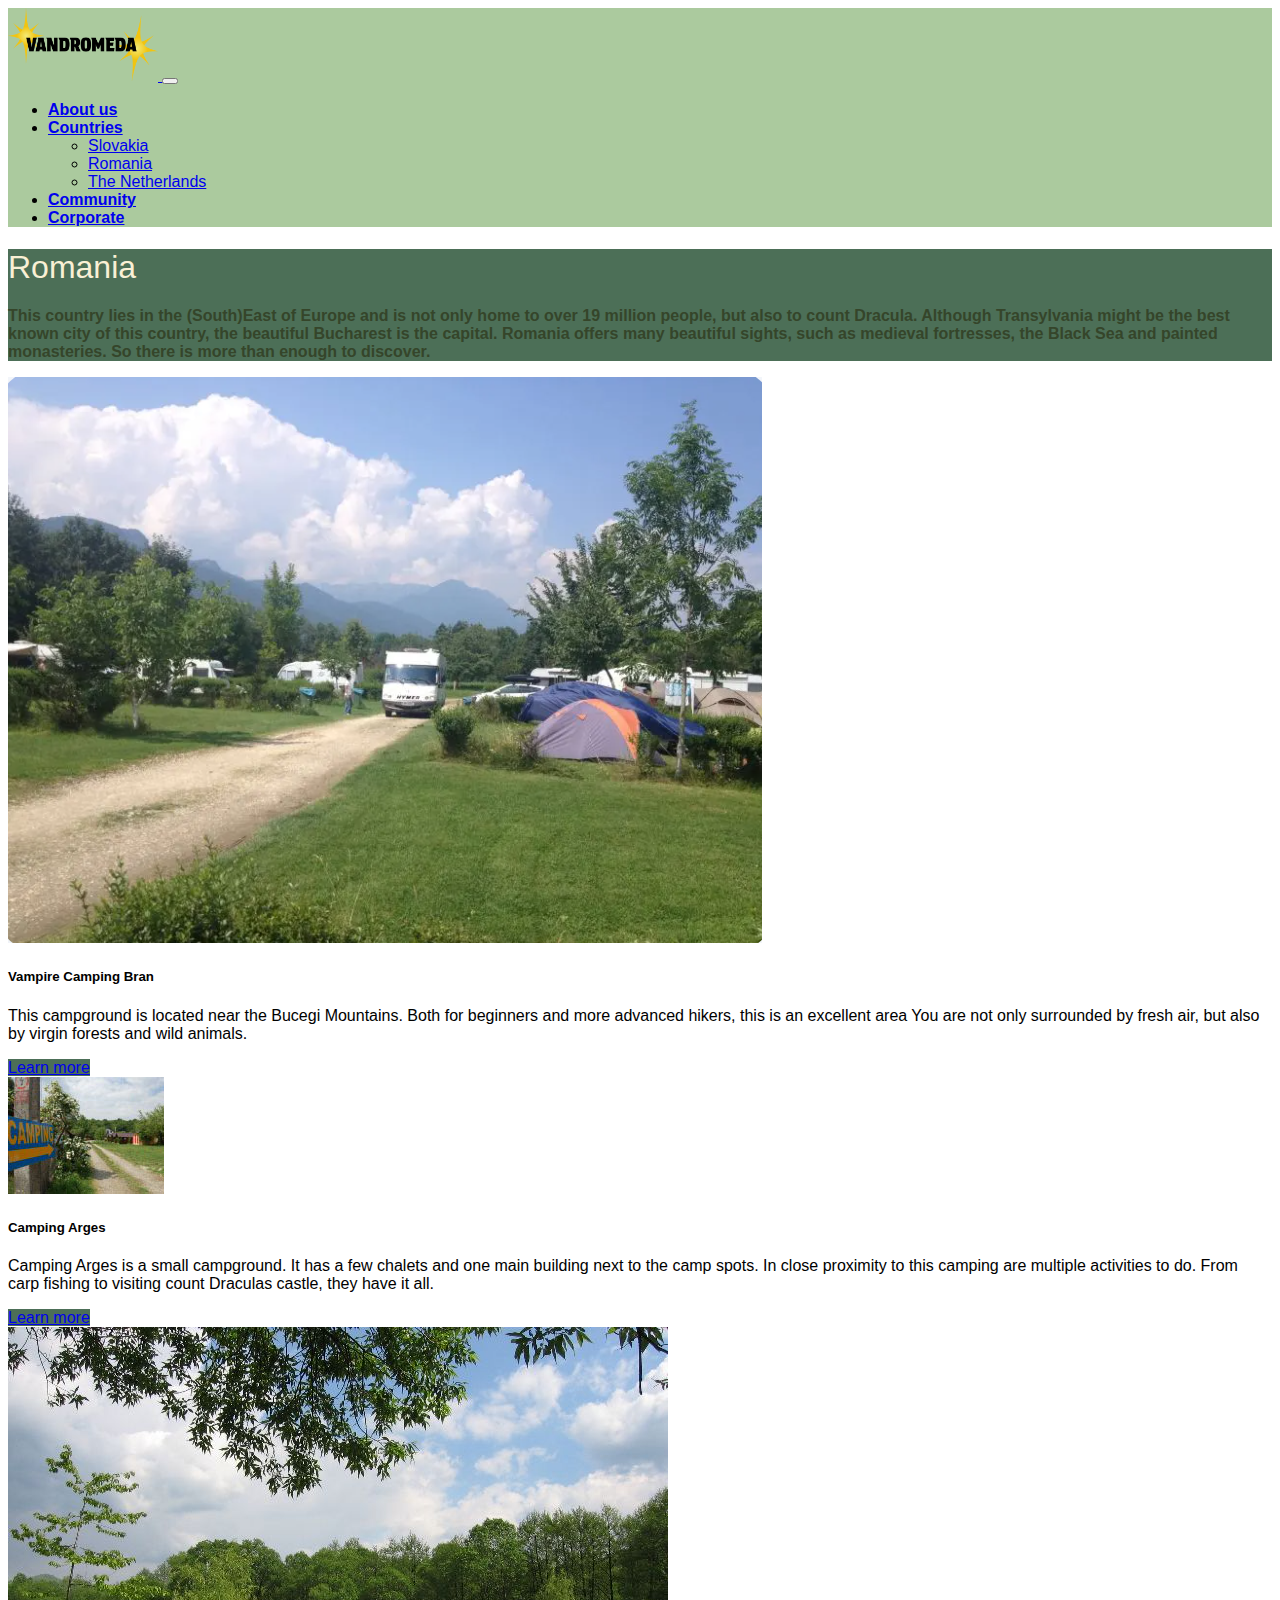
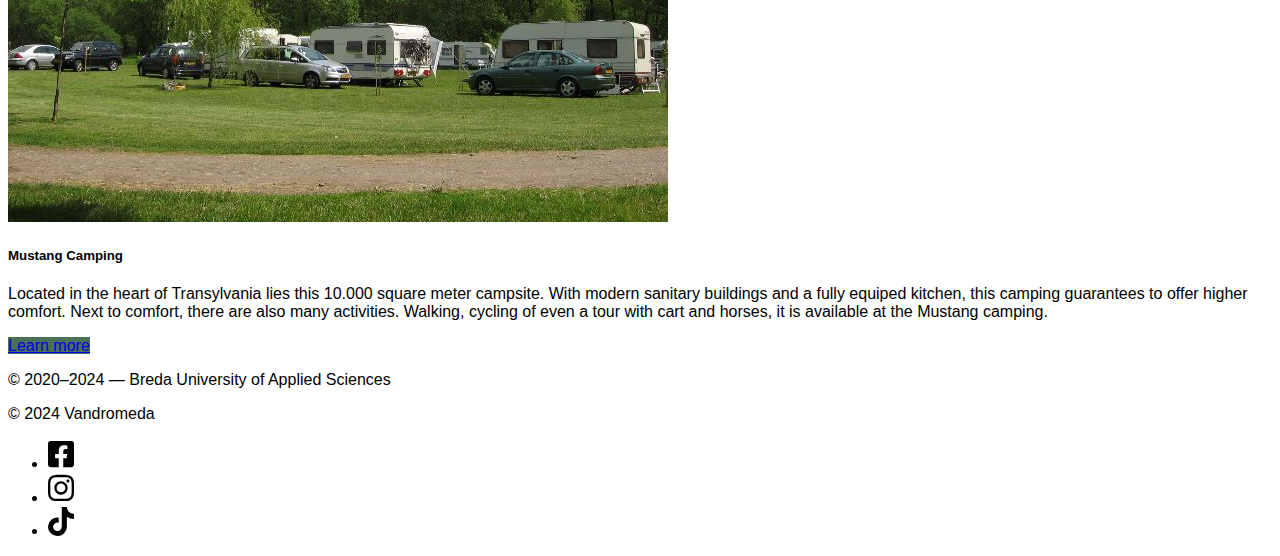
<file: romania.html>
<!doctype html>
<html lang="en" class="h-100">
  <head>
    <meta charset="utf-8">
    <meta name="viewport" content="width=device-width, initial-scale=1">

    <!-- Bootstrap CSS -->
    <link href="https://cdn.jsdelivr.net/npm/bootstrap@5.2.3/dist/css/bootstrap.min.css" rel="stylesheet" integrity="sha384-rbsA2VBKQhggwzxH7pPCaAqO46MgnOM80zW1RWuH61DGLwZJEdK2Kadq2F9CUG65" crossorigin="anonymous">

    <!-- Own Styles -->
    <link rel="stylesheet" href="css/styles.css">

    <!-- Bootstrap Javascript -->
    <script src="https://cdn.jsdelivr.net/npm/bootstrap@5.2.3/dist/js/bootstrap.bundle.min.js" integrity="sha384-kenU1KFdBIe4zVF0s0G1M5b4hcpxyD9F7jL+jjXkk+Q2h455rYXK/7HAuoJl+0I4" crossorigin="anonymous"></script>

    <title>PRJ4 Base Group Template &mdash; Hero Section UX</title>

    <!-- Google Analytics code goes just below here (check PRJ4 Guide for details) -->

    <!-- End of Google Analytics code -->

  </head>
  <body class="h-100 d-flex flex-column">

    <!-- Navigation bar, adapted from https://getbootstrap.com/docs/5.1/components/navbar/ -->
    <nav class="navbar navbar-expand-lg navbar-light">
      <div class="container-fluid">
        <a class="navbar-brand" href="index.html">
          <img src="images/logo_vandromeda.png" width="150" alt="Logo logoVandromeda">
        </a>
        <button class="navbar-toggler" type="button" data-bs-toggle="collapse" data-bs-target="#navbarSupportedContent" aria-controls="navbarSupportedContent" aria-expanded="false" aria-label="Toggle navigation">
          <span class="navbar-toggler-icon"></span>
        </button>
        <div class="collapse navbar-collapse" id="navbarSupportedContent">
          <ul class="navbar-nav me-auto mb-2 mb-lg-0">

            <li class="nav-item">
              <a class="nav-link roboto-bold" href="about.html">About us</a>
            </li>
            <li class="nav-item dropdown" >
              <a class="nav-link dropdown-toggle roboto-bold" href="#" id="navbarDropdown" role="button" data-bs-toggle="dropdown" aria-expanded="false" >
                Countries
              </a>
              <ul class="dropdown-menu" aria-labelledby="navbarDropdown">
                <li><a class="dropdown-item roboto-regular" href="slovakia.html">Slovakia</a></li>
                <li><a class="dropdown-item roboto-regular" href="romania.html">Romania</a></li>
                <li><a class="dropdown-item roboto-regular" href="holland.html">The Netherlands</a></li>

              </ul>
            </li>
            <li class="nav-item">
              <a class="nav-link roboto-bold" href="community.html">Community</a>
            </li>
            <li class="nav-item">
              <a class="nav-link roboto-bold" href="corporate.html">Corporate</a>
            </li>
          </ul>
        </div>
      </div>
    </nav>
    <!-- End of navigation bar -->



    <!-- Start of section adapted from https://getbootstrap.com/docs/5.1/examples/album/ -->
    <header class="py-2 py-md-4 py-lg-5 text-center container-fluid bg-gradient text-light">
      <div class="row">
        <div class="col-md-8 col-lg-6 mx-auto py-5">
          <h1 class="display-3 protest-strike-regular">Romania</h1>
			<p class="roboto-bold2">This country lies in the (South)East of Europe and is not only home to over 19 million people, but also to count Dracula. Although Transylvania might be the best known city of this country, the beautiful Bucharest is the capital. Romania offers many beautiful sights, such as medieval fortresses, the Black Sea and painted monasteries. So there is more than enough to discover.</p>

        </div>
      </div>
    </header>
    <!-- End of hero section -->

    
    <!-- A grid with cards
      Learn about grids at: https://getbootstrap.com/docs/5.1/layout/grid/
      Learn about cards at: https://getbootstrap.com/docs/5.1/components/card/
    -->
    <main class="container my-4">
        <div class="row g-3 justify-content-evenly">
  
          <!-- Card #1 -->
          <div class="col-sm-6 col-lg-4 col-xl-3">
            <div class="card shadow h-100">
              <img class="img-fluid" src="images/vampire_camping.png" alt="Image">
              <div class="card-body">
                <h5 class="card-title roboto-bold">Vampire Camping Bran</h5>
                <p class="card-text roboto-regular">This campground is located near the Bucegi Mountains. Both for beginners and more advanced hikers, this is an excellent area You are not only surrounded by fresh air, but also by virgin forests and wild animals.</p>
              </div>
              <div class="card-footer p-2 text-end">
                <a href="https://vampirecamping.ro/" target="_blank" class="btn btn-primary">Learn more</a>
              </div>
            </div>
          </div>
  
          <!-- Card #2 -->
          <div class="col-sm-6 col-lg-4 col-xl-3">
            <div class="card shadow h-100">
              <img class="img-fluid" src="images/camping_arges.jpg" alt="Image">
              <div class="card-body">
                <h5 class="card-title roboto-bold">Camping Arges</h5>
                <p class="card-text roboto-regular">Camping Arges is a small campground. It has a few chalets and one main building next to the camp spots. In close proximity to this camping are multiple activities to do. From carp fishing to visiting count Draculas castle, they have it all. </p>
              </div>
              <div class="card-footer p-2 text-end">
                <a href="https://www.camping-arges.ro/" target="_blank" class="btn btn-primary">Learn more</a>
              </div>
            </div>
          </div>
  
          <!-- Card #3 -->
          <div class="col-sm-6 col-lg-4 col-xl-3">
            <div class="card shadow h-100">
              <img class="img-fluid" src="images/mustang_camping.jpeg" alt="Image">
              <div class="card-body">
                <h5 class="card-title roboto-bold">Mustang Camping</h5>
                <p class="card-text roboto-regular">Located in the heart of Transylvania lies this 10.000 square meter campsite. With modern sanitary buildings and a fully equiped kitchen, this camping guarantees to offer higher comfort. Next to comfort, there are also many activities. Walking, cycling of even a tour with cart and horses, it is available at the Mustang camping.</p>
              </div>
              <div class="card-footer p-2 text-end">
				  <a href="https://www.mustangcamping.ro/" target="_blank" class="btn btn-primary">Learn more</a>
                
              </div>
            </div>
          </div>

  
          <!-- That was the last card -->
  
        </div>
      </main>
      <!-- End of the grid with cards -->

   <!-- A footer with socials -->
   <footer class="shadow-lg mt-auto py-4 bg-body">
      <div class="container d-flex justify-content-between align-items-center">
        <p class="roboto-regular">
          © 2020&ndash;2024 &mdash; Breda University of Applied Sciences
        </p>
		   <p class="roboto-regular">
          © 2024 Vandromeda
        </p>
        <ul class="list-unstyled d-flex align-items-center opacity-75">
          <li>
            <a href="https://www.facebook.com/profile.php?id=61557177642797" target="_blank">
              <img class="m-2" src="images/facebook.svg" alt="Follow us on" width="26">
            </a>
          </li>
          <li>
            <a href="https://www.instagram.com/vandromeda_community/" target="_blank">
              <img class="m-2" src="images/instagram.svg" alt="Follow us on Instagram" width="26">
            </a>
          </li>
          <li>
            <a href="https://www.tiktok.com/@vandromeda6" target="_blank">
              <img class="m-2" src="images/tiktok.svg" alt="Follow us on TikTok" width="26">
            </a>
          </li>
        </ul>
      </div>
    </footer>
    <!-- End of the footer -->


  </body>
</html>
</file>
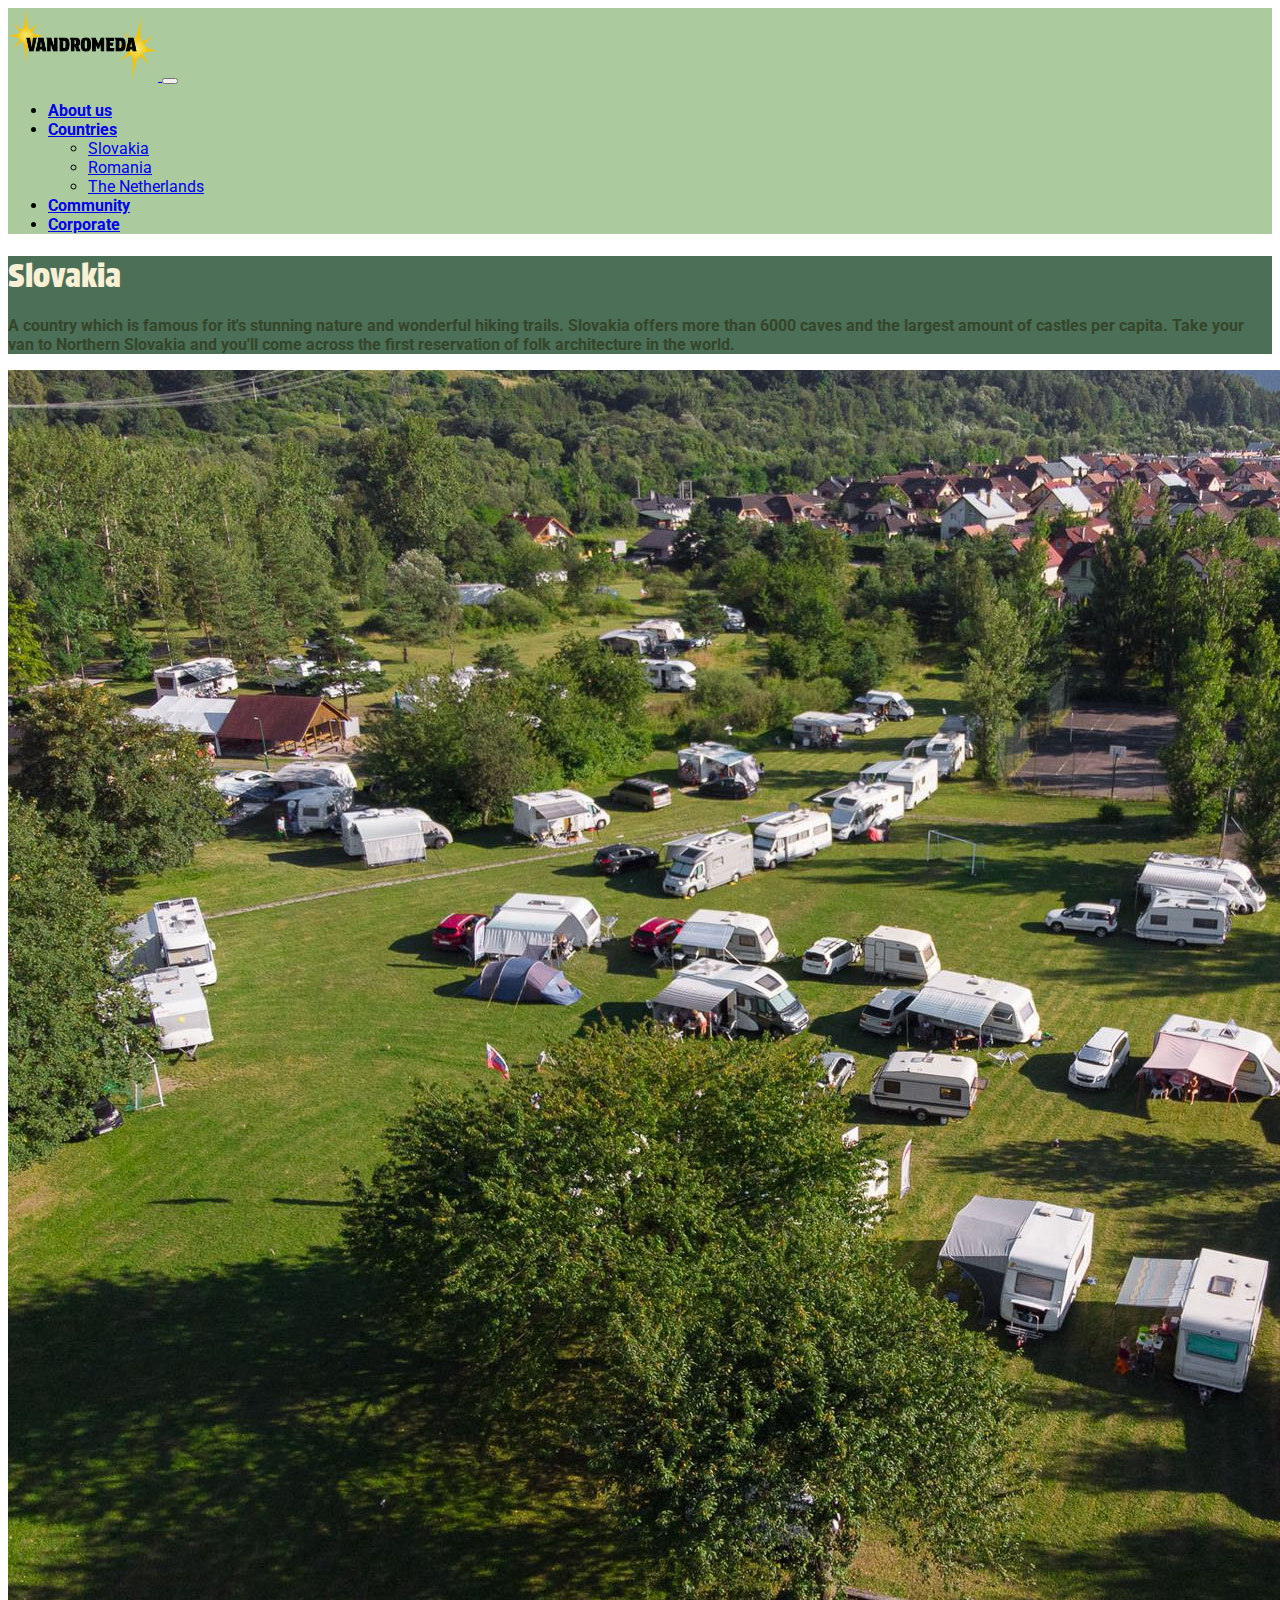
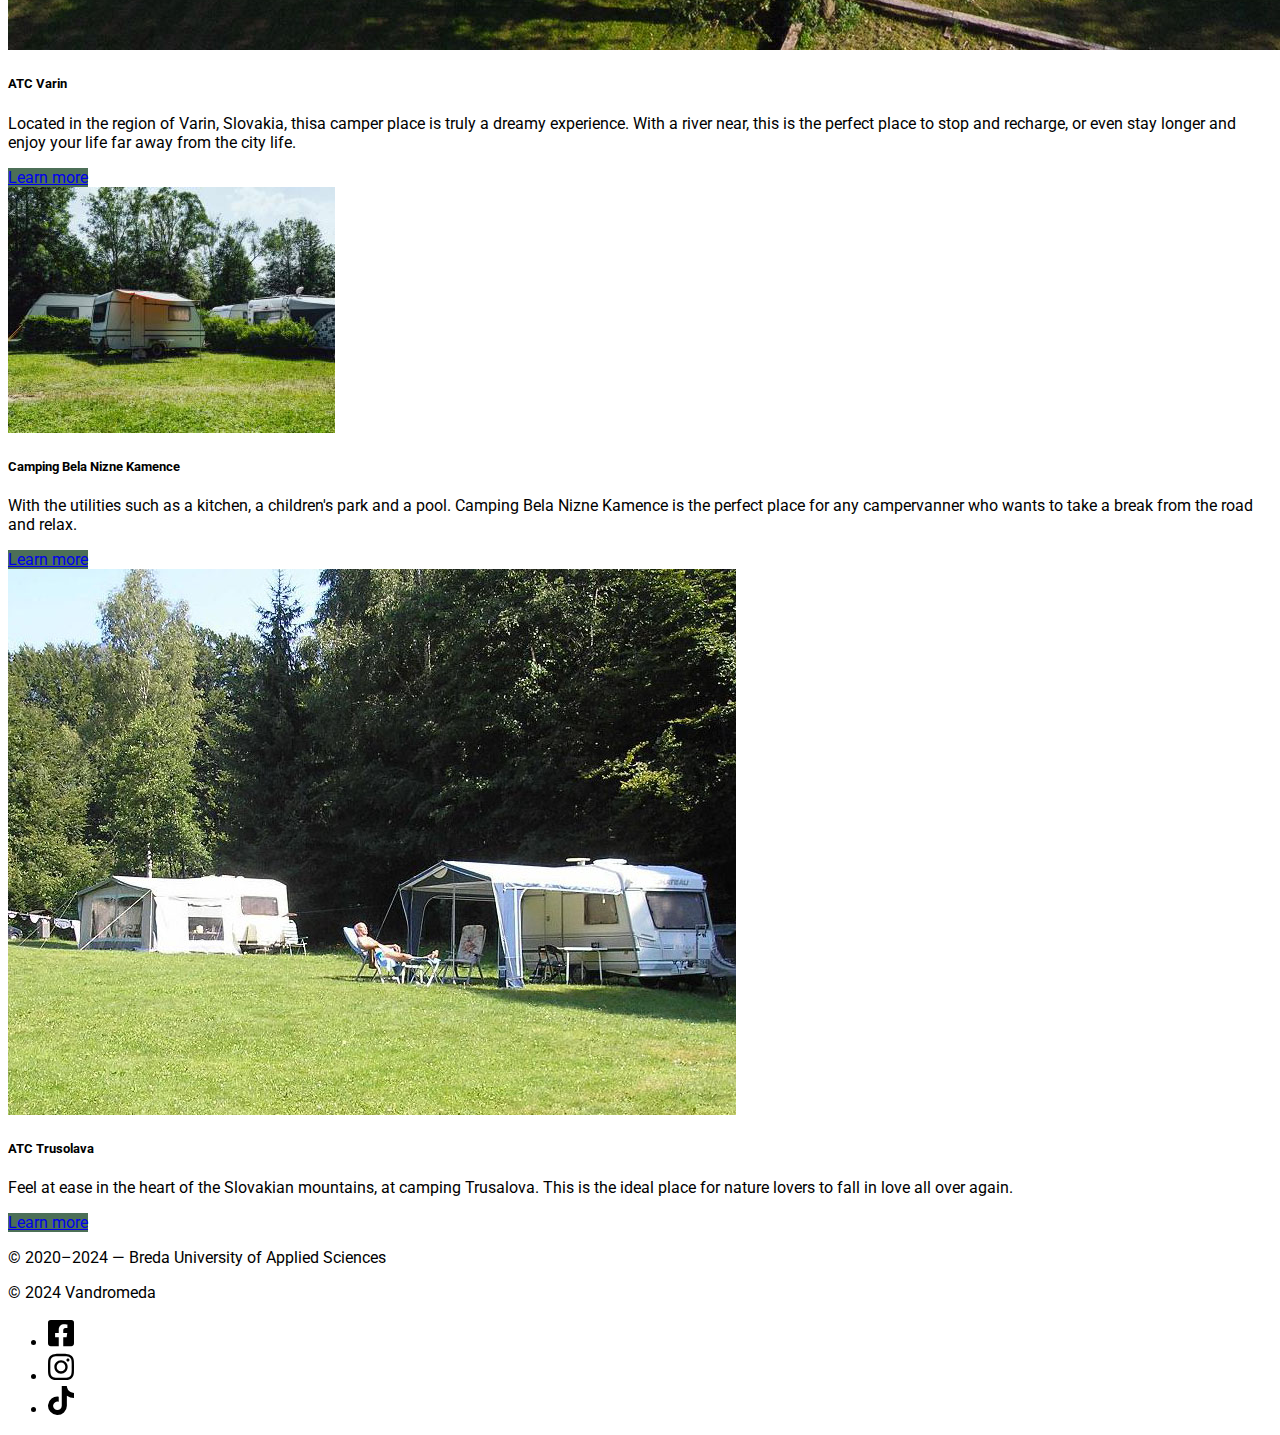
<file: slovakia.html>
<!doctype html>
<html lang="en" class="h-100">
  <head>
	  <!-- Google fonts HTML -->
	  <link rel="preconnect" href="https://fonts.googleapis.com">
<link rel="preconnect" href="https://fonts.gstatic.com" crossorigin>
<link href="https://fonts.googleapis.com/css2?family=Protest+Strike&family=Roboto:wght@400;700&display=swap" rel="stylesheet">
    <!-- Bootstrap CSS -->
    <link href="https://cdn.jsdelivr.net/npm/bootstrap@5.2.3/dist/css/bootstrap.min.css" rel="stylesheet" integrity="sha384-rbsA2VBKQhggwzxH7pPCaAqO46MgnOM80zW1RWuH61DGLwZJEdK2Kadq2F9CUG65" crossorigin="anonymous">

    <!-- Own Styles -->
    <link rel="stylesheet" href="css/styles.css">

    <!-- Bootstrap Javascript -->
    <script src="https://cdn.jsdelivr.net/npm/bootstrap@5.2.3/dist/js/bootstrap.bundle.min.js" integrity="sha384-kenU1KFdBIe4zVF0s0G1M5b4hcpxyD9F7jL+jjXkk+Q2h455rYXK/7HAuoJl+0I4" crossorigin="anonymous"></script>

    <title>PRJ4 Base Group Template &mdash; Hero Section UX</title>

    <!-- Google Analytics code goes just below here (check PRJ4 Guide for details) -->

    <!-- End of Google Analytics code -->

  </head>
  <body class="h-100 d-flex flex-column">

    <!-- Navigation bar, adapted from https://getbootstrap.com/docs/5.1/components/navbar/ -->
    <nav class="navbar navbar-expand-lg navbar-light">
      <div class="container-fluid">
        <a class="navbar-brand" href="index.html">
          <img src="images/logo_vandromeda.png" width="150" alt="Logo logoVandromeda">
        </a>
        <button class="navbar-toggler" type="button" data-bs-toggle="collapse" data-bs-target="#navbarSupportedContent" aria-controls="navbarSupportedContent" aria-expanded="false" aria-label="Toggle navigation">
          <span class="navbar-toggler-icon"></span>
        </button>
        <div class="collapse navbar-collapse" id="navbarSupportedContent">
          <ul class="navbar-nav me-auto mb-2 mb-lg-0">

            <li class="nav-item">
              <a class="nav-link roboto-bold" href="about.html">About us</a>
            </li>
            <li class="nav-item dropdown" >
              <a class="nav-link dropdown-toggle roboto-bold" href="#" id="navbarDropdown" role="button" data-bs-toggle="dropdown" aria-expanded="false" >
                Countries
              </a>
              <ul class="dropdown-menu" aria-labelledby="navbarDropdown">
                <li><a class="dropdown-item roboto-regular" href="slovakia.html">Slovakia</a></li>
                <li><a class="dropdown-item roboto-regular" href="romania.html">Romania</a></li>
                <li><a class="dropdown-item roboto-regular" href="holland.html">The Netherlands</a></li>

              </ul>
            </li>
            <li class="nav-item">
              <a class="nav-link roboto-bold" href="community.html">Community</a>
            </li>
            <li class="nav-item">
              <a class="nav-link roboto-bold" href="corporate.html">Corporate</a>
            </li>
          </ul>
        </div>
      </div>
    </nav>
    <!-- End of navigation bar -->


    <!-- Start of section adapted from https://getbootstrap.com/docs/5.1/examples/album/ -->
    <header class="py-2 py-md-4 py-lg-5 text-center container-fluid bg-gradient text-light">
      <div class="row">
        <div class="col-md-8 col-lg-6 mx-auto py-5">
          <h1 class="display-3 protest-strike-regular">Slovakia</h1>
<p class= "roboto-bold2" > A country which is famous for it's stunning nature and wonderful hiking trails. Slovakia offers more than 6000 caves and the largest amount of castles per capita. Take your van to Northern Slovakia and you'll come across the first reservation of folk architecture in the world.</p>
        </div>
      </div>
    </header>
    <!-- End of hero section -->

    
    <!-- A grid with cards
      Learn about grids at: https://getbootstrap.com/docs/5.1/layout/grid/
      Learn about cards at: https://getbootstrap.com/docs/5.1/components/card/
    -->
    <main class="container my-4">
        <div class="row g-3 justify-content-evenly">
  
          <!-- Card #1 -->
          <div class="col-sm-6 col-lg-4 col-xl-3">
            <div class="card shadow h-100">
              <img class="img-fluid" src="images/slovakiaatcvarin.jpg" alt="Image">
              <div class="card-body">
                <h5 class="card-title roboto-bold">ATC Varin</h5>
                <p class="card-text roboto-regular">Located in the region of Varin, Slovakia, thisa camper place is truly a dreamy experience. With a river near, this is the perfect place to stop and recharge, or even stay longer and enjoy your life far away from the city life.</p>
              </div>
              <div class="card-footer p-2 text-end">
                <a href="https://www.atcvarin.sk/" target="_blank" class="btn btn-primary">Learn more</a>
              </div>
            </div>
          </div>
  
          <!-- Card #2 -->
          <div class="col-sm-6 col-lg-4 col-xl-3">
            <div class="card shadow h-100">
              <img class="img-fluid" src="images/bela.jpg" alt="Image">
              <div class="card-body">
                <h5 class="card-title roboto-bold">Camping Bela Nizne Kamence</h5>
                <p class="card-text roboto-regular">With the utilities such as a kitchen, a children's park and a pool. Camping Bela Nizne Kamence is the perfect place for any campervanner who wants to take a break from the road and relax.</p>
              </div>
              <div class="card-footer p-2 text-end">
                <a href="https://www.campingbela.eu/en/" target="_blank" class="btn btn-primary">Learn more</a>
              </div>
            </div>
          </div>
  
          <!-- Card #3 -->
          <div class="col-sm-6 col-lg-4 col-xl-3">
            <div class="card shadow h-100">
              <img class="img-fluid" src="images/trusalova.jpg" alt="Image">
              <div class="card-body">
                <h5 class="card-title roboto-bold">ATC Trusolava</h5>
                <p class="card-text roboto-regular">Feel at ease in the heart of the Slovakian mountains, at camping Trusalova. This is the ideal place for nature lovers to fall in love all over again.</p>
              </div>
              <div class="card-footer p-2 text-end">
				  <a href="https://www.atctrusalova.sk/" target="_blank" class="btn btn-primary">Learn more</a>
                
              </div>
            </div>
          </div>

  
          <!-- That was the last card -->
  
        </div>
      </main>
      <!-- End of the grid with cards -->

   <!-- A footer with socials -->
   <footer class="shadow-lg mt-auto py-4 bg-body">
      <div class="container d-flex justify-content-between align-items-center">
        <p class="roboto-regular">
          © 2020&ndash;2024 &mdash; Breda University of Applied Sciences
        </p>
		   <p class="roboto-regular">
          © 2024 Vandromeda
        </p>
        <ul class="list-unstyled d-flex align-items-center opacity-75">
          <li>
            <a href="https://www.facebook.com/profile.php?id=61557177642797" target="_blank">
              <img class="m-2" src="images/facebook.svg" alt="Follow us on" width="26">
            </a>
          </li>
          <li>
            <a href="https://www.instagram.com/vandromeda_community/" target="_blank">
              <img class="m-2" src="images/instagram.svg" alt="Follow us on Instagram" width="26">
            </a>
          </li>
          <li>
            <a href="https://www.tiktok.com/@vandromeda6" target="_blank">
              <img class="m-2" src="images/tiktok.svg" alt="Follow us on TikTok" width="26">
            </a>
          </li>
        </ul>
      </div>
    </footer>
    <!-- End of the footer -->


  </body>
</html>
</file>
<file: css/styles.css>
/* Importing a Google Font */

@import url('https://fonts.googleapis.com/css2?family=Raleway:ital,wght@0,200;0,400;0,700;1,200;1,400;1,700&display=swap');

/* Changing the main font and background colour */

body {
	font-family: "Roboto", sans-serif;
	
}

.p{
	font-family: "Roboto", sans-serif;
}
.roboto-regular {
  font-family: "Roboto", sans-serif;
  font-weight: 400;
  font-style: normal;
	
}

.roboto-bold {
  font-family: "Roboto", sans-serif;
  font-weight: 700;
  font-style: normal;
}

.roboto-bold2 {
  font-family: "Roboto", sans-serif;
  font-weight: 700;
  font-style: normal;
	color: #35452A
}

.protest-strike-regular {
  font-family: "Protest Strike", sans-serif;
  font-weight: 400;
  font-style: normal;
color: #F9F0D5
}

.protest-strike-regular2 {
  font-family: "Protest Strike", sans-serif;
  font-weight: 400;
  font-style: normal;
color: #35452A
}
/* Changing the background colour for the header */

header {
	background-color: #4C6F57;}

/* Changing the background color for the navigation bar */

.navbar {
	background-color: #ABCA9E;
}

/* Effect on social media buttons */

footer a:hover {
	opacity: .5;
	
}

/* Corporate navbar */

#navbar-corporate a.active {
	color: #800000;
	font-weight: bold;
}

/* Hero Section shadow */

.white-shadow {
	text-shadow: -.01em -.01em .01em white,
		.02em .02em .02em white,
		0 0 .2em white,
		0 0 .5em white;
}
        .slider-content {
            position: absolute;
            top: 50%;
            left: 50%;
            transform: translate(-50%, -50%);
            text-align: center;
            color: white;
        }
        .slider-content img {
            width: 100px;
            height: auto;
        }

        /* Default styles for smaller screens */
        .slider-content h2 {
            font-size: 1.5rem;
        }
        .slider-content .btn {
            font-size: 1rem;
            padding: 0.5rem 1rem;
        }

        /* Styles for larger screens */
        @media (min-width: 576px) {
            .slider-content h2 {
                font-size: 2rem;
            }
            .slider-content .btn {
                font-size: 1.25rem;
                padding: 0.75rem 1.5rem;
            }
        }

        @media (min-width: 768px) {
            .slider-content h2 {
                font-size: 3rem;
            }
            .slider-content .btn {
                font-size: 1.5rem;
                padding: 1rem 2rem;
            }
        }

        @media (min-width: 992px) {
            .slider-content h2 {
                font-size: 4rem;
            }
            .slider-content .btn {
                font-size: 1.75rem;
                padding: 1.25rem 2.5rem;
            }
        }

        @media (min-width: 1200px) {
            .slider-content h2 {
                font-size: 5rem;
            }
            .slider-content .btn {
                font-size: 2rem;
                padding: 1.5rem 3rem;
            }
        }

/* Index  */
  .column {
        padding: 20px;
	
      }
      .icon {
        font-size: 20px;
        margin-bottom: 10px;
		  background-color: #ABCA9E
}

.slider-content {
            position: absolute;
            top: 50%;
            left: 50%;
            transform: translate(-50%, -50%);
            text-align: center;
            color: white;
        }
        .slider-content img {
            width: 100px;
            height: auto;
        }

        /* Default styles for smaller screens */
        .slider-content h2 {
            font-size: 1.5rem;
        }
        .slider-content .btn {
            font-size: 1rem;
            padding: 0.5rem 1rem;
        }

        /* Styles for larger screens */
        @media (min-width: 576px) {
            .slider-content h2 {
                font-size: 2rem;
            }
            .slider-content .btn {
                font-size: 1.25rem;
                padding: 0.75rem 1.5rem;
            }
        }

        @media (min-width: 768px) {
            .slider-content h2 {
                font-size: 3rem;
            }
            .slider-content .btn {
                font-size: 1.5rem;
                padding: 1rem 2rem;
            }
        }

        @media (min-width: 992px) {
            .slider-content h2 {
                font-size: 4rem;
            }
            .slider-content .btn {
                font-size: 1.75rem;
                padding: 1.25rem 2.5rem;
            }
        }

        @media (min-width: 1200px) {
            .slider-content h2 {
                font-size: 5rem;
            }
            .slider-content .btn {
                font-size: 2rem;
                padding: 1.5rem 3rem;
            }
        }

/* Button */

.dropdown-menu{
	bs-dropdown-link-active-bg: #4C6F57;
}



.btn-primary {
  background-color: #4C6F57; 
  border-color: #4C6F57; 
}

.btn-primary:hover {
    background-color: #4C6F57; 
    border-color: #4C6F57; 
  }
</file>
